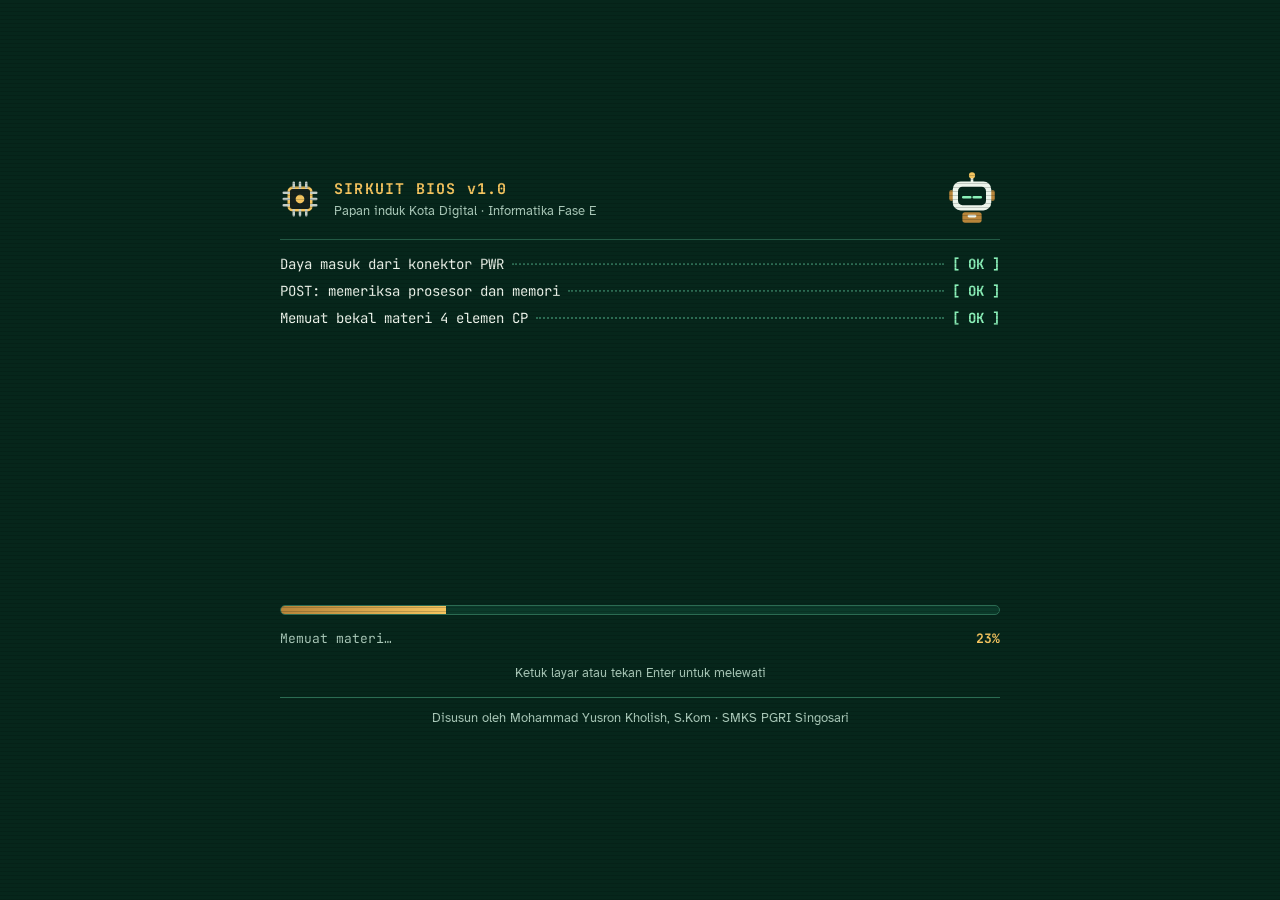
<file: gim-informatika-x/index.html>
<!doctype html>
<html lang="id">
<head>
<meta charset="utf-8">
<meta name="viewport" content="width=device-width, initial-scale=1, viewport-fit=cover">
<title>Nyalakan Sirkuit</title>
<meta name="claude:viewport-fit-sides" content="cover">
<meta name="description" content="Gim edukasi Informatika kelas X SMK (Fase E): tujuh misi berpikir komputasional, literasi digital, analisis data, serta algoritma dan pemrograman, ditutup Ujian Akhir.">
<meta name="theme-color" content="#06261b">
<style>
:root{
  /* Tata letak: papan sirkuit. Peta = papan induk (7 chip mengelilingi prosesor); layar lain = panel modul di atas papan. */
  --mask:#0b3a2a;
  --mask-deep:#06261b;
  --panel:#0f4632;
  --panel-hi:#155840;
  --line:#2b6b52;
  --ic:#16211c;
  --ic-hi:#22312a;
  --pin:#c3cdc7;
  --copper:#b8853a;
  --copper-lit:#f4c45f;
  --copper-hi:#ffd67e;
  --silk:#eef5ec;
  --silk-dim:#a9c8b8;
  --ink:#1c1406;
  --ok:#8af0b8;
  --ok-bg:rgba(138,240,184,.13);
  --bad:#ff9b84;
  --bad-bg:rgba(255,155,132,.13);
  --sel:#94d6ff;
  --sel-bg:rgba(148,214,255,.14);
  --led-off:#3a4a43;
  --shade:rgba(2,14,9,.55);
  --py-k:#f4c45f; --py-s:#b6e2ff; --py-n:#ffb8a0; --py-f:#d9c6ff; --py-c:#86a596;
  --sheet-bg:#f7f9f5; --sheet-head:#dfe7e0; --sheet-line:#b7c5ba;
  --f-display:"Chakra Petch","Bahnschrift","Segoe UI",system-ui,sans-serif;
  --f-body:"Atkinson Hyperlegible","Segoe UI",system-ui,-apple-system,Roboto,sans-serif;
  --f-mono:"JetBrains Mono",ui-monospace,"Cascadia Mono",Consolas,monospace;
  --r:8px;
  color-scheme:dark;
  background:var(--mask);
  padding-top:env(safe-area-inset-top,0px);
  padding-bottom:env(safe-area-inset-bottom,0px);
}
*,*::before,*::after{box-sizing:border-box}
html{-webkit-text-size-adjust:100%}
body{margin:0;min-height:100vh;background-color:var(--mask);color:var(--silk);font-family:var(--f-body);font-size:16px;line-height:1.55;
  background-image:radial-gradient(circle at 1px 1px,rgba(238,245,236,.05) 1px,transparent 1.6px);background-size:22px 22px}
body::before{content:"";position:fixed;inset:0 0 auto;height:env(safe-area-inset-top,0px);z-index:40;background:var(--mask-deep)}
[hidden]{display:none!important}
img,svg{max-width:100%}
button,input,textarea{font:inherit;color:inherit}
a{color:var(--copper-lit)}
h1,h2,h3{font-family:var(--f-display);line-height:1.15;text-wrap:balance;margin:0}
h1{font-size:clamp(28px,4.6vw,40px);font-weight:700;letter-spacing:.01em}
h2{font-size:22px;font-weight:700}
h3,.h3{font-size:18px;font-weight:600;font-family:var(--f-display)}
p{margin:0}
ul,ol{margin:0}
code,.mono{font-family:var(--f-mono);font-size:.92em}
code,.mono,.code,.code-tx,.report,.sheet,.fx,textarea{font-variant-ligatures:none;font-feature-settings:"liga" 0,"calt" 0}
code{background:var(--mask-deep);border:1px solid var(--line);border-radius:5px;padding:1px 6px;white-space:pre-wrap;word-break:break-word}
.big{font-size:22px}
.small{font-size:14px}
.muted{color:var(--silk-dim)}
.eyebrow{font-family:var(--f-mono);font-size:12px;font-weight:700;letter-spacing:.14em;text-transform:uppercase;color:var(--copper-lit)}
.lead{font-size:18px;color:var(--silk-dim);max-width:60ch}
.sr{position:absolute!important;width:1px;height:1px;overflow:hidden;clip:rect(0 0 0 0);white-space:nowrap}
.stack{display:flex;flex-direction:column;gap:16px}
.row{display:flex;flex-wrap:wrap;gap:10px;align-items:center}
.row.end{justify-content:flex-end}
.between{justify-content:space-between}
.panel{background:var(--panel);border:1px solid var(--line);border-radius:14px;padding:20px}
:focus-visible{outline:3px solid var(--sel);outline-offset:2px}
[tabindex="-1"]:focus,[tabindex="-1"]:focus-visible{outline:none}
.ic{width:20px;height:20px;flex:none;fill:none;stroke:currentColor;stroke-width:2;stroke-linecap:round;stroke-linejoin:round;vertical-align:-4px}

/* ---------- Tombol ---------- */
.btn{display:inline-flex;align-items:center;justify-content:center;gap:8px;min-height:44px;padding:9px 18px;border-radius:var(--r);border:1px solid var(--line);
  background:var(--panel-hi);color:var(--silk);font-family:var(--f-display);font-weight:600;font-size:16px;letter-spacing:.02em;cursor:pointer;text-decoration:none;
  transition:background .15s,border-color .15s,transform .08s;text-align:center}
.btn:hover{border-color:var(--silk-dim)}
.btn:active{transform:translateY(1px)}
.btn-gold{background:var(--copper-lit);border-color:var(--copper-lit);color:var(--ink)}
.btn-gold:hover{background:var(--copper-hi);border-color:var(--copper-hi)}
.btn-ghost{background:transparent}
.btn-sm{min-height:36px;padding:6px 12px;font-size:14px}
.btn-lg{min-height:56px;padding:12px 30px;font-size:20px}
.btn-block{width:100%}
.btn[disabled]{opacity:.45;cursor:not-allowed;transform:none}
.iconbtn{width:40px;height:40px;display:grid;place-items:center;border:1px solid var(--line);background:var(--panel);border-radius:var(--r);cursor:pointer;flex:none}
.pill{display:inline-flex;align-items:center;gap:6px;font-family:var(--f-mono);font-size:13px;font-weight:700;padding:5px 11px;border:1px solid var(--line);border-radius:999px;background:var(--panel);font-variant-numeric:tabular-nums;white-space:nowrap}
.pill .ic{width:16px;height:16px;color:var(--copper-lit)}

/* ---------- Bilah atas ---------- */
.topbar{position:sticky;top:env(safe-area-inset-top,0px);z-index:30;background:var(--mask-deep);border-bottom:1px solid var(--line);
  padding-left:max(16px,env(safe-area-inset-left,0px));padding-right:max(16px,env(safe-area-inset-right,0px))}
.topbar-in{max-width:1120px;margin:0 auto;display:flex;align-items:center;gap:10px;padding-block:10px}
.brand{display:flex;align-items:center;gap:10px;background:none;border:0;padding:4px;cursor:pointer;font-family:var(--f-display);font-weight:700;font-size:19px;letter-spacing:.02em;min-width:0}
.brand .logo{width:30px;height:30px;flex:none}
.lg-a{fill:var(--ic);stroke:var(--copper-lit);stroke-width:2}.lg-b{fill:var(--copper-lit)}.lg-c{fill:none;stroke:var(--pin);stroke-width:2;stroke-linecap:round}
.b-short{display:none}
.hud{margin-left:auto;display:flex;align-items:center;gap:8px}
.nav{max-width:1120px;margin:0 auto;display:flex;gap:6px;overflow-x:auto;padding-bottom:10px;scrollbar-width:none}
.nav::-webkit-scrollbar{display:none}
.nav button{flex:none;display:inline-flex;align-items:center;gap:7px;min-height:38px;padding:6px 14px;border-radius:999px;border:1px solid var(--line);background:transparent;cursor:pointer;font-weight:700;font-size:14px}
.nav button .ic{width:17px;height:17px}
.nav button[aria-current="page"]{background:var(--copper-lit);border-color:var(--copper-lit);color:var(--ink)}
.demo-bar{background:var(--copper-lit);color:var(--ink);font-weight:700;padding-block:8px;padding-left:max(16px,env(safe-area-inset-left,0px));padding-right:max(16px,env(safe-area-inset-right,0px))}
.demo-bar .wrap{display:flex;gap:12px;align-items:center;justify-content:space-between;flex-wrap:wrap}
.demo-bar .btn{background:var(--ink);color:var(--copper-lit);border-color:var(--ink)}
main{display:block;padding-left:max(16px,env(safe-area-inset-left,0px));padding-right:max(16px,env(safe-area-inset-right,0px));padding-block:22px 56px}
main:focus{outline:none}
.wrap{max-width:1120px;margin:0 auto}
.narrow{max-width:560px;margin:0 auto}
.crumb{margin-bottom:14px}

/* ---------- Bit (maskot) ---------- */
.bit{flex:none;display:block}
.bit .bh{fill:var(--silk)} .bit .bf{fill:var(--mask-deep)} .bit .be{fill:var(--ok)} .bit .bel{fill:none;stroke:var(--ok);stroke-width:3;stroke-linecap:round}
.bit .bl{fill:var(--copper-lit)} .bit .bb{fill:var(--copper)} .bit .ba{stroke:var(--silk);stroke-width:3;stroke-linecap:round}
.say{display:flex;gap:12px;align-items:flex-start}
.bubble{position:relative;background:var(--silk);color:var(--ink);padding:12px 15px;border-radius:12px;font-size:16px;line-height:1.45;min-width:0}
.bubble::before{content:"";position:absolute;left:-8px;top:16px;border:8px solid transparent;border-right-color:var(--silk);border-left:0}
.bubble code{background:rgba(0,0,0,.08);border-color:rgba(0,0,0,.18)}

/* ---------- Splash ---------- */
.splash{min-height:calc(100vh - 80px);display:grid;place-items:center;text-align:center;padding-block:24px}
.splash-in{display:flex;flex-direction:column;align-items:center;gap:16px;max-width:660px}
.splash-art{width:min(420px,88vw);height:auto}
.splash-title{font-size:clamp(46px,12vw,100px);line-height:.92;text-transform:uppercase;letter-spacing:.015em}
.splash-title .lit{display:block;color:var(--copper-lit);text-shadow:0 0 22px rgba(244,196,95,.5)}
.credit{font-size:14px;color:var(--silk-dim);border-top:1px solid var(--line);padding-top:12px;margin-top:6px}
.sp-base{fill:none;stroke:var(--copper);stroke-width:4;stroke-linejoin:round;opacity:.45}
.sp-lit{fill:none;stroke:var(--copper-lit);stroke-width:4;stroke-linejoin:round;stroke-dasharray:240;stroke-dashoffset:240;animation:draw 1s ease-out forwards}
.sp-chip{fill:var(--ic);stroke:var(--line);stroke-width:1.5}
.sp-pin{fill:var(--pin)}
.sp-led{fill:var(--led-off);animation:ledon .25s forwards}
.sp-txt{fill:var(--silk-dim);font-family:var(--f-mono);font-size:10px;font-weight:700}
@keyframes draw{to{stroke-dashoffset:0}}
@keyframes ledon{to{fill:var(--ok)}}

/* ---------- Layar boot (sebelum layar judul) ---------- */
.boot{position:fixed;inset:0;z-index:60;background:var(--mask-deep);display:grid;place-items:center;cursor:pointer;overflow:auto;
  padding:max(16px,env(safe-area-inset-top,0px)) max(16px,env(safe-area-inset-right,0px)) max(16px,env(safe-area-inset-bottom,0px)) max(16px,env(safe-area-inset-left,0px))}
.boot::after{content:"";position:fixed;inset:0;pointer-events:none;background:repeating-linear-gradient(0deg,var(--shade) 0 1px,transparent 1px 4px);opacity:.35}
.boot-in{width:min(720px,100%);display:flex;flex-direction:column;gap:14px;font-family:var(--f-mono);font-variant-ligatures:none;animation:crt .5s ease-out both;transform-origin:center}
@keyframes crt{0%{transform:scale(.6,.004);filter:brightness(3)}55%{transform:scale(1,.004);filter:brightness(2)}100%{transform:none;filter:none}}
.boot-head{display:flex;align-items:center;gap:14px;border-bottom:1px solid var(--line);padding-bottom:12px}
.boot-head .logo{width:40px;height:40px;flex:none}
.boot-brand{font-weight:700;color:var(--copper-lit);letter-spacing:.08em;font-size:15px}
.boot-sub{color:var(--silk-dim);font-size:13px;font-family:var(--f-body)}
#boot-bit{margin-left:auto}
.boot-log{list-style:none;padding:0;margin:0;display:flex;flex-direction:column;gap:5px;font-size:14px}
.boot-log li{display:flex;align-items:baseline;gap:8px;animation:blIn .16s ease-out both}
.bl-t{white-space:nowrap;overflow:hidden;text-overflow:ellipsis;min-width:0;color:var(--silk)}
.bl-d{flex:1;min-width:14px;border-bottom:2px dotted var(--line);transform:translateY(-4px)}
.bl-s{white-space:nowrap;font-weight:700;animation:blIn .14s .1s ease-out both}
.bl-s.ok{color:var(--ok)} .bl-s.siap{color:var(--copper-lit)} .bl-s.padam{color:var(--silk-dim)}
@keyframes blIn{from{opacity:0;transform:translateX(-6px)}to{opacity:1;transform:none}}
.boot-bar{height:10px;border:1px solid var(--line);border-radius:99px;background:var(--mask);overflow:hidden}
.boot-bar i{display:block;height:100%;width:0;background:linear-gradient(90deg,var(--copper),var(--copper-lit));transition:width .2s ease}
.boot.ready .boot-bar i{box-shadow:0 0 14px var(--copper-lit)}
.boot-meta{display:flex;justify-content:space-between;gap:12px;font-size:13px;color:var(--silk-dim)}
.boot-meta b{color:var(--copper-lit);font-variant-numeric:tabular-nums}
.boot.ready .boot-meta span{color:var(--ok);font-weight:700}
.boot-skip{font-size:13px;color:var(--silk-dim);text-align:center;font-family:var(--f-body);animation:kedip 1.6s ease-in-out infinite}
@keyframes kedip{50%{opacity:.35}}
.boot-credit{font-family:var(--f-body);font-size:13px;color:var(--silk-dim);text-align:center;border-top:1px solid var(--line);padding-top:10px}
.boot.out{animation:bootOut .3s ease-in forwards}
@keyframes bootOut{to{opacity:0;filter:brightness(2.2)}}
@media (max-width:420px){.boot-log{font-size:12.5px}.boot-brand{font-size:14px}}

/* ---------- Papan sirkuit (peta) ---------- */
.hub{display:grid;grid-template-columns:minmax(0,1fr) 340px;gap:28px;align-items:start}
.hub-head{margin-bottom:14px;display:flex;flex-direction:column;gap:4px}
.board{container-type:inline-size;position:relative;width:100%;max-width:max(340px,min(660px,calc((100vh - 230px) * .952)));aspect-ratio:100/105;margin-inline:auto;border-radius:18px;
  background:radial-gradient(ellipse at 50% 50%,var(--panel) 0%,var(--mask) 72%);border:1px solid var(--line);
  box-shadow:inset 0 0 0 7px var(--mask-deep),inset 0 0 0 8px var(--line)}
.traces{position:absolute;inset:0;width:100%;height:100%}
.trace{fill:none;stroke:var(--copper);stroke-width:5;stroke-linecap:round;stroke-linejoin:round;opacity:.33;vector-effect:non-scaling-stroke}
.trace.lit{opacity:1;stroke:var(--copper-lit)}
.flow{fill:none;stroke:var(--silk);stroke-width:2;stroke-linecap:round;stroke-dasharray:3 13;vector-effect:non-scaling-stroke;animation:flow 1s linear infinite;opacity:.9}
@keyframes flow{to{stroke-dashoffset:-16}}
.deco{fill:none;stroke:var(--line);stroke-width:3;stroke-linecap:round;stroke-linejoin:round;vector-effect:non-scaling-stroke}
.via{fill:var(--mask-deep);stroke:var(--copper);stroke-width:2;vector-effect:non-scaling-stroke}
.hole{fill:var(--mask-deep);stroke:var(--copper);stroke-width:3;vector-effect:non-scaling-stroke}
.silk{fill:var(--silk-dim);font-family:var(--f-mono);font-size:1.9px;font-weight:700;letter-spacing:.12px;opacity:.75}
.chip{position:absolute;transform:translate(-50%,-50%);width:24%;height:14.6%;padding:4px 7px 4px 9px;display:flex;flex-direction:column;justify-content:center;gap:1px;text-align:left;
  background:linear-gradient(180deg,var(--ic-hi),var(--ic));border:1px solid var(--mask-deep);border-radius:5px;cursor:pointer;color:var(--silk);
  box-shadow:0 3px 0 var(--mask-deep),0 8px 16px var(--shade);transition:transform .15s}
.chip:hover{transform:translate(-50%,-52%)}
.chip::before,.chip::after{content:"";position:absolute;left:12%;right:12%;height:5px;background:repeating-linear-gradient(90deg,var(--pin) 0 3px,transparent 3px 8px)}
.chip::before{top:-6px}.chip::after{bottom:-6px}
.c-code{font-family:var(--f-mono);font-weight:700;font-size:clamp(9px,1.75cqw,12px);color:var(--silk-dim);letter-spacing:.05em;line-height:1.2}
.c-name{font-family:var(--f-display);font-weight:700;font-size:clamp(11px,2.65cqw,17px);line-height:1.08}
.c-stat{display:flex;align-items:center;gap:2px;color:var(--copper-lit);font-size:clamp(9px,1.7cqw,12px);font-family:var(--f-mono);line-height:1.2}
.c-stat .ic{width:clamp(10px,2.2cqw,15px);height:clamp(10px,2.2cqw,15px)}
.c-stat .off{color:var(--led-off)}
.c-led{position:absolute;top:6px;right:6px;width:7px;height:7px;border-radius:50%;background:var(--led-off)}
.c-k{display:none;color:var(--silk-dim);font-weight:700;margin-right:3px}
@container (max-width:470px){.chip .c-code{display:none}.c-k{display:inline}.chip{padding:3px 5px 3px 7px}.chip.cpu .c-code{display:none}}
.chip.done .c-led{background:var(--ok);box-shadow:0 0 8px var(--ok)}
.chip.part .c-led{background:var(--copper-lit);box-shadow:0 0 8px var(--copper-lit)}
.chip.next{outline:2px solid var(--copper-lit);outline-offset:4px;animation:pulse 1.8s ease-in-out infinite}
@keyframes pulse{50%{outline-color:transparent}}
.chip.locked{cursor:not-allowed;opacity:.55}
.chip.locked .c-stat{color:var(--silk-dim)}
.chip.cpu{width:34%;height:23%;align-items:center;text-align:center;padding:8px;
  background:linear-gradient(135deg,var(--ic-hi),var(--ic));border-radius:8px}
.chip.cpu::before,.chip.cpu::after{left:8%;right:8%}
.chip.cpu .die{position:absolute;inset:16%;border:1px solid var(--line);border-radius:4px;pointer-events:none}
.chip.cpu .c-name{font-size:clamp(18px,5cqw,30px);letter-spacing:.06em}
.chip.cpu.on{box-shadow:0 0 0 2px var(--copper-lit),0 0 34px rgba(244,196,95,.45)}
.chip.cpu.on .c-name{color:var(--copper-lit)}
.pwr{position:absolute;transform:translate(-50%,-50%);width:10%;height:13%;border-radius:4px;background:var(--ic);border:1px solid var(--line);display:flex;flex-direction:column;align-items:center;justify-content:center;gap:3px;
  font-family:var(--f-mono);font-weight:700;font-size:clamp(8px,1.6cqw,11px);color:var(--silk-dim)}
.pwr i{width:8px;height:8px;border-radius:50%;background:var(--ok);box-shadow:0 0 8px var(--ok)}
.side{display:flex;flex-direction:column;gap:16px}
.player .who{display:flex;justify-content:space-between;align-items:flex-start;gap:12px}
.stat3{display:grid;grid-template-columns:repeat(3,1fr);gap:8px;margin-block:14px 12px}
.stat3 div{background:var(--mask);border:1px solid var(--line);border-radius:10px;padding:8px 10px;display:flex;flex-direction:column}
.stat3 b{font-family:var(--f-display);font-size:20px;font-variant-numeric:tabular-nums}
.stat3 span{font-size:12px;color:var(--silk-dim);font-family:var(--f-mono);letter-spacing:.06em;text-transform:uppercase}
.xpbar{height:8px;background:var(--mask-deep);border-radius:99px;overflow:hidden;border:1px solid var(--line)}
.xpbar i{display:block;height:100%;background:linear-gradient(90deg,var(--copper),var(--copper-lit))}
.steps{list-style:none;padding:0;display:grid;gap:10px;counter-reset:s;margin-top:10px}
.steps li{display:grid;grid-template-columns:28px 1fr;gap:10px;align-items:start;font-size:15px}
.steps li::before{counter-increment:s;content:counter(s);font-family:var(--f-mono);font-weight:700;font-size:13px;width:26px;height:26px;border-radius:50%;display:grid;place-items:center;border:1px solid var(--copper-lit);color:var(--copper-lit)}

/* ---------- Briefing ---------- */
.brief-head{display:flex;flex-direction:column;gap:10px;margin-bottom:22px}
.brief-head .say{max-width:720px;margin-top:6px}
.brief-grid{display:grid;grid-template-columns:minmax(0,1fr) 330px;gap:24px;align-items:start}
.mcards{display:grid;grid-template-columns:repeat(auto-fill,minmax(min(100%,240px),1fr));gap:12px}
.mcard{background:var(--panel);border:1px solid var(--line);border-radius:12px;padding:14px 16px;display:flex;flex-direction:column;gap:6px}
.mcard h3{font-size:17px;color:var(--copper-lit)}
.mcard p{font-size:15.5px}
.kerja{border-left:3px solid var(--copper-lit);padding:10px 14px;background:var(--mask-deep);border-radius:0 10px 10px 0}
.mission{position:sticky;top:calc(env(safe-area-inset-top,0px) + 118px)}
.spec{list-style:none;padding:0;display:grid;gap:8px}
.spec li{display:flex;justify-content:space-between;gap:14px;border-bottom:1px dashed var(--line);padding-bottom:7px;font-size:15px}
.spec li b{font-family:var(--f-mono);text-align:right}

/* ---------- Area main ---------- */
.play{max-width:900px;margin:0 auto;display:flex;flex-direction:column;gap:14px}
.play-top{display:flex;align-items:center;gap:10px;flex-wrap:wrap}
.play-top .eyebrow{flex:1;min-width:140px}
.pips{display:flex;gap:5px}
.pips i{flex:1;height:7px;border-radius:4px;background:var(--mask-deep);border:1px solid var(--line)}
.pips i.done{background:var(--copper-lit);border-color:var(--copper-lit)}
.pips i.now{background:var(--silk-dim)}
.task{background:var(--panel);border:1px solid var(--line);border-radius:14px;padding:20px;display:flex;flex-direction:column;gap:14px;min-width:0}
.task-kind{font-family:var(--f-mono);font-size:12px;font-weight:700;letter-spacing:.12em;text-transform:uppercase;color:var(--silk-dim)}
.task-q{font-family:var(--f-body);font-size:19px;font-weight:700;line-height:1.4;text-wrap:pretty}
.task-q:focus{outline:none}
.task-actions{display:flex;gap:10px;justify-content:space-between;flex-wrap:wrap}
.hintbox .bubble{font-size:15px}
.fb{border-radius:14px;padding:16px 18px;border:2px solid var(--line);background:var(--panel);display:flex;flex-direction:column;gap:12px}
.fb.ok{border-color:var(--ok)} .fb.bad{border-color:var(--bad)} .fb.part{border-color:var(--copper-lit)}
.fb-head{display:flex;align-items:center;gap:12px}
.fb-title{font-family:var(--f-display);font-size:21px;font-weight:700}
.fb.ok .fb-title{color:var(--ok)} .fb.bad .fb-title{color:var(--bad)} .fb.part .fb-title{color:var(--copper-lit)}
.fb-body{display:flex;flex-direction:column;gap:8px}
.fb .btn{align-self:flex-start}

/* Pilihan ganda */
.opts{display:grid;gap:10px}
.opt{display:grid;grid-template-columns:32px minmax(0,1fr) 22px;gap:12px;align-items:center;text-align:left;padding:11px 14px;min-height:54px;border:1px solid var(--line);background:var(--mask);border-radius:10px;cursor:pointer;line-height:1.4}
.opt:hover{border-color:var(--silk-dim)}
.opt .k{font-family:var(--f-mono);font-weight:700;width:30px;height:30px;display:grid;place-items:center;border:1px solid var(--line);border-radius:7px;font-size:14px}
.opt[aria-pressed="true"]{border-color:var(--sel);background:var(--sel-bg)}
.opt[aria-pressed="true"] .k{background:var(--sel);color:var(--ink);border-color:var(--sel)}
.opt.ok{border-color:var(--ok);background:var(--ok-bg)} .opt.ok .k{background:var(--ok);color:var(--ink);border-color:var(--ok)}
.opt.bad{border-color:var(--bad);background:var(--bad-bg)} .opt.bad .k{background:var(--bad);color:var(--ink);border-color:var(--bad)}
.opt[disabled]{cursor:default}
.opt code{white-space:pre-wrap}

/* Kode */
.code{font-family:var(--f-mono);font-size:14.5px;line-height:1.6;background:var(--mask-deep);border:1px solid var(--line);border-radius:10px;padding:10px 0;overflow-x:auto}
.code .ln{display:grid;grid-template-columns:40px max-content;white-space:pre;padding:1px 16px 1px 0;width:100%;min-width:max-content;text-align:left;background:none;border:0;border-left:3px solid transparent;cursor:default}
.code .ln::before{content:attr(data-n);color:var(--py-c);text-align:right;padding-right:14px}
.code.pick .ln{cursor:pointer}
.code.pick .ln:hover{background:var(--sel-bg)}
.code .ln[aria-pressed="true"]{background:var(--sel-bg);border-left-color:var(--sel)}
.code .ln.ok{background:var(--ok-bg);border-left-color:var(--ok)}
.code .ln.bad{background:var(--bad-bg);border-left-color:var(--bad)}
.py-k{color:var(--py-k);font-weight:700} .py-s{color:var(--py-s)} .py-n{color:var(--py-n)} .py-f{color:var(--py-f)} .py-c{color:var(--py-c);font-style:italic}
.bug-info{display:flex;flex-direction:column;gap:6px;border-left:3px solid var(--copper-lit);padding:8px 14px;background:var(--mask-deep);border-radius:0 10px 10px 0}

/* Kelompokkan / pasangkan */
.tray{display:flex;flex-wrap:wrap;gap:8px;min-height:60px;padding:12px;border:1px dashed var(--line);border-radius:12px;background:var(--mask);align-items:flex-start}
.tok{display:block;padding:9px 13px;border-radius:9px;border:1px solid var(--line);background:var(--panel-hi);cursor:grab;text-align:left;touch-action:none;max-width:100%;font-size:15.5px;line-height:1.35;user-select:none;-webkit-user-select:none}
.tok:hover{border-color:var(--silk-dim)}
.tok[aria-pressed="true"]{border-color:var(--sel);box-shadow:0 0 0 2px var(--sel);background:var(--sel-bg)}
.tok.ok{border-color:var(--ok);background:var(--ok-bg)}
.tok.bad{border-color:var(--bad);background:var(--bad-bg)}
.tok .fix{display:block;font-size:13px;color:var(--bad);font-family:var(--f-mono);font-weight:700;margin-top:3px}
.tok.dragging{opacity:.35}
.ghost{position:fixed;left:0;top:0;pointer-events:none;z-index:100;opacity:.95;transform:translate(-50%,-50%) rotate(-2deg);box-shadow:0 10px 24px var(--shade);max-width:280px}
.bins{display:grid;grid-template-columns:repeat(auto-fit,minmax(min(100%,190px),1fr));gap:10px}
.bin{border:1px solid var(--line);border-radius:12px;background:var(--mask);min-height:120px;display:flex;flex-direction:column;cursor:pointer}
.bin-head{display:flex;justify-content:space-between;align-items:center;gap:8px;font-family:var(--f-display);font-weight:700;font-size:16px;padding:10px 12px;border:0;border-bottom:1px solid var(--line);text-align:left;background:var(--ic);border-radius:12px 12px 0 0;cursor:pointer;color:var(--copper-lit)}
.bin-head .cnt{font-family:var(--f-mono);font-size:12px;color:var(--silk-dim)}
.bin-body{padding:8px;display:flex;flex-direction:column;gap:6px;flex:1}
.bin.hot{border-color:var(--sel);background:var(--sel-bg)}
.pairs{display:grid;gap:8px}
.pair{display:grid;grid-template-columns:minmax(96px,28%) minmax(0,1fr);gap:10px;align-items:stretch}
.pair .term{font-family:var(--f-display);font-weight:700;display:flex;align-items:center;padding:10px 12px;background:var(--ic);border:1px solid var(--line);border-radius:9px;color:var(--copper-lit);line-height:1.2}
.slot{min-height:50px;border:1px dashed var(--line);border-radius:9px;padding:6px;display:flex;align-items:center;cursor:pointer;background:var(--mask);text-align:left;width:100%}
.slot.hot{border-color:var(--sel);background:var(--sel-bg)}
.slot .ph{color:var(--silk-dim);font-size:14px;padding-left:6px}
.slot .tok{cursor:pointer;width:100%}

/* Urutkan */
.urut{display:grid;grid-template-columns:minmax(0,1fr) minmax(0,1fr);gap:16px}
.ulist{list-style:none;padding:0;display:flex;flex-direction:column;gap:8px;margin-top:8px}
.uitem{width:100%;display:grid;grid-template-columns:28px minmax(0,1fr);gap:10px;align-items:center;text-align:left;padding:10px 12px;border:1px solid var(--line);border-radius:9px;background:var(--panel-hi);cursor:pointer;line-height:1.4}
.uitem:hover{border-color:var(--silk-dim)}
.uitem .no{font-family:var(--f-mono);font-weight:700;font-size:13px;width:26px;height:26px;border-radius:6px;display:grid;place-items:center;background:var(--mask-deep);color:var(--copper-lit)}
.uitem .no .ic{width:14px;height:14px}
.uitem.ok{border-color:var(--ok);background:var(--ok-bg)} .uitem.bad{border-color:var(--bad);background:var(--bad-bg)}
.uitem[disabled]{cursor:default}
.uslot{border:1px dashed var(--line);border-radius:9px;min-height:48px;display:grid;grid-template-columns:28px 1fr;gap:10px;align-items:center;padding:8px 12px;color:var(--silk-dim)}
.uslot .no{font-family:var(--f-mono);font-weight:700;font-size:13px;text-align:center}
.code-tx{font-family:var(--f-mono);font-size:14px;white-space:pre;overflow-x:auto;display:block}

/* Tabel data */
.dt-wrap{overflow-x:auto;border:1px solid var(--line);border-radius:12px}
table.dt{border-collapse:collapse;width:100%;min-width:560px;font-size:15px;font-variant-numeric:tabular-nums}
.dt caption{text-align:left;padding:10px 12px;font-family:var(--f-display);font-weight:700;background:var(--ic);color:var(--copper-lit)}
.dt th,.dt td{padding:7px 10px;border-bottom:1px solid var(--line);text-align:left;white-space:nowrap}
.dt th{font-family:var(--f-mono);font-size:12px;letter-spacing:.06em;text-transform:uppercase;color:var(--silk-dim);background:var(--mask-deep)}
.dt td.num{font-family:var(--f-mono);color:var(--silk-dim)}
.dt tr.flag td{background:var(--sel-bg)}
.dt tr.ok td{background:var(--ok-bg)} .dt tr.miss td,.dt tr.bad td{background:var(--bad-bg)}
.dt td.kosong{background-image:repeating-linear-gradient(45deg,transparent 0 6px,var(--line) 6px 7px)}
.tg{width:38px;height:38px;border-radius:8px;border:1px solid var(--line);background:var(--mask);display:grid;place-items:center;cursor:pointer;color:var(--silk);font-family:var(--f-mono);font-weight:700;font-size:14px}
.tg:hover{border-color:var(--sel)}
.tg[aria-pressed="true"]{background:var(--sel);border-color:var(--sel);color:var(--ink)}
.reasons{list-style:none;padding:0;display:grid;gap:6px}
.reasons li{display:flex;gap:8px;align-items:flex-start}
.reasons li.ok .ic{color:var(--ok)} .reasons li.miss .ic,.reasons li.bad .ic{color:var(--bad)}

/* Spreadsheet & grafik */
.sheet-wrap{display:inline-flex;flex-direction:column;max-width:100%;border:1px solid var(--sheet-line);border-radius:8px;overflow:hidden;background:var(--sheet-bg);color:var(--ink);align-self:flex-start}
.fx{display:flex;align-items:center;gap:10px;padding:6px 10px;border-bottom:1px solid var(--sheet-line);font-family:var(--f-mono);font-size:14px;background:var(--sheet-bg)}
.fx span{font-style:italic;font-weight:700;color:var(--copper)}
.fx code{background:transparent;border:0;padding:0;color:var(--ink)}
.sheet{border-collapse:collapse;font-family:var(--f-mono);font-size:14.5px;font-variant-numeric:tabular-nums}
.sheet th,.sheet td{border:1px solid var(--sheet-line);padding:5px 14px;min-width:44px}
.sheet th{background:var(--sheet-head);font-weight:700;font-size:12.5px;text-align:center}
.sheet td.hd{font-weight:700}
.sheet td.num{text-align:right}
.chart{margin:0;max-width:520px;background:var(--mask-deep);border:1px solid var(--line);border-radius:12px;padding:12px}
.chart figcaption{font-family:var(--f-display);font-weight:700;margin-bottom:6px}
.chart svg{width:100%;height:auto;display:block}
.ch-grid{stroke:var(--line);stroke-width:1}
.ch-ax{fill:var(--silk-dim);font-family:var(--f-mono);font-size:11px}
.ch-cat{fill:var(--silk);font-family:var(--f-mono);font-size:11.5px}
.ch-val{fill:var(--silk);font-family:var(--f-mono);font-size:12px;font-weight:700}
.ch-bar{fill:var(--copper-lit)}
.abc{display:flex;flex-wrap:wrap;gap:3px}
.abc span{width:26px;height:28px;display:grid;place-items:center;font-family:var(--f-mono);font-weight:700;font-size:13px;background:var(--mask-deep);border:1px solid var(--line);border-radius:5px}

/* Kartu kilat */
.qmeta{display:flex;justify-content:space-between;gap:10px}
.timer{height:8px;background:var(--mask-deep);border-radius:99px;overflow:hidden;border:1px solid var(--line)}
.timer i{display:block;height:100%;background:var(--copper-lit);transform-origin:left center}
.qcard{border:1px solid var(--line);background:var(--mask);border-radius:14px;padding:24px 20px;min-height:130px;display:grid;place-items:center;text-align:center;font-size:19px;font-weight:700;line-height:1.45;overflow-wrap:anywhere}
.qbtns{display:grid;grid-template-columns:1fr 1fr;gap:10px}
.qbtn{min-height:62px;font-size:18px}
.q-a{border-color:var(--ok)} .q-b{border-color:var(--bad)}
.qbtn[disabled]{opacity:.5}
.qbtn.ok,.qbtn.bad{opacity:1}
.qbtn.ok{background:var(--ok);color:var(--ink);border-color:var(--ok)}
.qbtn.bad{background:var(--bad);color:var(--ink);border-color:var(--bad)}
.qfb{display:flex;flex-direction:column;gap:10px;align-items:flex-start}
.qsum{list-style:none;padding:0;display:grid;gap:8px}
.qsum li{display:flex;gap:8px;align-items:flex-start}
.qsum li.ok>.ic{color:var(--ok)} .qsum li.bad>.ic{color:var(--bad)}
.qsum .big{font-size:16px}

/* Robot kurir */
.robot-wrap{display:grid;grid-template-columns:minmax(0,1fr) minmax(0,1fr);gap:20px;align-items:start}
.rgrid{position:relative;display:grid;grid-template-columns:repeat(var(--w),1fr);aspect-ratio:var(--w)/var(--h);width:100%;max-width:440px;margin-inline:auto;
  background:var(--mask-deep);border:2px solid var(--line);border-radius:12px;overflow:hidden}
.rcell{position:relative;box-shadow:inset 0 0 0 .5px var(--line)}
.rcell svg{position:absolute;left:10%;top:10%;width:80%;height:80%}
.g-b{fill:var(--ic-hi);stroke:var(--line);stroke-width:1.5}
.g-w{fill:var(--silk-dim);opacity:.45}
.sv-b{fill:var(--copper-lit)} .sv-l{fill:var(--ink)} .sv-led{fill:var(--ok)}
.rcell.goal{background:rgba(244,196,95,.12)}
.rcell.start::after{content:"";position:absolute;inset:30%;border:2px dashed var(--silk-dim);border-radius:50%;opacity:.5}
.rbot{position:absolute;left:0;top:0;width:calc(100% / var(--w));height:calc(100% / var(--h));transition:transform .34s ease;display:grid;place-items:center;pointer-events:none;z-index:2}
.rb-in{width:84%;height:84%;transition:transform .3s ease}
.rb-in svg{width:100%;height:100%;display:block}
.bt-n{fill:var(--copper-lit)}.bt-b{fill:var(--silk)}.bt-f{fill:var(--mask-deep)}.bt-e{fill:var(--ok)}
.rbot.bump .rb-in{animation:bump .35s}
.rbot.win .rb-in svg{filter:drop-shadow(0 0 8px var(--copper-lit))}
@keyframes bump{30%{transform:var(--rot) scale(.82)}60%{transform:var(--rot) scale(1.08)}}
.rctrl{display:flex;flex-direction:column;gap:12px;min-width:0}
.palette{display:grid;grid-template-columns:repeat(3,1fr);gap:8px}
.cmd{display:flex;flex-direction:column;align-items:center;gap:4px;padding:10px 6px;min-height:68px;border-radius:10px;border:1px solid var(--copper-lit);background:var(--ic);cursor:pointer;font-weight:700;font-size:14px}
.cmd .ic{width:26px;height:26px;color:var(--copper-lit)}
.cmd:hover{background:var(--ic-hi)}
.cmd[disabled],.blk[disabled]{opacity:.5;cursor:default}
.prog-head{display:flex;justify-content:space-between;align-items:center;gap:8px;flex-wrap:wrap}
.prog{list-style:none;padding:10px;margin:0;display:flex;flex-wrap:wrap;gap:6px;min-height:62px;border:1px dashed var(--line);border-radius:10px;background:var(--mask)}
.blk{display:flex;flex-direction:column;align-items:center;justify-content:center;width:44px;height:48px;border-radius:8px;border:1px solid var(--line);background:var(--panel-hi);cursor:pointer;font-family:var(--f-mono);font-size:11px;font-weight:700;gap:1px}
.blk .ic{width:18px;height:18px;color:var(--copper-lit)}
.blk.run{background:var(--copper-lit);color:var(--ink);border-color:var(--copper-lit)}
.blk.run .ic{color:var(--ink)}
.prog .empty{align-self:center;padding:4px}
.rmsg{min-height:1.5em;font-weight:700;color:var(--copper-lit)}

/* Hasil */
.result{max-width:900px;margin:0 auto;display:flex;flex-direction:column;gap:22px}
.score-hero{display:grid;grid-template-columns:auto minmax(0,1fr);gap:28px;align-items:center}
.score-big{font-family:var(--f-display);font-size:clamp(72px,15vw,120px);font-weight:700;line-height:.9;font-variant-numeric:tabular-nums;color:var(--copper-lit)}
.score-big small{font-size:.28em;color:var(--silk-dim);margin-left:4px}
.stars-big{display:flex;gap:8px;margin-bottom:10px}
.stars-big .ic{width:42px;height:42px;color:var(--led-off)}
.stars-big .on{color:var(--copper-lit)}
.status{font-family:var(--f-display);font-size:22px;font-weight:700}
.status.ok{color:var(--ok)} .status.part{color:var(--copper-lit)} .status.bad{color:var(--bad)}
.review{display:flex;flex-direction:column;gap:8px}
.review details{border:1px solid var(--line);border-radius:12px;background:var(--panel)}
.review summary{display:grid;grid-template-columns:28px minmax(0,1fr) auto;gap:10px;align-items:center;padding:12px 14px;cursor:pointer;list-style:none}
.review summary::-webkit-details-marker{display:none}
.rv-n{font-family:var(--f-mono);font-weight:700;color:var(--silk-dim)}
.rv-t{font-weight:700;overflow-wrap:anywhere}
.rv-b{padding:0 16px 14px 52px;display:flex;flex-direction:column;gap:8px}
.chipstat{display:inline-flex;align-items:center;gap:6px;padding:3px 10px;border-radius:99px;font-size:13px;font-weight:700;border:1px solid;white-space:nowrap;font-family:var(--f-mono)}
.chipstat.ok{color:var(--ok);border-color:var(--ok)} .chipstat.part{color:var(--copper-lit);border-color:var(--copper-lit)}
.chipstat.bad{color:var(--bad);border-color:var(--bad)} .chipstat.none{color:var(--silk-dim);border-color:var(--line)}
.kunci-ul,.kunci-ol{padding-left:22px;display:grid;gap:4px}

/* Lencana */
.badges{display:grid;grid-template-columns:repeat(auto-fill,minmax(140px,1fr));gap:12px}
.badge{display:flex;flex-direction:column;align-items:center;gap:6px;text-align:center;padding:14px 10px;border:1px solid var(--line);border-radius:12px;background:var(--panel)}
.badge svg{width:58px;height:58px}
.badge b{font-family:var(--f-display);font-size:15px;line-height:1.2}
.badge span{font-size:13px;color:var(--silk-dim);line-height:1.35}
.badge.off{opacity:.5}
.hex{fill:var(--ic);stroke:var(--line);stroke-width:3}
.badge.on .hex{fill:var(--copper);stroke:var(--copper-lit)}
.hex-t{fill:var(--silk);font-family:var(--f-mono);font-weight:700;font-size:15px}
.badge.on .hex-t{fill:var(--ink)}

/* Tabel umum */
.tbl-wrap{overflow-x:auto}
table.tbl{width:100%;border-collapse:collapse;font-size:15px}
.tbl th,.tbl td{padding:10px 12px;border-bottom:1px solid var(--line);text-align:left;vertical-align:top}
.tbl th{font-family:var(--f-mono);font-size:12px;letter-spacing:.08em;text-transform:uppercase;color:var(--silk-dim);white-space:nowrap}
.tbl td.n{font-family:var(--f-mono);font-variant-numeric:tabular-nums;white-space:nowrap}
.grid2{display:grid;grid-template-columns:repeat(auto-fit,minmax(min(100%,300px),1fr));gap:16px}
.report{font-family:var(--f-mono);font-size:13.5px;line-height:1.6;background:var(--mask-deep);border:1px solid var(--line);border-radius:12px;padding:14px;white-space:pre-wrap;overflow-wrap:anywhere;margin:0;max-height:360px;overflow:auto}
label{font-weight:700;font-size:15px}
input[type="text"],input[type="password"],textarea{width:100%;padding:11px 13px;border-radius:9px;border:1px solid var(--line);background:var(--mask-deep);color:var(--silk);font-size:16px}
textarea{min-height:150px;font-family:var(--f-mono);font-size:13.5px}
input:focus,textarea:focus{outline:2px solid var(--sel);outline-offset:1px;border-color:var(--sel)}
.field{display:flex;flex-direction:column;gap:6px}
.err{color:var(--bad);font-weight:700;min-height:1.4em}
.okmsg{color:var(--ok);font-weight:700}
.dim-list{padding-left:20px;display:grid;gap:6px}

/* Modal & toast */
.backdrop{position:fixed;inset:0;background:var(--shade);backdrop-filter:blur(2px);display:grid;place-items:center;z-index:80;
  padding:max(16px,env(safe-area-inset-top,0px)) max(16px,env(safe-area-inset-right,0px)) max(16px,env(safe-area-inset-bottom,0px)) max(16px,env(safe-area-inset-left,0px))}
.modal{width:min(620px,100%);max-height:calc(100vh - 40px);overflow:auto;background:var(--panel);border:1px solid var(--line);border-radius:16px;padding:20px;display:flex;flex-direction:column;gap:14px}
.modal img{border-radius:10px;border:1px solid var(--line)}
.toast{position:fixed;left:50%;bottom:calc(20px + env(safe-area-inset-bottom,0px));transform:translateX(-50%);background:var(--silk);color:var(--ink);padding:11px 18px;border-radius:12px;font-weight:700;z-index:90;max-width:calc(100% - 32px);box-shadow:0 10px 26px var(--shade);text-align:center}

/* ---------- Responsif ---------- */
@media (max-width:900px){
  .hub,.brief-grid{grid-template-columns:minmax(0,1fr)}
  .mission{position:static}
}
@media (max-width:720px){
  .robot-wrap{grid-template-columns:minmax(0,1fr)}
  .score-hero{grid-template-columns:minmax(0,1fr);gap:12px}
}
@media (max-width:640px){
  .urut{grid-template-columns:minmax(0,1fr)}
  .task{padding:16px}
  .task-q{font-size:18px}
  .b-full{display:none}.b-short{display:inline}
  .brand{font-size:17px}
  .pair{grid-template-columns:minmax(0,1fr)}
  .rv-b{padding-left:16px}
  table.dt{min-width:0;font-size:13px}
  .dt th,.dt td{white-space:normal;padding:6px 5px}
  .dt th{font-size:10px;letter-spacing:.02em}
  .tg{width:34px;height:34px}
  .sm-hide{display:none}
}
@media (max-width:420px){
  #btn-fs{display:none}
  .pill{padding:5px 9px;font-size:12.5px}
  .qbtn{font-size:16px}
}
@media (prefers-reduced-motion:reduce){
  *,*::before,*::after{animation:none!important;transition:none!important;scroll-behavior:auto!important}
  .sp-lit{stroke-dashoffset:0}
  .sp-led{fill:var(--ok)}
}
@media print{
  body{background:#fff;background-image:none;color:#000}
  body::before,.topbar,.demo-bar,.no-print,.toast,.backdrop{display:none!important}
  main{padding:0}
  .panel,.report,.badge{background:#fff!important;color:#000!important;border-color:#999!important}
  .tbl th,.tbl td,.muted,.eyebrow,.badge span{color:#000!important;border-color:#999!important}
  .chipstat{color:#000!important;border-color:#000!important}
  .report{max-height:none}
}
</style>
</head>
<body>
<noscript><p style="padding:24px;color:#eef5ec;background:#0b3a2a">Gim ini membutuhkan JavaScript. Aktifkan JavaScript di browser, lalu muat ulang halaman.</p></noscript>

<svg width="0" height="0" style="position:absolute" aria-hidden="true">
  <symbol id="i-star" viewBox="0 0 24 24"><path fill="currentColor" stroke="none" d="M12 2.6l2.85 5.95 6.5.82-4.77 4.5 1.22 6.45L12 17.2l-5.8 3.12 1.22-6.45L2.65 9.37l6.5-.82z"/></symbol>
  <symbol id="i-lock" viewBox="0 0 24 24"><rect x="5" y="11" width="14" height="10" rx="2"/><path d="M8 11V8a4 4 0 0 1 8 0v3"/></symbol>
  <symbol id="i-check" viewBox="0 0 24 24"><path d="M5 12.5l4.5 4.5L19 7.5"/></symbol>
  <symbol id="i-x" viewBox="0 0 24 24"><path d="M6 6l12 12M18 6L6 18"/></symbol>
  <symbol id="i-bolt" viewBox="0 0 24 24"><path fill="currentColor" stroke="none" d="M13.5 2L4 14h7l-1.5 8L20 10h-7z"/></symbol>
  <symbol id="i-sound" viewBox="0 0 24 24"><path d="M4 9v6h4l5 4V5L8 9z"/><path d="M16.5 8.5a5 5 0 0 1 0 7M19 6a8.5 8.5 0 0 1 0 12"/></symbol>
  <symbol id="i-mute" viewBox="0 0 24 24"><path d="M4 9v6h4l5 4V5L8 9z"/><path d="M17 9.5l5 5M22 9.5l-5 5"/></symbol>
  <symbol id="i-back" viewBox="0 0 24 24"><path d="M15 5l-7 7 7 7"/></symbol>
  <symbol id="i-play" viewBox="0 0 24 24"><path fill="currentColor" stroke="none" d="M7 4.5l12.5 7.5L7 19.5z"/></symbol>
  <symbol id="i-hint" viewBox="0 0 24 24"><path d="M9 18h6M10 21h4"/><path d="M12 3a6 6 0 0 0-3.6 10.8c.6.5 1.1 1.2 1.1 2V16h5v-.2c0-.8.5-1.5 1.1-2A6 6 0 0 0 12 3z"/></symbol>
  <symbol id="i-board" viewBox="0 0 24 24"><rect x="3" y="3" width="18" height="18" rx="2"/><rect x="9" y="9" width="6" height="6" rx="1"/><path d="M12 3v6M12 15v6M3 12h6M15 12h6"/></symbol>
  <symbol id="i-target" viewBox="0 0 24 24"><circle cx="12" cy="12" r="9"/><circle cx="12" cy="12" r="5"/><circle cx="12" cy="12" r="1.2"/></symbol>
  <symbol id="i-report" viewBox="0 0 24 24"><path d="M7 3h7l5 5v13H7z"/><path d="M14 3v5h5M10 13h6M10 17h6"/></symbol>
  <symbol id="i-teacher" viewBox="0 0 24 24"><circle cx="12" cy="8" r="4"/><path d="M4 21a8 8 0 0 1 16 0"/></symbol>
  <symbol id="i-info" viewBox="0 0 24 24"><circle cx="12" cy="12" r="9"/><path d="M12 11v6M12 7.5v.2"/></symbol>
  <symbol id="i-expand" viewBox="0 0 24 24"><path d="M4 9V4h5M20 9V4h-5M4 15v5h5M20 15v5h-5"/></symbol>
  <symbol id="i-copy" viewBox="0 0 24 24"><rect x="8" y="8" width="12" height="12" rx="2"/><path d="M16 8V5a1 1 0 0 0-1-1H5a1 1 0 0 0-1 1v10a1 1 0 0 0 1 1h3"/></symbol>
  <symbol id="i-send" viewBox="0 0 24 24"><path d="M21 3L10 14M21 3l-7 18-4-7-7-4z"/></symbol>
  <symbol id="i-reset" viewBox="0 0 24 24"><path d="M3 12a9 9 0 1 0 3-6.7L3 8"/><path d="M3 3v5h5"/></symbol>
  <symbol id="i-up" viewBox="0 0 24 24"><path d="M12 20V5M5.5 11.5L12 5l6.5 6.5"/></symbol>
  <symbol id="i-left" viewBox="0 0 24 24"><path d="M9 14L4 9l5-5"/><path d="M4 9h10a6 6 0 0 1 6 6v5"/></symbol>
  <symbol id="i-right" viewBox="0 0 24 24"><path d="M15 14l5-5-5-5"/><path d="M20 9H10a6 6 0 0 0-6 6v5"/></symbol>
  <symbol id="i-undo" viewBox="0 0 24 24"><path d="M9 14L4 9l5-5"/><path d="M4 9h11a5 5 0 0 1 0 10h-3"/></symbol>
  <symbol id="i-print" viewBox="0 0 24 24"><path d="M6 9V3h12v6"/><rect x="3" y="9" width="18" height="8" rx="2"/><path d="M7 14h10v7H7z"/></symbol>
  <symbol id="i-award" viewBox="0 0 24 24"><circle cx="12" cy="9" r="6"/><path d="M8.5 14L7 22l5-3 5 3-1.5-8"/></symbol>
  <symbol id="i-cpu" viewBox="0 0 24 24"><rect x="6" y="6" width="12" height="12" rx="1.5"/><rect x="9.5" y="9.5" width="5" height="5"/><path d="M9 2v4M15 2v4M9 18v4M15 18v4M2 9h4M2 15h4M18 9h4M18 15h4"/></symbol>
</svg>

<header class="topbar" id="topbar" hidden>
  <div class="topbar-in">
    <button class="brand" data-go="peta" aria-label="Kembali ke papan sirkuit">
      <svg class="logo" viewBox="0 0 32 32" aria-hidden="true"><rect class="lg-a" x="7" y="7" width="18" height="18" rx="3"/><circle class="lg-b" cx="16" cy="16" r="3.5"/><path class="lg-c" d="M11 3v4M16 3v4M21 3v4M11 25v4M16 25v4M21 25v4M3 11h4M3 16h4M3 21h4M25 11h4M25 16h4M25 21h4"/></svg>
      <span class="b-full">Nyalakan Sirkuit!</span><span class="b-short">Sirkuit</span>
    </button>
    <div class="hud">
      <span class="pill" id="hud-xp" title="Total XP"><svg class="ic"><use href="#i-bolt"/></svg><b>0</b> XP</span>
      <span class="pill" id="hud-star" title="Bintang terkumpul"><svg class="ic"><use href="#i-star"/></svg><b>0</b>/21</span>
      <button class="iconbtn" id="btn-suara" data-act="suara" aria-label="Matikan suara"></button>
      <button class="iconbtn" id="btn-fs" data-act="layar" aria-label="Layar penuh"><svg class="ic"><use href="#i-expand"/></svg></button>
    </div>
  </div>
  <nav class="nav" aria-label="Menu utama">
    <button data-go="peta"><svg class="ic"><use href="#i-board"/></svg>Papan</button>
    <button data-go="tujuan"><svg class="ic"><use href="#i-target"/></svg>Tujuan Pembelajaran</button>
    <button data-go="rapor"><svg class="ic"><use href="#i-report"/></svg>Rapor &amp; Lencana</button>
    <button data-go="guru"><svg class="ic"><use href="#i-teacher"/></svg>Ruang Guru</button>
    <button data-go="tentang"><svg class="ic"><use href="#i-info"/></svg>Tentang</button>
  </nav>
</header>
<div class="demo-bar" id="demo-bar" hidden><div class="wrap"><span>MODE DEMO: semua chip terbuka, progres tidak disimpan.</span><button class="btn btn-sm" data-act="demo-off">Matikan Mode Demo</button></div></div>
<main id="app" tabindex="-1"></main>
<div id="modal-root"></div>
<div class="toast" id="toast" role="status" hidden></div>

<script>
"use strict";
/* =====================================================================
   DATA GIM — guru cukup mengubah bagian ini (pengaturan, materi, soal).
   Aturan soal pilihan ganda: opsi PERTAMA pada "o" adalah jawaban benar
   (urutan opsi diacak otomatis saat ditampilkan).
   ===================================================================== */
/*@@DATA-MULAI@@*/
const KONFIG = {
  judul: "Nyalakan Sirkuit!",
  mapel: "Informatika",
  fase: "E",
  kelas: "X SMK (semua konsentrasi keahlian)",
  alokasi: "2 × 2 JP (bisa dimainkan bertahap per chip)",
  kktp: 75,            // skor minimal tuntas untuk setiap misi dan Ujian Akhir
  syaratBuka: 50,      // skor minimal agar chip berikutnya terbuka
  detikKilat: 15,      // waktu per kartu pada tugas kartu kilat
  pinGuru: "1234",     // GANTI sebelum dibagikan ke siswa
  waGuru: "",          // nomor WA guru, contoh "6281234567890" (kosong = siswa memilih kontak)
  penyusun: "Mohammad Yusron Kholish, S.Kom",
  sekolah: "SMKS PGRI Singosari",
  versi: "1.0 · Oktober 2026",
  sumberCP: "Keputusan Kepala BSKAP Kemendikdasmen Nomor 046/H/KR/2025 tentang Capaian Pembelajaran",
  garam: "sirkuit-x-2026"  // bahan kode verifikasi laporan (boleh diganti)
};

const CP = [
  {kode:"BK", nama:"Berpikir Komputasional", isi:"Menerapkan strategi algoritmik standar (pencarian dan pengurutan) serta struktur data dasar untuk menyelesaikan persoalan sehari-hari secara runtut melalui dekomposisi, pengenalan pola, abstraksi, dan algoritma."},
  {kode:"LD", nama:"Literasi Digital (diperkaya konsep TIK)", isi:"Memahami keterkaitan perangkat keras, perangkat lunak, dan pengguna; menjelaskan cara kerja jaringan dan internet beserta pengamanannya; memanfaatkan aplikasi perkantoran dan mesin pencari secara efektif; mengevaluasi informasi digital melalui cek fakta dan membaca lateral; serta bersikap aman, etis, dan menghargai HAKI di ruang digital."},
  {kode:"AD", nama:"Analisis Data", isi:"Mengumpulkan, membersihkan, mengolah, dan menyajikan data dengan alat bantu yang sesuai, lalu menarik kesimpulan dengan memperhatikan privasi dan keamanan data."},
  {kode:"AP", nama:"Algoritma dan Pemrograman", isi:"Menulis, menelusuri, dan memperbaiki program prosedural terstruktur (variabel, percabangan, perulangan, list) dalam bahasa pemrograman tekstual."}
];

const PROFIL_LULUSAN = [
  ["Penalaran Kritis","Menelusuri program, membersihkan data, dan memilah informasi aman atau berbahaya berdasarkan alasan yang jelas."],
  ["Kreativitas","Menyusun berbagai kemungkinan program untuk robot kurir dan memilih yang paling efisien."],
  ["Kemandirian","Memantau kemajuan sendiri lewat skor, bintang, dan rapor, lalu mengulang misi untuk memperbaiki hasil."],
  ["Kewargaan","Bersikap aman, etis, dan bertanggung jawab di ruang digital serta menghargai hak cipta."],
  ["Komunikasi","Menjelaskan alasan jawaban saat diskusi pembahasan dan menyampaikan laporan hasil belajar kepada guru."]
];

/* Tiap misi = satu chip di papan. rencana: [jenis tugas, kunci bank, jumlah] */
const LEVEL = [
  { id:"bk", kode:"U1", el:"BK", elemen:"Berpikir Komputasional", nama:"Robot Kurir", tp:"10.1",
    tujuan:"Menerapkan dekomposisi, pengenalan pola, abstraksi, dan algoritma; menyusun langkah penyelesaian yang runtut; serta memilih strategi pencarian, pengurutan, dan struktur data yang tepat.",
    lencana:"Arsitek Algoritma",
    cerita:"Paket data harus kuantar ke server, tapi jalanan Kota Digital penuh gedung. Susun perintah yang tepat untukku!",
    materi:[
      ["Dekomposisi","Memecah masalah besar menjadi bagian kecil. Contoh: persiapan pentas seni dibagi menjadi konsumsi, dekorasi, sound system, dan susunan acara."],
      ["Pengenalan pola","Menemukan kesamaan atau keteraturan. Contoh: antrean kantin selalu paling panjang lima menit setelah bel istirahat."],
      ["Abstraksi","Mengambil informasi penting dan mengabaikan detail yang tidak perlu. Contoh: peta rute bus hanya menampilkan halte dan jalur."],
      ["Algoritma","Langkah-langkah yang runtut, jelas, dan ada akhirnya. Contoh: SOP menyalakan server, resep, atau program robot."],
      ["Strategi standar","Pencarian linear memeriksa data satu per satu; pencarian biner membagi dua data yang sudah urut. Bubble sort menukar dua data bersebelahan yang urutannya salah. Queue bekerja FIFO, stack bekerja LIFO."]
    ],
    duniaKerja:"Teknisi jaringan memecah keluhan \"internet kantor mati\" menjadi pemeriksaan kabel, perangkat, konfigurasi, dan layanan ISP (dekomposisi), lalu mengikuti SOP perbaikan langkah demi langkah (algoritma).",
    rencana:[["robot",null,3],["kelompok","pilarBK",1],["pilih","bk",2]] },
  { id:"sk", kode:"U2", el:"LD", elemen:"Literasi Digital: Sistem Komputer", nama:"Rakit Komputer", tp:"10.2",
    tujuan:"Menjelaskan keterkaitan perangkat keras, perangkat lunak, dan pengguna; fungsi komponen komputer; peran sistem operasi; serta urutan proses booting.",
    lencana:"Teknisi Muda",
    cerita:"Komputer di lab ini tidak mau menyala dengan benar. Ayo kenali komponennya dan urutan kerjanya!",
    materi:[
      ["Tiga unsur sistem komputer","Perangkat keras (hardware), perangkat lunak (software), dan pengguna (brainware) harus bekerja sama. Tanpa salah satunya, komputer tidak berguna."],
      ["Input → proses → output","Data masuk lewat perangkat input, diolah prosesor (CPU) dengan bantuan RAM, lalu hasilnya keluar lewat perangkat output dan disimpan di media penyimpanan."],
      ["RAM dan penyimpanan","RAM cepat tetapi sementara (volatile, isinya hilang saat listrik mati). SSD dan hard disk menyimpan data secara permanen."],
      ["Peran sistem operasi","Mengelola proses, memori, file, dan perangkat (melalui driver), serta menyediakan antarmuka bagi pengguna dan aplikasi."],
      ["Proses booting","Daya masuk → BIOS/UEFI menjalankan POST → bootloader → kernel sistem operasi dimuat ke RAM → layar login."]
    ],
    duniaKerja:"Teknisi servis laptop membaca bunyi beep dan tahapan booting untuk menebak komponen yang rusak sebelum membongkar perangkat.",
    rencana:[["kelompok","ipos",1],["pasang","komponen",1],["urut","booting",1],["pilih","sk",2]] },
  { id:"jki", kode:"U3", el:"LD", elemen:"Literasi Digital: Jaringan dan Internet", nama:"Jalur Data", tp:"10.3",
    tujuan:"Menjelaskan perangkat dan cara kerja jaringan komputer serta internet, alamat IP dan DNS, serta menerapkan pengamanan dasar seperti enkripsi dan HTTPS.",
    lencana:"Navigator Jaringan",
    cerita:"Pesan dari lab harus sampai ke server sekolah dengan aman. Bantu aku memilih perangkat dan mengamankan jalurnya!",
    materi:[
      ["Jenis jaringan","LAN mencakup satu ruangan atau gedung (lab komputer), MAN mencakup satu kota, WAN menghubungkan antarkota hingga antarnegara. Internet adalah WAN terbesar."],
      ["Perangkat jaringan","Modem/ONT menerima sinyal dari ISP, router menghubungkan antarjaringan, switch menghubungkan banyak komputer dalam LAN, access point memancarkan Wi-Fi."],
      ["Alamat IP dan DNS","Alamat IPv4 terdiri dari 4 angka 0–255 yang dipisah titik, misalnya 192.168.1.10. DNS menerjemahkan nama domain menjadi alamat IP."],
      ["Enkripsi","Mengubah pesan asli (plaintext) menjadi pesan acak (ciphertext) memakai kunci. HTTPS dan Wi-Fi WPA2/WPA3 memakai enkripsi agar data tidak mudah disadap."]
    ],
    duniaKerja:"Administrator jaringan sekolah mengatur alamat IP tiap lab, memasang access point, dan memastikan Wi-Fi memakai enkripsi WPA2/WPA3 dengan kata sandi kuat.",
    rencana:[["pasang","jaringan",1],["urut","website",1],["ipkilat",null,1],["sandi",null,1],["pilih","jki",1]] },
  { id:"tik", kode:"U4", el:"LD", elemen:"Literasi Digital: TIK Perkantoran", nama:"Kantor Digital", tp:"10.4",
    tujuan:"Memanfaatkan fitur lanjut pengolah kata, pengolah angka, dan presentasi, serta mesin pencari dengan operator yang tepat untuk mengolah dan menyajikan informasi.",
    lencana:"Ahli Perkantoran Digital",
    cerita:"Kantor tata usaha kebanjiran pekerjaan. Pilih aplikasi dan rumus yang tepat supaya semuanya cepat beres!",
    materi:[
      ["Pengolah kata","Style Heading untuk daftar isi otomatis, mail merge untuk surat massal dengan nama berbeda, track changes untuk revisi bersama."],
      ["Pengolah angka","Rumus selalu diawali tanda =. Fungsi penting: SUM, AVERAGE, MAX, MIN, COUNTIF, IF, dan VLOOKUP. Pemisah argumen bisa ; atau , tergantung pengaturan bahasa aplikasi."],
      ["Presentasi","Slide Master menyeragamkan desain semua slide. Satu ide per slide, teks singkat, dan catatan pembicara untuk detailnya."],
      ["Mesin pencari","Pakai kata kunci spesifik. \"Tanda kutip\" untuk frasa persis, site: untuk situs atau domain tertentu, filetype: untuk jenis file, tanda minus (-) untuk membuang kata."]
    ],
    duniaKerja:"Staf administrasi perkantoran memakai mail merge untuk mencetak 200 surat undangan bernama berbeda dalam hitungan menit, lalu merekap kehadiran dengan COUNTIF.",
    rencana:[["kelompok","aplikasi",1],["sheet",null,2],["pilih","tik",2]] },
  { id:"ad", kode:"U5", el:"AD", elemen:"Analisis Data", nama:"Detektif Data", tp:"10.5",
    tujuan:"Membersihkan, mengolah, dan menyajikan data dalam tabel atau grafik yang tepat, membaca grafik untuk menarik kesimpulan, serta menjaga privasi data.",
    lencana:"Detektif Data",
    cerita:"Data kantin, ekskul, dan peminjaman laptop berantakan. Bantu aku menemukan data yang keliru dan membaca grafiknya!",
    materi:[
      ["Siklus analisis data","Kumpulkan → bersihkan → olah → sajikan → simpulkan."],
      ["Pembersihan data","Cari data ganda (duplikat), data kosong, format yang salah (angka ditulis huruf), dan nilai yang tidak masuk akal (umur 150 tahun)."],
      ["Memilih grafik","Batang untuk membandingkan kategori, garis untuk perubahan dari waktu ke waktu, lingkaran untuk proporsi bagian dari keseluruhan (100%)."],
      ["Ukuran pemusatan","Rata-rata = jumlah data ÷ banyak data. Median = nilai tengah data yang sudah urut. Modus = nilai yang paling sering muncul."],
      ["Privasi data","Kumpulkan data seperlunya, minta izin, dan sembunyikan identitas (nama, NIK, nomor HP) saat membagikan hasil."]
    ],
    duniaKerja:"Analis data di perusahaan e-commerce membersihkan data transaksi ganda sebelum membuat grafik penjualan untuk rapat manajemen.",
    rencana:[["tabel",null,1],["grafik",null,2],["kelompok","grafikJenis",1],["pilih","ad",1]] },
  { id:"ap", kode:"U6", el:"AP", elemen:"Algoritma dan Pemrograman", nama:"Pemburu Bug", tp:"10.6",
    tujuan:"Membaca, menelusuri, menyusun, dan memperbaiki program prosedural sederhana dalam Python yang memuat variabel, percabangan, perulangan, dan list.",
    lencana:"Pemburu Bug",
    cerita:"Program-program di server ini penuh bug. Telusuri kodenya baris demi baris dan temukan kesalahannya!",
    materi:[
      ["Variabel dan tipe data","Variabel menyimpan nilai: umur = 16 (int), tinggi = 165.5 (float), nama = \"Bit\" (str), lulus = True (bool)."],
      ["Percabangan","if, elif, dan else memilih perintah berdasarkan kondisi. Operator pembanding: >, >=, <, <=, == (sama dengan), != (tidak sama dengan)."],
      ["Perulangan","for i in range(1, 4) menghasilkan 1, 2, 3 (angka akhir tidak ikut). while mengulang selama kondisinya benar, jadi pastikan kondisinya suatu saat menjadi salah."],
      ["List dan indeks","buah = [\"apel\", \"jeruk\"], maka buah[0] adalah \"apel\". Indeks dimulai dari 0."],
      ["Menelusuri program","Catat nilai setiap variabel baris demi baris (tabel telusur). Cara ini paling ampuh untuk menemukan bug."]
    ],
    duniaKerja:"Programmer junior di software house menelusuri kode dan memperbaiki bug sebelum aplikasi kasir dipakai klien.",
    rencana:[["tebak",null,2],["bug",null,2],["urut","kode",1]] },
  { id:"dsi", kode:"U7", el:"LD", elemen:"Literasi Digital: Etika dan Keamanan", nama:"Warga Digital", tp:"10.7",
    tujuan:"Mengevaluasi informasi digital melalui cek fakta dan membaca lateral, melindungi akun dan data pribadi, serta menghargai hak kekayaan intelektual dan lisensi perangkat lunak.",
    lencana:"Warga Digital Bijak",
    cerita:"Notifikasi aneh berdatangan! Pilah mana yang aman dan mana yang berbahaya, lalu jaga hak cipta karya digital.",
    materi:[
      ["Cek fakta dan membaca lateral","Jangan hanya membaca satu halaman. Buka tab baru untuk mencari tahu siapa sumbernya dan bandingkan dengan sumber tepercaya lain, termasuk situs cek fakta."],
      ["Keamanan akun","Gunakan kata sandi panjang dan unik untuk tiap akun, aktifkan verifikasi dua langkah, jangan pernah membagikan kode OTP, dan waspadai tautan atau file .apk dari nomor tak dikenal."],
      ["Jejak digital","Unggahan, komentar, dan foto bisa tersimpan lama dan dilacak. Pikir dulu sebelum mengunggah."],
      ["HAKI dan lisensi","Karya digital dilindungi hak cipta (UU No. 28 Tahun 2014). Kenali lisensi proprietary, freeware, shareware, open source, dan Creative Commons; selalu cantumkan sumber."],
      ["Data pribadi","Data pribadi dilindungi UU No. 27 Tahun 2022 tentang Pelindungan Data Pribadi. Bagikan seperlunya saja."]
    ],
    duniaKerja:"Admin media sosial perusahaan memeriksa lisensi setiap gambar sebelum diunggah agar perusahaan tidak terkena tuntutan pelanggaran hak cipta.",
    rencana:[["kilat","aman",1],["kelompok","lisensi",1],["pilih","dsi",3]] }
];

/* Ujian Akhir: 15 soal acak dari semua elemen */
const UJIAN = {
  rencana:[["pilih","bk",2],["pilih","sk",2],["pilih","jki",1],["sandi",null,1],["sheet",null,1],["pilih","tik",1],
           ["grafik",null,1],["pilih","ad",1],["tebak",null,1],["bug",null,1],["pilih","dsi",2],["urut","*",1]]
};

const BANK = {
  pilih: {
    bk: [
      {q:"Kamu mencari nama <b>Rina</b> di daftar 300 siswa yang <b>sudah urut abjad</b>. Strategi paling efisien adalah…",
       o:["Buka bagian tengah daftar, lalu lanjutkan hanya ke separuh yang mungkin berisi nama itu (pencarian biner)","Periksa satu per satu dari nama pertama sampai ketemu (pencarian linear)","Buka halaman secara acak sampai menemukan nama itu","Urutkan ulang daftar dari Z ke A terlebih dahulu"],
       b:"Pencarian biner membuang separuh data di setiap langkah, sehingga 300 data cukup diperiksa paling banyak sekitar 9 kali (2 pangkat 9 = 512). Syaratnya, data harus sudah urut.",
       h:"Manfaatkan fakta bahwa daftarnya sudah urut abjad."},
      {q:"Algoritma yang baik memiliki ciri-ciri berikut, <b>KECUALI</b>…",
       o:["Langkahnya boleh ambigu agar bisa ditafsirkan bebas","Setiap langkah jelas dan tidak bermakna ganda","Memiliki akhir (tidak berjalan selamanya)","Menghasilkan keluaran yang benar untuk masukan yang sah"],
       b:"Algoritma harus jelas (tidak ambigu), memiliki akhir, dan menghasilkan keluaran yang benar. Langkah yang ambigu membuat komputer atau orang lain bisa salah menjalankannya.",
       h:"Bayangkan algoritma dijalankan komputer yang tidak bisa menebak maksudmu."},
      {q:"Data <code>7, 3, 9, 1, 5</code> diurutkan naik dengan <b>bubble sort</b> (bandingkan dua angka bersebelahan, tukar jika urutannya salah). Susunan setelah <b>putaran pertama</b> adalah…",
       o:["3, 7, 1, 5, 9","3, 7, 9, 1, 5","1, 3, 5, 7, 9","3, 1, 7, 5, 9"],
       b:"Putaran 1: (7,3) ditukar → 3,7,9,1,5; (7,9) tetap; (9,1) ditukar → 3,7,1,9,5; (9,5) ditukar → 3,7,1,5,9. Angka terbesar (9) \"menggelembung\" ke ujung kanan.",
       h:"Bandingkan dari kiri ke kanan satu pasang demi satu pasang."},
      {q:"Penjualan donat di kantin: Senin 20, Selasa 25, Rabu 30, Kamis 35. Jika polanya tetap, perkiraan penjualan hari Jumat adalah…",
       o:["40","35","45","50"],
       b:"Polanya bertambah 5 setiap hari (pengenalan pola), sehingga Jumat = 35 + 5 = 40.",
       h:"Cari selisih penjualan antarhari."},
      {q:"Kamu membuat simulasi rute ojek daring. Informasi yang <b>paling tidak diperlukan</b> sehingga boleh diabaikan (abstraksi) adalah…",
       o:["Warna jaket pengemudi","Titik penjemputan","Titik tujuan","Jalan yang bisa dilalui beserta jaraknya"],
       b:"Abstraksi berarti mengambil informasi penting saja. Untuk menghitung rute, yang dibutuhkan adalah titik jemput, tujuan, serta jalan beserta jaraknya. Warna jaket tidak memengaruhi rute.",
       h:"Mana yang tidak memengaruhi perhitungan rute?"},
      {q:"Pencarian linear pada 100 data yang <b>tidak urut</b>, dalam kasus terburuk (data ada di posisi terakhir atau tidak ada), memerlukan berapa kali perbandingan?",
       o:["100","1","7","50"],
       b:"Pencarian linear memeriksa data satu per satu. Pada kasus terburuk, seluruh 100 data harus diperiksa.",
       h:"Pencarian linear memeriksa satu per satu dari awal."},
      {q:"Antrean pembeli di loket: yang datang pertama dilayani pertama. Struktur data yang sesuai adalah…",
       o:["Queue (antrean) dengan prinsip FIFO","Stack (tumpukan) dengan prinsip LIFO","Array dua dimensi","Graf berarah"],
       b:"Queue bekerja dengan prinsip First In First Out (FIFO): data yang pertama masuk, pertama keluar, seperti antrean loket.",
       h:"FIFO = First In First Out."},
      {q:"Tumpukan piring di wastafel: piring yang terakhir diletakkan diambil paling dulu. Konsep ini sesuai struktur data…",
       o:["Stack (tumpukan) dengan prinsip LIFO","Queue (antrean) dengan prinsip FIFO","Tabel","Pohon (tree)"],
       b:"Stack bekerja dengan prinsip Last In First Out (LIFO). Contoh di komputer: tombol Undo menyimpan aksi terakhir di atas tumpukan.",
       h:"LIFO = Last In First Out."}
    ],
    sk: [
      {q:"Saat kamu menekan tombol <b>Simpan</b> di aplikasi pengolah kata, perangkat lunak yang mengatur penulisan file ke SSD adalah…",
       o:["Sistem operasi (manajemen file)","BIOS/UEFI","Monitor","Driver printer"],
       b:"Aplikasi meminta sistem operasi untuk menyimpan file. Sistem operasi mengatur di mana dan bagaimana data ditulis ke media penyimpanan.",
       h:"Siapa perantara antara aplikasi dan perangkat keras?"},
      {q:"Laptop menjadi sangat lambat saat membuka banyak tab browser dan aplikasi sekaligus. Penyebab yang paling mungkin adalah…",
       o:["RAM penuh sehingga sistem memakai media penyimpanan sebagai memori tambahan yang lebih lambat","Kecerahan monitor terlalu tinggi","Keyboard laptop rusak","Kabel charger terlalu panjang"],
       b:"Setiap aplikasi yang terbuka memakai RAM. Jika RAM penuh, sistem operasi memindahkan sebagian data ke penyimpanan (virtual memory) yang jauh lebih lambat.",
       h:"Komponen mana yang dipakai oleh aplikasi yang sedang terbuka?"},
      {q:"Dokumen yang belum disimpan hilang ketika listrik tiba-tiba padam karena…",
       o:["Data masih berada di RAM yang bersifat volatile","Data otomatis dihapus oleh antivirus","SSD hanya bisa menyimpan saat listrik padam","Monitor mati sehingga data ikut hilang"],
       b:"RAM bersifat volatile: isinya hilang tanpa aliran listrik. Data baru aman setelah disimpan ke SSD atau hard disk.",
       h:"Ingat sifat RAM."},
      {q:"Contoh <b>brainware</b> dalam sistem komputer adalah…",
       o:["Kasir yang mengoperasikan aplikasi penjualan","Sistem operasi","Printer struk","Kabel LAN"],
       b:"Brainware adalah manusia yang menggunakan dan mengelola komputer, misalnya operator, teknisi, programmer, atau kasir.",
       h:"Brainware bukan benda."},
      {q:"Arsitektur komputer yang menyimpan program dan data di memori yang sama, lalu instruksinya diambil dan dijalankan CPU satu per satu, dikenal sebagai…",
       o:["Arsitektur Von Neumann","Model OSI","Topologi bintang","Algoritma Dijkstra"],
       b:"Arsitektur Von Neumann menjadi dasar komputer modern: CPU, memori yang menyimpan data sekaligus program, serta perangkat input dan output.",
       h:"Nama arsitektur ini berasal dari seorang ilmuwan."},
      {q:"Kapasitas penyimpanan berikut yang paling besar adalah…",
       o:["1 TB","1 GB","512 MB","1.000 KB"],
       b:"Urutan satuan: KB < MB < GB < TB. 1 TB kira-kira 1.000 GB.",
       h:"Urutkan: kilo, mega, giga, tera."},
      {q:"Fungsi utama <b>driver</b> printer adalah…",
       o:["Menjadi penerjemah agar sistem operasi dapat mengendalikan printer","Mempercepat koneksi internet","Mengisi tinta printer secara otomatis","Membersihkan virus di printer"],
       b:"Driver berisi instruksi khusus agar sistem operasi dapat berkomunikasi dengan perangkat keras tertentu.",
       h:"Driver adalah perangkat lunak penghubung."},
      {q:"Komputer berbunyi <i>beep</i> berulang dan layar tetap gelap saat dinyalakan. Tahap yang gagal kemungkinan besar adalah…",
       o:["POST oleh BIOS/UEFI saat memeriksa perangkat keras","Saat sistem operasi menampilkan layar login","Saat aplikasi pengolah kata dibuka","Saat file disimpan ke flashdisk"],
       b:"Bunyi beep berulang adalah kode kesalahan POST, misalnya RAM atau kartu grafis tidak terpasang dengan baik. Sistem operasi bahkan belum dimuat.",
       h:"Bunyi beep muncul sebelum sistem operasi dimuat."}
    ],
    jki: [
      {q:"Ikon gembok dan alamat yang diawali <code>https://</code> di browser menandakan bahwa…",
       o:["Data antara browser dan server dienkripsi","Situs tersebut pasti resmi dan bebas penipuan","Internet sedang dalam mode hemat kuota","Situs tidak memakai alamat IP"],
       b:"HTTPS mengenkripsi data selama perjalanan. Namun situs penipuan pun bisa memakai HTTPS, jadi tetap periksa alamat situsnya.",
       h:"Huruf S pada HTTPS berarti secure (terenkripsi)."},
      {q:"Jaringan yang menghubungkan komputer-komputer di dalam satu lab sekolah disebut…",
       o:["LAN (Local Area Network)","MAN (Metropolitan Area Network)","WAN (Wide Area Network)","Internet satelit"],
       b:"LAN mencakup area kecil seperti ruangan, lab, atau gedung.",
       h:"Local = lokal atau setempat."},
      {q:"Pernyataan yang benar tentang alamat IPv4 adalah…",
       o:["Terdiri dari 4 bagian angka 0–255 yang dipisah titik (total 32 bit)","Terdiri dari 6 bagian huruf dan angka","Setiap bagian boleh bernilai sampai 999","Bagian-bagiannya dipisahkan dengan koma"],
       b:"Contoh IPv4: 192.168.1.10. Ada 4 oktet, masing-masing 8 bit (0–255), total 32 bit.",
       h:"Satu oktet berisi 8 bit."},
      {q:"Pengaturan keamanan Wi-Fi yang paling disarankan saat ini adalah…",
       o:["WPA3 (atau WPA2) dengan kata sandi yang kuat","WEP karena paling lama dipakai","Tanpa kata sandi agar mudah tersambung","Cukup menyembunyikan nama Wi-Fi"],
       b:"WEP sudah usang dan mudah dibobol. WPA2 dan WPA3 memakai enkripsi yang jauh lebih kuat.",
       h:"Pilih standar enkripsi terbaru."},
      {q:"Fungsi utama DNS adalah…",
       o:["Menerjemahkan nama domain menjadi alamat IP","Memancarkan sinyal Wi-Fi","Mengenkripsi kata sandi pengguna","Mempercepat kinerja prosesor"],
       b:"Manusia mudah mengingat nama domain, sedangkan komputer berkomunikasi dengan alamat IP. DNS menjembatani keduanya.",
       h:"DNS sering diibaratkan buku telepon internet."},
      {q:"Topologi jaringan yang semua komputernya terhubung ke satu switch pusat disebut…",
       o:["Topologi bintang (star)","Topologi bus","Topologi ring","Topologi mesh"],
       b:"Pada topologi bintang, setiap komputer punya kabel sendiri ke switch pusat. Jika satu kabel putus, komputer lain tetap tersambung.",
       h:"Bentuknya seperti bintang dengan satu titik tengah."},
      {q:"Saat memakai Wi-Fi publik di kafe, tindakan yang paling aman adalah…",
       o:["Menunda login akun penting dan transaksi, atau memakai data seluler","Login internet banking karena sinyalnya kuat","Mematikan antivirus agar koneksi lancar","Membagikan folder tanpa kata sandi"],
       b:"Wi-Fi publik bisa dipantau orang lain di jaringan yang sama. Hindari aktivitas sensitif di jaringan terbuka.",
       h:"Jaringan publik dipakai banyak orang yang tidak kamu kenal."}
    ],
    tik: [
      {q:"Kata kunci paling tepat untuk mencari <b>modul jaringan komputer berformat PDF</b> hanya dari situs berdomain <b>go.id</b> adalah…",
       o:["<code>modul jaringan komputer filetype:pdf site:go.id</code>","<code>modul jaringan komputer pdf pemerintah</code>","<code>site:pdf modul jaringan komputer go.id</code>","<code>\"modul\" OR \"jaringan\" OR \"pdf\"</code>"],
       b:"Operator <code>filetype:pdf</code> membatasi jenis file, sedangkan <code>site:go.id</code> membatasi hasil hanya dari domain go.id.",
       h:"Ada operator khusus untuk jenis file dan untuk domain situs."},
      {q:"Agar mesin pencari mencari frasa <b>pelindungan data pribadi</b> secara persis (kata-katanya berurutan), kata kunci ditulis…",
       o:["<code>\"pelindungan data pribadi\"</code>","<code>pelindungan + data + pribadi</code>","<code>pelindungan-data-pribadi</code>","<code>(pelindungan) data (pribadi)</code>"],
       b:"Tanda kutip membuat mesin pencari mencari frasa yang sama persis dan berurutan.",
       h:"Ingat operator untuk frasa persis."},
      {q:"Kamu mencari resep <b>kue lumpur</b>, tetapi hasilnya dipenuhi video. Kata kunci yang tepat untuk membuang hasil berisi kata \"video\" adalah…",
       o:["<code>resep kue lumpur -video</code>","<code>resep kue lumpur +video</code>","<code>resep kue lumpur video</code>","<code>resep kue lumpur site:video</code>"],
       b:"Tanda minus (-) di depan kata membuang hasil yang mengandung kata tersebut.",
       h:"Ada tanda untuk mengecualikan kata."},
      {q:"Fitur pengolah kata untuk membuat daftar isi yang dapat <b>diperbarui otomatis</b> adalah…",
       o:["Menerapkan Style Heading pada judul lalu menyisipkan daftar isi otomatis","Mengetik daftar isi secara manual dengan titik-titik","Menebalkan semua judul bab","Menyisipkan tabel dua kolom"],
       b:"Daftar isi otomatis membaca judul yang diberi Style Heading. Jika halaman berubah, cukup perbarui (update) daftar isinya.",
       h:"Daftar isi otomatis membaca format khusus pada judul."},
      {q:"Agar logo, warna, dan jenis huruf <b>semua slide</b> seragam serta mudah diubah sekaligus, gunakan…",
       o:["Slide Master","Transisi slide","Animasi teks","Mode presentasi"],
       b:"Slide Master adalah templat induk; perubahan di sana berlaku untuk semua slide yang memakainya.",
       h:"Cari fitur 'induk' dari semua slide."},
      {q:"Sel C2 berisi rumus <code>=A2*B2</code>. Jika rumus disalin ke sel C3, rumusnya menjadi…",
       o:["<code>=A3*B3</code>","<code>=A2*B2</code>","<code>=A3*B2</code>","<code>=$A$2*$B$2</code>"],
       b:"Alamat sel relatif ikut bergeser saat disalin. Pindah satu baris ke bawah, sehingga A2 menjadi A3 dan B2 menjadi B3.",
       h:"Alamat sel tanpa tanda $ disebut alamat relatif."},
      {q:"Pada rumus <code>=B2*$E$1</code>, tanda <code>$</code> pada <code>$E$1</code> berfungsi agar…",
       o:["Sel E1 tetap dirujuk saat rumus disalin (alamat absolut)","Hasil rumus ditampilkan dalam mata uang dolar","Sel E1 disembunyikan","Rumus dihitung lebih cepat"],
       b:"Tanda $ mengunci kolom dan baris sehingga alamat tidak bergeser saat rumus disalin. Ini disebut alamat absolut.",
       h:"Bandingkan dengan alamat relatif yang ikut bergeser."},
      {q:"Rumus yang benar untuk memberi status <b>Tuntas</b> jika nilai di B2 minimal 75, dan <b>Remedial</b> jika kurang, adalah…",
       o:["<code>=IF(B2&gt;=75;\"Tuntas\";\"Remedial\")</code>","<code>=IF(B2&gt;75;\"Tuntas\";\"Remedial\")</code>","<code>=IF(B2&lt;=75;\"Tuntas\";\"Remedial\")</code>","<code>=SUM(B2&gt;=75;\"Tuntas\")</code>"],
       b:"\"Minimal 75\" berarti nilai 75 juga tuntas, sehingga operatornya &gt;=. Pemisah argumen bisa ; atau , tergantung pengaturan bahasa aplikasi.",
       h:"Apakah nilai tepat 75 termasuk tuntas?"}
    ],
    ad: [
      {q:"Data berikut yang termasuk <b>data kuantitatif</b> adalah…",
       o:["Tinggi badan siswa (cm)","Warna favorit siswa","Nama ekskul yang diikuti","Asal kota siswa"],
       b:"Data kuantitatif berupa angka hasil pengukuran atau perhitungan. Data kualitatif berupa kategori atau deskripsi.",
       h:"Mana yang bisa diukur dengan angka?"},
      {q:"Kamu akan membagikan hasil survei kelas ke grup WhatsApp. Tindakan yang menjaga privasi responden adalah…",
       o:["Menghapus nama dan nomor HP responden, cukup tampilkan rekapnya","Membagikan file mentah lengkap dengan nomor HP","Menambahkan foto responden agar menarik","Menyebutkan nama siswa yang jawabannya berbeda"],
       b:"Data pribadi tidak perlu ikut dibagikan. Rekap atau data yang sudah dianonimkan sudah cukup untuk menyampaikan hasil.",
       h:"Data apa yang sebenarnya dibutuhkan pembaca?"},
      {q:"Rata-rata dari data <code>6, 8, 10, 12</code> adalah…",
       o:["9","8","10","36"],
       b:"Rata-rata = (6 + 8 + 10 + 12) ÷ 4 = 36 ÷ 4 = 9.",
       h:"Jumlahkan semua data, lalu bagi dengan banyaknya data."},
      {q:"Median dari data <code>3, 7, 9, 4, 5</code> adalah…",
       o:["5","9","4","5,6"],
       b:"Urutkan dulu: 3, 4, 5, 7, 9. Nilai tengahnya adalah 5.",
       h:"Median adalah nilai tengah setelah data diurutkan."},
      {q:"Modus dari ukuran sepatu <code>39, 40, 40, 41, 42, 40, 39</code> adalah…",
       o:["40","39","41","42"],
       b:"Modus adalah nilai yang paling sering muncul. Angka 40 muncul 3 kali.",
       h:"Hitung berapa kali tiap ukuran muncul."},
      {q:"Mengapa data perlu dibersihkan sebelum diolah?",
       o:["Agar kesimpulan tidak keliru karena data ganda, kosong, atau salah","Agar ukuran file menjadi lebih besar","Agar grafik terlihat lebih berwarna","Agar data tidak bisa dibaca orang lain"],
       b:"Data kotor menghasilkan perhitungan dan kesimpulan yang salah (garbage in, garbage out).",
       h:"Bayangkan data ganda ikut dihitung."},
      {q:"Urutan tahapan analisis data yang benar adalah…",
       o:["Mengumpulkan → membersihkan → mengolah → menyajikan → menyimpulkan","Menyimpulkan → mengumpulkan → menyajikan → mengolah → membersihkan","Mengolah → mengumpulkan → menyimpulkan → membersihkan → menyajikan","Menyajikan → mengolah → membersihkan → mengumpulkan → menyimpulkan"],
       b:"Data dikumpulkan, dibersihkan, diolah, disajikan dalam tabel atau grafik, lalu disimpulkan.",
       h:"Kesimpulan selalu dibuat paling akhir."},
      {q:"Formulir pendaftaran ekskul meminta NIK, nama ibu kandung, dan nomor rekening orang tua. Masalah utama formulir ini adalah…",
       o:["Mengumpulkan data pribadi berlebihan yang tidak diperlukan","Formulirnya kurang berwarna","Pertanyaannya terlalu sedikit","Tidak ada pertanyaan tentang hobi"],
       b:"Prinsip pelindungan data: kumpulkan data seperlunya sesuai tujuan. Data sensitif seperti NIK dan nomor rekening berisiko disalahgunakan bila bocor.",
       h:"Apakah data itu diperlukan untuk mendaftar ekskul?"}
    ],
    dsi: [
      {q:"Kamu menemukan artikel berjudul <i>\"Air kelapa menyembuhkan semua penyakit\"</i> di situs yang belum pernah kamu dengar. Langkah <b>membaca lateral</b> yang tepat adalah…",
       o:["Membuka tab baru untuk mencari tahu tentang situs dan klaim itu dari sumber tepercaya lain","Membaca artikel itu berulang kali sampai paham","Melihat jumlah suka dan bagikan sebagai tanda kebenaran","Percaya karena tampilan situsnya profesional"],
       b:"Membaca lateral berarti meninggalkan halaman sejenak untuk memeriksa siapa sumbernya dan apa kata sumber lain. Tampilan profesional dan jumlah suka bukan bukti kebenaran.",
       h:"Lateral = ke samping, yaitu membuka sumber lain."},
      {q:"Kata sandi yang paling kuat di antara pilihan berikut adalah…",
       o:["<code>Kopi!Hujan#Senja27</code>","<code>rahasia123</code>","<code>Budi2009</code>","<code>12345678</code>"],
       b:"Kata sandi kuat itu panjang serta memadukan huruf besar, huruf kecil, angka, dan simbol, tanpa memuat data pribadi yang mudah ditebak.",
       h:"Lihat panjang dan variasi karakternya."},
      {q:"Kamu ingin memakai foto dari internet untuk poster acara sekolah. Tindakan yang paling tepat adalah…",
       o:["Memakai foto berlisensi Creative Commons sesuai syaratnya dan mencantumkan pembuatnya","Mengambil foto apa saja karena sudah tersebar di internet","Memotong tanda air (watermark) pada foto agar terlihat rapi","Mengakui foto itu sebagai karya sendiri"],
       b:"Karya di internet tetap dilindungi hak cipta. Pakai karya berlisensi terbuka atau minta izin, lalu cantumkan sumbernya.",
       h:"Ada di internet tidak sama dengan bebas dipakai."},
      {q:"Seorang teman terus diejek dan fotonya disebarkan di grup kelas. Sikap yang tepat adalah…",
       o:["Tidak ikut menyebarkan, menyimpan bukti, lalu melapor ke wali kelas atau guru BK","Ikut berkomentar agar suasana grup ramai","Diam saja karena bukan urusan kita","Membalas dengan menyebarkan foto pelaku"],
       b:"Perundungan siber (cyberbullying) harus dihentikan, bukan diperbesar. Simpan bukti dan laporkan kepada orang dewasa yang berwenang.",
       h:"Pilih tindakan yang menghentikan perundungan."},
      {q:"Undang-undang yang mengatur pelindungan data pribadi di Indonesia adalah…",
       o:["UU Nomor 27 Tahun 2022","UU Nomor 28 Tahun 2014","UU Nomor 20 Tahun 2003","UU Nomor 14 Tahun 2005"],
       b:"UU No. 27 Tahun 2022 mengatur Pelindungan Data Pribadi. UU No. 28 Tahun 2014 mengatur Hak Cipta, UU No. 20 Tahun 2003 tentang Sistem Pendidikan Nasional, dan UU No. 14 Tahun 2005 tentang Guru dan Dosen.",
       h:"UU ini terbit paling baru di antara pilihan."},
      {q:"Yang dimaksud <b>jejak digital</b> adalah…",
       o:["Rekam jejak aktivitas dan data kita di internet yang bisa tersimpan lama dan dilacak","Bekas sidik jari di layar sentuh","Riwayat pengisian daya baterai HP","Jumlah langkah kaki yang dihitung aplikasi"],
       b:"Unggahan, komentar, pencarian, dan lokasi bisa terekam. Jejak digital memengaruhi reputasi, termasuk saat melamar kerja.",
       h:"Berhubungan dengan aktivitas online."},
      {q:"Verifikasi dua langkah (2FA) membuat akun lebih aman karena…",
       o:["Login memerlukan kode atau konfirmasi tambahan selain kata sandi","Kata sandi tidak perlu diingat lagi","Akun tidak bisa dibuka siapa pun, termasuk pemiliknya","Kuota internet menjadi lebih hemat"],
       b:"Meskipun kata sandi bocor, penyerang masih membutuhkan faktor kedua seperti kode di HP pemilik akun.",
       h:"Ada lapisan kedua setelah kata sandi."},
      {q:"Pesan berantai: <i>\"Sebarkan ke 10 grup atau akun WhatsApp-mu diblokir besok!\"</i> Ciri hoaks yang paling tampak adalah…",
       o:["Memaksa menyebarkan dan menakut-nakuti tanpa sumber yang jelas","Ditulis dalam bahasa Indonesia","Dikirim oleh teman dekat","Pesannya pendek"],
       b:"Hoaks sering memancing emosi, mendesak untuk disebarkan, dan tidak mencantumkan sumber resmi.",
       h:"Perhatikan nada pesannya."},
      {q:"Kamu menemukan potongan kode program di internet untuk tugas. Tindakan yang etis adalah…",
       o:["Memahami kodenya dan mencantumkan sumber sesuai lisensinya","Menyalin semuanya dan mengakuinya sebagai karya sendiri","Menghapus nama pembuat aslinya","Menjual kode itu ke teman"],
       b:"Menghargai HAKI berarti mematuhi lisensi dan mencantumkan sumber. Memahami kodenya juga membuatmu benar-benar belajar.",
       h:"Menghargai karya orang lain."}
    ]
  },

  kelompok: {
    pilarBK: {judul:"Empat pilar berpikir komputasional", q:"Kelompokkan setiap kegiatan ke pilar berpikir komputasional yang paling tepat.",
      wadah:["Dekomposisi","Pengenalan Pola","Abstraksi","Algoritma"], ambil:5,
      item:[["Membagi proyek website sekolah menjadi desain, konten, dan pemrograman","Dekomposisi"],
            ["Memecah persiapan class meeting menjadi lomba, konsumsi, hadiah, dan dokumentasi","Dekomposisi"],
            ["Memisahkan masalah aplikasi kasir menjadi bagian input, perhitungan, dan cetak struk","Dekomposisi"],
            ["Menyadari Wi-Fi lab selalu lambat setiap jam istirahat","Pengenalan Pola"],
            ["Mengamati printer selalu macet setiap memakai kertas yang lembap","Pengenalan Pola"],
            ["Melihat nilai kuis cenderung naik setelah siswa berlatih soal","Pengenalan Pola"],
            ["Peta rute bus hanya menampilkan halte dan jalur, tanpa gambar rumah","Abstraksi"],
            ["Denah lab hanya mencatat posisi meja, PC, dan stopkontak","Abstraksi"],
            ["Ikon toilet di denah sekolah dibuat tanpa detail wastafel dan keramik","Abstraksi"],
            ["Menulis SOP menyalakan server langkah demi langkah","Algoritma"],
            ["Menyusun urutan langkah mengganti toner printer agar bisa diikuti teman","Algoritma"],
            ["Menuliskan resep nasi goreng dari awal sampai siap disajikan","Algoritma"]],
      b:"Dekomposisi = memecah masalah. Pengenalan pola = menemukan keteraturan. Abstraksi = memilih informasi penting. Algoritma = menyusun langkah runtut.",
      h:"Tanyakan: kegiatan ini memecah masalah, menemukan pola, menyederhanakan, atau menyusun langkah?"},
    ipos: {judul:"Input, proses, output, penyimpanan", q:"Kelompokkan perangkat berikut sesuai fungsinya dalam sistem komputer.",
      wadah:["Input","Proses","Output","Penyimpanan"], ambil:8,
      item:[["Keyboard","Input"],["Mouse","Input"],["Scanner","Input"],["Mikrofon","Input"],["Webcam","Input"],["Pemindai sidik jari","Input"],
            ["Prosesor (CPU)","Proses"],["Kartu grafis (GPU)","Proses"],
            ["Monitor","Output"],["Printer","Output"],["Speaker","Output"],["Proyektor","Output"],
            ["SSD","Penyimpanan"],["Hard disk","Penyimpanan"],["Flashdisk","Penyimpanan"],["Kartu microSD","Penyimpanan"]],
      b:"Perangkat input memasukkan data, perangkat proses mengolah data (CPU, GPU), perangkat output mengeluarkan hasil, dan media penyimpanan menyimpan data secara permanen.",
      h:"Perhatikan arah data: masuk, diolah, keluar, atau disimpan?"},
    aplikasi: {judul:"Memilih aplikasi perkantoran", q:"Kelompokkan pekerjaan berikut ke aplikasi yang paling tepat.",
      wadah:["Pengolah Kata","Pengolah Angka","Presentasi"], ambil:6,
      item:[["Mencetak 100 surat undangan dengan nama penerima berbeda (mail merge)","Pengolah Kata"],
            ["Membuat daftar isi otomatis untuk laporan PKL","Pengolah Kata"],
            ["Merevisi proposal bersama dengan fitur lacak perubahan (track changes)","Pengolah Kata"],
            ["Menyeragamkan format judul bab dengan Style Heading","Pengolah Kata"],
            ["Menghitung rata-rata nilai satu kelas","Pengolah Angka"],
            ["Memberi status Lulus/Remedial otomatis dengan fungsi IF","Pengolah Angka"],
            ["Mencari harga barang dari tabel daftar harga dengan VLOOKUP","Pengolah Angka"],
            ["Merekap data penjualan bulanan lalu membuat grafiknya","Pengolah Angka"],
            ["Menyajikan hasil proyek di depan kelas dengan slide","Presentasi"],
            ["Menyeragamkan logo dan warna semua slide memakai Slide Master","Presentasi"],
            ["Menyiapkan catatan pembicara (speaker notes) untuk sidang PKL","Presentasi"],
            ["Membuat slide promosi produk teaching factory","Presentasi"]],
      b:"Pengolah kata untuk dokumen teks, pengolah angka untuk perhitungan dan pengolahan data tabel, presentasi untuk menyajikan informasi secara visual di depan audiens.",
      h:"Fokus pada hasil akhirnya: dokumen, perhitungan, atau tayangan?"},
    grafikJenis: {judul:"Memilih jenis grafik", q:"Kelompokkan setiap kebutuhan ke jenis grafik yang paling tepat.",
      wadah:["Grafik Batang","Grafik Garis","Grafik Lingkaran"], ambil:5,
      item:[["Membandingkan jumlah siswa tiap konsentrasi keahlian","Grafik Batang"],
            ["Membandingkan nilai rata-rata empat kelas","Grafik Batang"],
            ["Membandingkan penjualan tiga produk teaching factory","Grafik Batang"],
            ["Perkembangan suhu ruang server setiap jam","Grafik Garis"],
            ["Jumlah pengunjung website sekolah tiap bulan selama setahun","Grafik Garis"],
            ["Perubahan harga cabai setiap minggu","Grafik Garis"],
            ["Persentase siswa berdasarkan pilihan ekskul (total 100%)","Grafik Lingkaran"],
            ["Proporsi pemakaian uang saku dalam sebulan","Grafik Lingkaran"],
            ["Persentase sistem operasi yang terpasang di komputer lab","Grafik Lingkaran"]],
      b:"Grafik batang untuk membandingkan kategori, grafik garis untuk perubahan dari waktu ke waktu, grafik lingkaran untuk bagian dari keseluruhan.",
      h:"Kata kuncinya: membandingkan, perkembangan atau perubahan, atau persentase?"},
    lisensi: {judul:"Jenis lisensi perangkat lunak", q:"Kelompokkan deskripsi berikut ke jenis lisensi yang tepat.",
      wadah:["Proprietary","Freeware","Shareware","Open Source"], ambil:5,
      item:[["Harus membeli lisensi, dan kode sumbernya dirahasiakan pembuatnya","Proprietary"],
            ["Satu lisensi hanya boleh dipasang di satu komputer sesuai perjanjian","Proprietary"],
            ["Gratis dipakai tanpa batas waktu, tetapi kode sumbernya tertutup","Freeware"],
            ["Pemutar musik yang bebas diunduh gratis, namun kodenya tidak boleh dimodifikasi","Freeware"],
            ["Boleh dicoba gratis selama 30 hari, setelah itu harus membeli","Shareware"],
            ["Versi percobaan dibatasi fiturnya; fitur lengkap harus membayar","Shareware"],
            ["Kode sumber terbuka dan boleh dipelajari, diubah, serta disebarkan (contoh: Linux)","Open Source"],
            ["Komunitas boleh ikut memperbaiki kode program lalu membagikannya kembali","Open Source"]],
      b:"Proprietary: berbayar dan tertutup. Freeware: gratis tetapi tertutup. Shareware: coba dulu, bayar kemudian. Open source: kode terbuka untuk dipelajari, diubah, dan dibagikan.",
      h:"Perhatikan dua hal: berbayar atau gratis, dan kode sumbernya terbuka atau tertutup."}
  },

  pasang: {
    komponen: {judul:"Komponen dan fungsinya", q:"Pasangkan setiap komponen dengan fungsinya.", ambil:5,
      pasangan:[["CPU","Menjalankan (mengeksekusi) instruksi program"],
                ["RAM","Menyimpan data sementara selama program berjalan; isinya hilang saat listrik mati"],
                ["SSD","Menyimpan sistem operasi dan file secara permanen"],
                ["Motherboard","Papan induk tempat semua komponen saling terhubung"],
                ["PSU","Mengubah listrik AC dari stopkontak menjadi DC untuk komponen"],
                ["Sistem operasi","Mengelola perangkat keras dan menjadi perantara bagi aplikasi"],
                ["Driver","Program agar sistem operasi dapat mengenali dan mengendalikan perangkat keras"],
                ["BIOS/UEFI","Firmware yang memeriksa perangkat keras (POST) saat komputer baru dinyalakan"]],
      h:"Mulai dari pasangan yang paling kamu yakini, sisanya jadi lebih mudah."},
    jaringan: {judul:"Perangkat jaringan dan fungsinya", q:"Pasangkan setiap perangkat jaringan dengan fungsinya.", ambil:4,
      pasangan:[["Router","Menghubungkan antarjaringan dan menentukan jalur paket data"],
                ["Switch","Menghubungkan banyak komputer dalam satu LAN memakai kabel"],
                ["Access Point","Memancarkan jaringan nirkabel (Wi-Fi) ke perangkat di sekitarnya"],
                ["Modem/ONT","Mengubah sinyal dari penyedia internet (ISP) agar bisa dipakai jaringan lokal"],
                ["Fiber optik","Media transmisi yang mengirim data dalam bentuk cahaya"],
                ["NIC","Kartu antarmuka pada komputer untuk terhubung ke jaringan"]],
      h:"Pikirkan di mana perangkat itu dipasang: di komputer, di lab, atau di pintu masuk internet."}
  },

  urut: {
    booting: [{judul:"Urutan proses booting", q:"Urutkan proses booting komputer dari awal sampai siap dipakai.",
      langkah:["Tombol power ditekan dan PSU mengalirkan daya ke komponen",
               "BIOS/UEFI menjalankan POST untuk memeriksa perangkat keras",
               "BIOS/UEFI mencari media boot lalu menjalankan bootloader",
               "Bootloader memuat kernel sistem operasi ke RAM",
               "Sistem operasi siap dan menampilkan layar login"],
      b:"Booting dimulai dari daya, pemeriksaan perangkat keras (POST), bootloader, pemuatan kernel ke RAM, lalu sistem operasi siap dipakai.",
      h:"Komputer memeriksa perangkat kerasnya dulu sebelum memuat sistem operasi."}],
    website: [{judul:"Perjalanan membuka website", q:"Urutkan yang terjadi saat kamu membuka sebuah website.",
      langkah:["Kamu mengetik alamat www.contoh.sch.id di browser",
               "Komputer bertanya ke server DNS: berapa alamat IP nama domain itu?",
               "Server DNS menjawab dengan alamat IP server web",
               "Browser mengirim permintaan (request) HTTPS ke alamat IP tersebut",
               "Server web mengirim halaman (response), lalu browser menampilkannya"],
      b:"Nama domain diterjemahkan dulu menjadi alamat IP oleh DNS. Setelah alamat IP diketahui, browser meminta halaman ke server web, lalu server mengirimkan halamannya.",
      h:"Komputer butuh alamat IP sebelum bisa menghubungi server web."}],
    kode: [
      {judul:"Susun program diskon", q:"Susun baris kode Python agar program menghitung harga setelah diskon 10%.", kode:true,
       langkah:['harga = 50000','diskon = harga * 10 / 100','bayar = harga - diskon','print("Bayar:", bayar)'],
       b:"Variabel harus diberi nilai sebelum dipakai: harga → diskon (butuh harga) → bayar (butuh harga dan diskon) → tampilkan hasil.",
       h:"Sebuah variabel hanya bisa dipakai setelah diberi nilai."},
      {judul:"Susun program kelulusan", q:"Susun baris kode Python agar program menampilkan Tuntas atau Remedial.", kode:true,
       langkah:['nilai = int(input("Nilai: "))','if nilai >= 75:','    print("Tuntas")','else:','    print("Remedial")'],
       b:"Masukan dibaca dulu, lalu kondisi if diperiksa. Baris yang menjorok di bawah if dijalankan jika kondisi benar, dan baris di bawah else dijalankan jika kondisi salah.",
       h:"Perhatikan indentasi: baris yang menjorok milik baris di atasnya."},
      {judul:"Susun program penjumlahan", q:"Susun baris kode Python agar program menampilkan jumlah 1 + 2 + 3.", kode:true,
       langkah:['total = 0','for i in range(1, 4):','    total = total + i','print(total)'],
       b:"total diberi nilai awal 0, lalu perulangan menambahkan 1, 2, dan 3. print ditulis setelah perulangan (tidak menjorok) agar hasil akhir 6 ditampilkan sekali.",
       h:"Nilai awal ditulis sebelum perulangan, hasil ditampilkan setelahnya."}
    ]
  },

  kilat: {
    aman: {judul:"Aman atau bahaya?", q:"Tentukan apakah tindakan berikut <b>Aman</b> atau <b>Bahaya</b>.", tombol:["Aman","Bahaya"], ambil:6,
      item:[["SMS: \"Selamat! Anda menang Rp50 juta. Klik tautan ini dan isi data KTP.\"","Bahaya","Hadiah tiba-tiba yang meminta klik tautan dan data pribadi adalah ciri penipuan (phishing)."],
            ["Mengaktifkan verifikasi dua langkah di akun email","Aman","Verifikasi dua langkah menambah lapisan keamanan selain kata sandi."],
            ["Memakai tanggal lahir sebagai kata sandi semua akun","Bahaya","Mudah ditebak, dan jika satu akun bocor, semua akun ikut terancam."],
            ["Mengunduh aplikasi hanya dari toko aplikasi resmi","Aman","Toko resmi memeriksa aplikasi sehingga risiko malware lebih kecil."],
            ["Memberikan kode OTP kepada \"petugas bank\" yang menelepon","Bahaya","Kode OTP bersifat rahasia. Petugas resmi tidak pernah meminta OTP."],
            ["Memeriksa ejaan alamat situs sebelum memasukkan kata sandi","Aman","Situs palsu sering memakai alamat yang mirip, misalnya huruf yang ditukar."],
            ["Mengunggah foto tiket pesawat yang kode booking-nya terlihat jelas","Bahaya","Kode booking bisa disalahgunakan orang lain untuk mengubah atau membatalkan tiket."],
            ["Keluar (logout) dari akun setelah memakai komputer lab bersama","Aman","Mencegah orang berikutnya masuk ke akunmu."],
            ["Memasang file \"undangan.apk\" kiriman nomor tak dikenal di WhatsApp","Bahaya","File .apk dari sumber tak jelas bisa berisi malware pencuri data, termasuk OTP perbankan."],
            ["Memperbarui sistem operasi dan aplikasi secara rutin","Aman","Pembaruan menutup celah keamanan yang sudah diketahui."],
            ["Langsung meneruskan berita heboh ke semua grup tanpa cek sumber","Bahaya","Berpotensi menyebarkan hoaks. Cek fakta dulu sebelum membagikan."],
            ["Memakai kata sandi berbeda dan panjang untuk setiap akun penting","Aman","Kata sandi unik membatasi kerugian jika satu akun bocor."],
            ["Login internet banking memakai Wi-Fi publik gratis tanpa kata sandi","Bahaya","Jaringan terbuka berisiko disadap. Tunda transaksi penting atau pakai data seluler."],
            ["Mengecek kebenaran berita di situs cek fakta sebelum membagikannya","Aman","Membantu menghentikan penyebaran hoaks."]],
      b:"Waspadai pesan yang mendesak, menjanjikan hadiah, atau meminta data rahasia. Biasakan kata sandi unik, verifikasi dua langkah, pembaruan rutin, dan cek fakta."}
  },

  tebak: [
    {kode:['nilai = 80','if nilai >= 75:','    print("Tuntas")','else:','    print("Remedial")'], o:["Tuntas","Remedial","Tuntas Remedial","80"],
     b:"80 >= 75 bernilai True, sehingga blok if dijalankan dan mencetak Tuntas. Blok else dilewati.", h:"Periksa dulu kondisi pada baris if."},
    {kode:['total = 0','for i in range(1, 5):','    total = total + i','print(total)'], o:["10","15","4","0"],
     b:"range(1, 5) menghasilkan 1, 2, 3, 4 (angka 5 tidak ikut). total = 1 + 2 + 3 + 4 = 10.", h:"Angka akhir pada range tidak ikut dihitung."},
    {kode:['x = 5','x = x * 2','x = x - 3','print(x)'], o:["7","2","10","13"],
     b:"x = 5 → x = 5 × 2 = 10 → x = 10 − 3 = 7.", h:"Telusuri nilai x baris demi baris."},
    {kode:['buah = ["apel", "jeruk", "mangga"]','print(buah[1])'], o:["jeruk","apel","mangga","Error"],
     b:"Indeks list dimulai dari 0: buah[0] = apel, buah[1] = jeruk, buah[2] = mangga.", h:"Indeks pertama adalah 0."},
    {kode:['n = 3','while n > 0:','    print(n, end=" ")','    n = n - 1'], o:["3 2 1","3 2 1 0","1 2 3","3"],
     b:"n bernilai 3, 2, lalu 1. Saat n menjadi 0, kondisi n > 0 bernilai salah sehingga perulangan berhenti.", h:"Kapan kondisi n > 0 menjadi salah?"},
    {kode:['a = 7','b = 2','print(a // b, a % b)'], o:["3 1","3.5 1","3 0","1 3"],
     b:"// adalah pembagian bulat (7 // 2 = 3), sedangkan % adalah sisa bagi (7 % 2 = 1).", h:"// membulatkan ke bawah, % mengambil sisa."},
    {kode:['kata = "SMK"','print(kata * 2)'], o:["SMKSMK","SMK2","SMK SMK","Error"],
     b:"Operator * pada string mengulang teks sebanyak angka yang diberikan, tanpa spasi.", h:"Perkalian teks berarti pengulangan."},
    {kode:['suhu = 30','if suhu > 32:','    print("Panas")','elif suhu > 25:','    print("Hangat")','else:','    print("Sejuk")'], o:["Hangat","Panas","Sejuk","Panas Hangat"],
     b:"30 > 32 salah, lalu 30 > 25 benar sehingga mencetak Hangat. Setelah satu cabang dijalankan, cabang lainnya dilewati.", h:"Periksa kondisi dari atas ke bawah."},
    {kode:['kata = "INFORMATIKA"','print(len(kata))'], o:["11","10","12","INFORMATIKA"],
     b:"len() menghitung jumlah karakter. I-N-F-O-R-M-A-T-I-K-A berjumlah 11 huruf.", h:"Hitung hurufnya satu per satu."},
    {kode:['a = 10','b = 3','print(a > b and b > 5)'], o:["False","True","10","Error"],
     b:"a > b bernilai True, tetapi b > 5 bernilai False. Operator and hanya menghasilkan True jika kedua sisi True.", h:"and membutuhkan kedua kondisi benar."}
  ],

  bug: [
    {tujuan:"Menampilkan angka 1 sampai 5.", hasil:"Yang muncul hanya 1, 2, 3, 4.", kode:['for i in range(1, 5):','    print(i)'], salah:0, fix:'for i in range(1, 6):',
     b:"range(1, 5) berhenti sebelum 5, sehingga angka 5 tidak tercetak.", h:"Ingat sifat angka akhir pada range."},
    {tujuan:"Menghitung rata-rata tiga nilai (hasil seharusnya 80).", hasil:"Program menampilkan 193.33…", kode:['a = 80','b = 90','c = 70','rata = a + b + c / 3','print(rata)'], salah:3, fix:'rata = (a + b + c) / 3',
     b:"Pembagian dikerjakan lebih dulu daripada penjumlahan, sehingga yang dibagi 3 hanya c. Gunakan tanda kurung.", h:"Ingat urutan operasi hitung."},
    {tujuan:"Menampilkan Lulus jika nilai minimal 75.", hasil:"Saat nilai 75 dimasukkan, tidak muncul apa-apa.", kode:['nilai = int(input("Nilai: "))','if nilai > 75:','    print("Lulus")'], salah:1, fix:'if nilai >= 75:',
     b:"\"Minimal 75\" berarti 75 juga lulus, jadi operatornya harus >= bukan >.", h:"Apakah 75 > 75 bernilai benar?"},
    {tujuan:"Menjumlahkan semua angka di dalam list (hasil seharusnya 20).", hasil:"Program menampilkan 10.", kode:['angka = [4, 6, 10]','total = 0','for x in angka:','    total = x','print(total)'], salah:3, fix:'    total = total + x',
     b:"total = x menimpa nilai total dengan angka terakhir. Seharusnya nilai lama ditambah x.", h:"Apakah total benar-benar bertambah di setiap putaran?"},
    {tujuan:"Menampilkan hitung mundur 3, 2, 1.", hasil:"Program tidak pernah berhenti, angkanya terus bertambah.", kode:['n = 3','while n > 0:','    print(n)','    n = n + 1'], salah:3, fix:'    n = n - 1',
     b:"n terus bertambah sehingga kondisi n > 0 selalu benar (perulangan tak terbatas). Seharusnya n dikurangi.", h:"Agar perulangan berhenti, kondisinya harus suatu saat salah."},
    {tujuan:"Menampilkan nama ketiga, yaitu Citra.", hasil:"Muncul pesan IndexError: list index out of range.", kode:['nama = ["Andi", "Budi", "Citra"]','print(nama[3])'], salah:1, fix:'print(nama[2])',
     b:"Indeks dimulai dari 0, sehingga nama ketiga berada di indeks 2. Indeks 3 tidak ada.", h:"Indeks list dimulai dari 0."},
    {tujuan:"Menampilkan teks Umurku 16.", hasil:"Muncul pesan TypeError: can only concatenate str (not \"int\") to str.", kode:['umur = 16','print("Umurku " + umur)'], salah:1, fix:'print("Umurku " + str(umur))',
     b:"Teks (str) tidak bisa langsung digabung dengan angka (int). Ubah angka menjadi teks dengan str().", h:"Perhatikan tipe data yang digabungkan."},
    {tujuan:"Menampilkan Akses diterima jika PIN yang dimasukkan 1234.", hasil:"Muncul pesan SyntaxError.", kode:['pin = input("PIN: ")','if pin = "1234":','    print("Akses diterima")'], salah:1, fix:'if pin == "1234":',
     b:"Satu tanda = dipakai untuk memberi nilai. Untuk membandingkan, gunakan dua tanda ==.", h:"Bedakan tanda untuk memberi nilai dan untuk membandingkan."}
  ],

  tabel: [
    {judul:"Data Pendaftar Ekstrakurikuler", kolom:["Nama","Kelas","Umur","Ekskul"],
     baris:[["Andi Pratama","X TKJ 1","16","Futsal"],["Siti Aminah","X AKL 2","15","Paduan Suara"],["Andi Pratama","X TKJ 1","16","Futsal"],["Bayu Saputra","X TKR 1","150","Pramuka"],
            ["","X MPLB 1","16","PMR"],["Dewi Lestari","X TKJ 2","enam belas","Basket"],["Rudi Hartono","X RPL 1","17","Robotik"],["Maya Sari","X MPLB 2","15","Tari"]],
     salah:{2:"Duplikat dari baris 1 (data ganda).",3:"Umur 150 tahun tidak masuk akal.",4:"Nama pendaftar kosong.",5:"Umur ditulis dengan huruf; seharusnya angka."},
     b:"Data ganda, kosong, salah format, dan tidak masuk akal harus diperbaiki atau dihapus sebelum data diolah.", h:"Ada 4 baris bermasalah. Bandingkan antarbaris dan periksa apakah setiap nilai masuk akal."},
    {judul:"Penjualan Kantin Minggu Ini", kolom:["Hari","Menu","Terjual","Harga (Rp)"],
     baris:[["Senin","Nasi Goreng","25","10000"],["Senin","Es Teh","40","3000"],["Selasa","Nasi Goreng","-5","10000"],["Selasa","Es Teh","38","3000"],
            ["Rabu","Mi Ayam","","8000"],["Kamis","Nasi Goreng","27","10000"],["Kamis","Nasi Goreng","27","10000"],["Jumat","Mi Ayam","31","delapan ribu"]],
     salah:{2:"Jumlah terjual tidak mungkin negatif.",4:"Jumlah terjual kosong.",6:"Duplikat dari baris 6 (data ganda).",7:"Harga ditulis dengan huruf; seharusnya angka."},
     b:"Data penjualan yang kotor membuat total pendapatan dan grafik penjualan menjadi salah.", h:"Ada 4 baris bermasalah. Periksa angka negatif, sel kosong, baris kembar, dan format angka."},
    {judul:"Peminjaman Laptop Lab", kolom:["Tanggal","Nama","Kelas","Jam Pinjam","Jam Kembali"],
     baris:[["12/10/2026","Fajar","X TKJ 1","07.30","09.00"],["12/10/2026","Nabila","X RPL 2","09.15","08.00"],["13/10/2026","Rizky","X TKJ 2","10.00","11.30"],["31/02/2026","Putri","X AKL 1","07.30","09.00"],
            ["13/10/2026","Rizky","X TKJ 2","10.00","11.30"],["14/10/2026","","X MPLB 1","13.00","14.00"],["15/10/2026","Citra","X TKR 1","08.00","09.30"],["15/10/2026","Bagus","X TKJ 1","12.30","14.00"]],
     salah:{1:"Jam kembali lebih awal daripada jam pinjam.",3:"Tanggal 31 Februari tidak ada.",4:"Duplikat dari baris 3 (data ganda).",5:"Nama peminjam kosong."},
     b:"Pemeriksaan logika (jam kembali setelah jam pinjam, tanggal yang benar-benar ada) sama pentingnya dengan mencari data kosong dan ganda.", h:"Ada 4 baris bermasalah. Periksa tanggal, urutan jam, baris kembar, dan sel kosong."}
  ],

  robot: [
    {tingkat:1, arah:"E", peta:["S...#.","###.#.","...G..",".#....","......"]},
    {tingkat:1, arah:"S", peta:[".S#...","..#.#.","#...#.",".##G#.","......"]},
    {tingkat:2, arah:"E", peta:["S..#..","##.#..","...#.#",".#...G","......"]},
    {tingkat:2, arah:"S", peta:["S....#",".###.#",".#G#..",".#.##.","...#.."]},
    {tingkat:2, arah:"E", peta:["S..#..",".#...#",".#.#.G","...#..","##...."]},
    {tingkat:3, arah:"E", peta:["S.#...","#...#.","##.#..","...#G.",".#...."]},
    {tingkat:3, arah:"E", peta:["S.#..G","..#.#.","#...#.","..#...","#....."]},
    {tingkat:3, arah:"E", peta:["S.#...",".##.#.","....#G","#.#...","......"]}
  ]
};
/*@@DATA-SELESAI@@*/

/* =====================================================================
   MESIN GIM — tidak perlu diubah untuk mengganti soal.
   ===================================================================== */
const $ = (s, r = document) => r.querySelector(s);
const $$ = (s, r = document) => [...r.querySelectorAll(s)];
const esc = s => String(s == null ? "" : s).replace(/[&<>"']/g, c => ({"&":"&amp;","<":"&lt;",">":"&gt;",'"':"&quot;","'":"&#39;"}[c]));
const tanpaTag = s => String(s).replace(/<[^>]*>/g, "");
const rand = (a, b) => a + Math.floor(Math.random() * (b - a + 1));
const pick = a => a[Math.floor(Math.random() * a.length)];
const acak = a => { const b = [...a]; for (let i = b.length - 1; i > 0; i--) { const j = Math.floor(Math.random() * (i + 1)); [b[i], b[j]] = [b[j], b[i]]; } return b; };
const tidur = ms => new Promise(r => setTimeout(r, ms));
const RM = !!(window.matchMedia && matchMedia("(prefers-reduced-motion: reduce)").matches);
const DI_FRAME = (() => { try { return window.self !== window.top; } catch (e) { return true; } })();
const ic = (n, cls = "") => `<svg class="ic ${cls}" aria-hidden="true"><use href="#i-${n}"/></svg>`;
document.documentElement.lang = "id";

/* ---------- Penyimpanan (localStorage dengan cadangan memori) ---------- */
const KUNCI = "nyalakan-sirkuit-v1";
const stateAwal = () => ({v:1, profil:null, level:{}, ujian:null, lencana:{}, suara:true});
function muat() {
  try { const t = localStorage.getItem(KUNCI); if (t) { const o = JSON.parse(t); if (o && o.v === 1) return Object.assign(stateAwal(), o); } } catch (e) {}
  return stateAwal();
}
let S = muat(), DEMO = false, S_ASLI = null, GURU_OK = false, MAIN = null, CTL = null, HASIL = null;
function simpan() { if (DEMO) return; try { localStorage.setItem(KUNCI, JSON.stringify(S)); } catch (e) {} }

const skorLevel = id => (S.level[id] && S.level[id].best) || 0;
const pernah = id => !!(S.level[id] && S.level[id].main);
const bintangDari = s => s >= 90 ? 3 : s >= KONFIG.kktp ? 2 : s >= KONFIG.syaratBuka ? 1 : 0;
const terbuka = i => DEMO || i === 0 || skorLevel(LEVEL[i - 1].id) >= KONFIG.syaratBuka;
const ujianTerbuka = () => DEMO || LEVEL.every(L => skorLevel(L.id) >= KONFIG.syaratBuka);
const xpTotal = () => LEVEL.reduce((a, L) => a + skorLevel(L.id) * 10, 0) + (S.ujian ? S.ujian.best * 20 : 0);
const bintangTotal = () => LEVEL.reduce((a, L) => a + bintangDari(skorLevel(L.id)), 0);
const XP_MAKS = LEVEL.length * 1000 + 2000;
const jumlahTugas = r => r.reduce((a, x) => a + x[2], 0);
function tglLokal(d = new Date()) { const p = n => String(n).padStart(2, "0"); return `${p(d.getDate())}/${p(d.getMonth() + 1)}/${d.getFullYear()}`; }
function tglPanjang(d = new Date()) { try { return d.toLocaleDateString("id-ID", {day:"numeric", month:"long", year:"numeric"}); } catch (e) { return tglLokal(d); } }
function statusTP(id) {
  if (!pernah(id)) return ["none", "Belum dicoba"];
  const s = skorLevel(id);
  if (s >= 90) return ["ok", "Mahir"];
  if (s >= KONFIG.kktp) return ["ok", "Cakap · tercapai"];
  if (s >= KONFIG.syaratBuka) return ["part", "Berkembang"];
  return ["bad", "Perlu bimbingan"];
}

const LENCANA = [
  ...LEVEL.map(L => ({id:"tuntas-" + L.id, nama:L.lencana, ket:`Tuntas misi ${L.kode} ${L.nama}`, label:L.kode})),
  {id:"sempurna", nama:"Sirkuit Sempurna", ket:"Mendapat skor 100 di salah satu misi", label:"100"},
  {id:"mandiri", nama:"Teknisi Mandiri", ket:"Tuntas satu misi tanpa memakai petunjuk", label:"M"},
  {id:"gigih", nama:"Pantang Padam", ket:"Memainkan satu misi sebanyak 3 kali", label:"×3"},
  {id:"bintang", nama:"Bintang Penuh", ket:"Mendapat 3 bintang di semua misi", label:"21"},
  {id:"prosesor", nama:"Prosesor Aktif", ket:"Lulus Ujian Akhir", label:"CPU"}
];

/* ---------- Suara (Web Audio, tanpa file) ---------- */
let AC = null;
function nada(f, d, tipe = "triangle", mulai = 0, vol = .05) {
  const t0 = AC.currentTime + mulai, o = AC.createOscillator(), g = AC.createGain();
  o.type = tipe; o.frequency.value = f; g.gain.setValueAtTime(vol, t0); g.gain.exponentialRampToValueAtTime(.0001, t0 + d);
  o.connect(g).connect(AC.destination); o.start(t0); o.stop(t0 + d + .02);
}
function bunyi(j) {
  if (!S.suara) return;
  try {
    if (!AC) AC = new (window.AudioContext || window.webkitAudioContext)();
    if (AC.state === "suspended") AC.resume();
    if (j === "klik") nada(900, .05, "triangle", 0, .03);
    else if (j === "benar") { nada(660, .1); nada(990, .16, "triangle", .09); }
    else if (j === "sebagian") nada(540, .14);
    else if (j === "salah") nada(170, .22, "square", 0, .03);
    else if (j === "naik") [523, 659, 784, 1047].forEach((f, k) => nada(f, .15, "triangle", k * .1));
    else if (j === "tabrak") nada(120, .2, "sawtooth", 0, .03);
    else if (j === "langkah") nada(720, .04, "sine", 0, .025);
  } catch (e) {}
}

/* ---------- Gambar ---------- */
function bit(mood = "biasa", size = 64) {
  const mata = mood === "tidur" ? '<path class="bel" d="M22 30h8M34 30h8"/>'
    : mood === "senang" ? '<path class="bel" d="M22 30q4-6 8 0M34 30q4-6 8 0"/>'
    : mood === "sedih" ? '<path class="bel" d="M22 27q4 5 8 0M34 27q4 5 8 0"/><path class="bel" d="M28 35q4-2 8 0"/>'
    : '<rect class="be" x="22" y="24" width="7" height="9" rx="2"/><rect class="be" x="35" y="24" width="7" height="9" rx="2"/>';
  return `<svg class="bit" viewBox="0 0 64 64" width="${size}" height="${size}" aria-hidden="true"><line class="ba" x1="32" y1="5" x2="32" y2="12"/><circle class="bl" cx="32" cy="5" r="3.5"/><rect class="bb" x="6" y="22" width="5" height="12" rx="2"/><rect class="bb" x="53" y="22" width="5" height="12" rx="2"/><rect class="bh" x="10" y="12" width="44" height="33" rx="9"/><rect class="bf" x="16" y="18" width="32" height="21" rx="5"/>${mata}<rect class="bb" x="21" y="47" width="22" height="12" rx="3"/><rect class="bh" x="27" y="50" width="10" height="3" rx="1.5"/></svg>`;
}
const bintangHTML = (b, cls = "") => [0, 1, 2].map(k => ic("star", k < b ? "on " + cls : "off " + cls)).join("");
function svgGedung() { return '<svg viewBox="0 0 40 40" aria-hidden="true"><rect class="g-b" x="7" y="5" width="26" height="31" rx="2"/><g class="g-w"><rect x="11" y="9" width="6" height="5"/><rect x="23" y="9" width="6" height="5"/><rect x="11" y="18" width="6" height="5"/><rect x="23" y="18" width="6" height="5"/><rect x="11" y="27" width="6" height="5"/><rect x="23" y="27" width="6" height="5"/></g></svg>'; }
function svgServer() { return '<svg viewBox="0 0 40 40" aria-hidden="true"><rect class="sv-b" x="8" y="5" width="24" height="9" rx="2"/><rect class="sv-b" x="8" y="16" width="24" height="9" rx="2"/><rect class="sv-b" x="8" y="27" width="24" height="9" rx="2"/><rect class="sv-l" x="11" y="8.5" width="10" height="2"/><rect class="sv-l" x="11" y="19.5" width="10" height="2"/><rect class="sv-l" x="11" y="30.5" width="10" height="2"/><circle class="sv-led" cx="28" cy="9.5" r="1.8"/><circle class="sv-led" cx="28" cy="20.5" r="1.8"/><circle class="sv-led" cx="28" cy="31.5" r="1.8"/></svg>'; }
function svgBot() { return '<svg viewBox="0 0 40 40" aria-hidden="true"><polygon class="bt-n" points="33,12 40,20 33,28"/><circle class="bt-b" cx="19" cy="20" r="15"/><rect class="bt-f" x="12" y="10" width="17" height="20" rx="5"/><rect class="bt-e" x="21" y="13" width="5" height="5" rx="1.5"/><rect class="bt-e" x="21" y="22" width="5" height="5" rx="1.5"/></svg>'; }
function lencanaSVG(label) { return `<svg viewBox="0 0 64 64" aria-hidden="true"><polygon class="hex" points="32,4 56,18 56,46 32,60 8,46 8,18"/><text class="hex-t" x="32" y="37.5" text-anchor="middle">${esc(label)}</text></svg>`; }

/* Sorot sintaks Python sederhana */
function hlPy(line) {
  const re = /(#.*$)|("[^"]*"|'[^']*')|\b(if|elif|else|for|while|in|and|or|not|True|False|None|def|return)\b|\b(print|range|input|int|float|str|len)\b|\b(\d+(?:\.\d+)?)\b/g;
  let out = "", last = 0, m;
  while ((m = re.exec(line))) {
    const cls = m[1] ? "c" : m[2] ? "s" : m[3] ? "k" : m[4] ? "f" : "n";
    out += esc(line.slice(last, m.index)) + `<span class="py-${cls}">${esc(m[0])}</span>`; last = re.lastIndex;
  }
  return out + esc(line.slice(last));
}
const kodeHTML = baris => `<div class="code" role="region" aria-label="Kode program">${baris.map((l, i) => `<div class="ln" data-n="${i + 1}">${hlPy(l) || " "}</div>`).join("")}</div>`;

/* ---------- Penyusun tugas ---------- */
function ringkas(s, n = 90) { const t = tanpaTag(s).replace(/\s+/g, " ").trim(); return t.length > n ? t.slice(0, n - 1) + "…" : t; }
function tPilih(d, jenis = "Pilihan ganda") {
  return {t:"pilih", jenis, judul:d.judul || ringkas(d.q), q:d.q, kode:d.kode, html:d.html, opsi:acak(d.o.map((x, i) => ({x, ok:i === 0}))), b:d.b, h:d.h};
}
function tKelompok(d) {
  const per = d.wadah.map(w => acak(d.item.filter(it => it[1] === w))[0]).filter(Boolean);
  const sisa = acak(d.item.filter(it => !per.includes(it))).slice(0, Math.max(0, d.ambil - per.length));
  return {t:"kelompok", jenis:"Kelompokkan", judul:d.judul, q:d.q, wadah:d.wadah, item:acak([...per, ...sisa]).map(it => ({x:it[0], k:it[1]})), b:d.b, h:d.h};
}
function tPasang(d) {
  const p = acak(d.pasangan).slice(0, d.ambil);
  return {t:"kelompok", jenis:"Pasangkan", judul:d.judul, q:d.q, baris:true, wadah:p.map(x => x[0]), item:acak(p.map(x => ({x:x[1], k:x[0]}))),
    b:`<ul class="kunci-ul">${p.map(x => `<li><b>${x[0]}</b>: ${x[1]}</li>`).join("")}</ul>`, h:d.h};
}
function tKilat(d) {
  return {t:"kilat", jenis:"Kartu kilat", judul:d.judul, q:d.q, tombol:d.tombol, item:acak(d.item).slice(0, d.ambil).map(x => ({x:esc(x[0]), k:x[1], w:x[2]})), b:d.b};
}
function solusiRobot(t) {
  const g = t.peta, H = g.length, W = g[0].length, D = {N:[0,-1], E:[1,0], S:[0,1], W:[-1,0]}, A = ["N","E","S","W"];
  let s, goal; g.forEach((r, y) => [...r].forEach((c, x) => { if (c === "S") s = [x, y]; if (c === "G") goal = [x, y]; }));
  const q = [{x:s[0], y:s[1], d:t.arah, p:[]}], lihat = new Set([s.join() + t.arah]);
  while (q.length) {
    const c = q.shift(); if (c.x === goal[0] && c.y === goal[1]) return c.p;
    for (const mv of ["M", "L", "R"]) {
      let {x, y, d} = c;
      if (mv === "M") { x += D[d][0]; y += D[d][1]; if (x < 0 || y < 0 || x >= W || y >= H || g[y][x] === "#") continue; }
      else d = A[(A.indexOf(d) + (mv === "L" ? 3 : 1)) % 4];
      const k = x + "," + y + d; if (lihat.has(k)) continue; lihat.add(k); q.push({x, y, d, p:c.p.concat(mv)});
    }
  }
  return [];
}

const NAMA_SISWA = ["Andi","Sari","Dimas","Putri","Rizky","Nabila","Fajar","Ayu","Bagus","Citra"];
function opsiAngka(benar, calon, satuan = "") {
  const lain = [...new Set(calon.filter(v => v !== benar && v >= 0))];
  let k = 1; while (lain.length < 3) { const v = benar + k * 5 * (k % 2 ? 1 : -1); if (v >= 0 && v !== benar && !lain.includes(v)) lain.push(v); k++; }
  return [benar, ...acak(lain).slice(0, 3)].map(v => `${v}${satuan}`);
}
function genSheet(f) {
  const nama = acak(NAMA_SISWA).slice(0, 5); let v = [];
  for (let c = 0; c < 300; c++) {
    v = nama.map(() => rand(55, 98)); const r = v.reduce((a, b) => a + b, 0) % 5; v[4] -= r;
    if (v.some(x => x >= 75) && v.some(x => x < 75) && new Set(v).size === 5 && v[4] >= 50) break;
  }
  const tot = v.reduce((a, b) => a + b, 0), rata = tot / 5, mx = Math.max(...v), mn = Math.min(...v), cnt = v.filter(x => x >= 75).length;
  let rumus, o, bahas, h, tanya = "Berapa hasil rumus";
  if (f === "SUM") { rumus = "=SUM(B2:B6)"; o = opsiAngka(tot, [rata, mx, tot - mn, tot + mx]); bahas = `SUM menjumlahkan B2 sampai B6: ${v.join(" + ")} = ${tot}.`; h = "SUM menjumlahkan semua angka dalam rentang."; }
  else if (f === "AVERAGE") { rumus = "=AVERAGE(B2:B6)"; o = opsiAngka(rata, [tot, mx, mn, rata + 5]); bahas = `AVERAGE = jumlah ÷ banyak data = ${tot} ÷ 5 = ${rata}.`; h = "AVERAGE menghitung rata-rata."; }
  else if (f === "MAX") { rumus = "=MAX(B2:B6)"; o = opsiAngka(mx, [mn, rata, ...v]); bahas = `MAX mengambil nilai terbesar dalam rentang, yaitu ${mx} (${nama[v.indexOf(mx)]}).`; h = "MAX mencari nilai terbesar."; }
  else if (f === "MIN") { rumus = "=MIN(B2:B6)"; o = opsiAngka(mn, [mx, rata, ...v]); bahas = `MIN mengambil nilai terkecil dalam rentang, yaitu ${mn} (${nama[v.indexOf(mn)]}).`; h = "MIN mencari nilai terkecil."; }
  else if (f === "COUNTIF") { rumus = '=COUNTIF(B2:B6;">=75")'; const lain = [5 - cnt, cnt + 1, cnt - 1, 5, 0].filter(x => x >= 0 && x <= 5 && x !== cnt); o = [cnt, ...acak([...new Set(lain)]).slice(0, 3)].map(String); bahas = `COUNTIF menghitung banyak sel yang memenuhi syarat ≥ 75: ${v.filter(x => x >= 75).join(", ")}, jadi ada ${cnt} sel.`; h = "COUNTIF menghitung banyak sel yang memenuhi syarat, bukan menjumlahkan nilainya."; }
  else { const k = rand(0, 4), sel = `B${k + 2}`, val = v[k], hasil = val >= 75 ? "Tuntas" : "Remedial"; rumus = `=IF(${sel}>=75;"Tuntas";"Remedial")`; tanya = "Apa hasil rumus";
    o = [hasil, hasil === "Tuntas" ? "Remedial" : "Tuntas", "TRUE", "#NAME?"]; bahas = `${sel} berisi ${val}. Kondisi ${val} >= 75 bernilai ${val >= 75 ? "BENAR" : "SALAH"}, sehingga hasilnya "${hasil}".`; h = "IF(kondisi; jika benar; jika salah)."; }
  const html = `<div class="sheet-wrap"><div class="fx"><span>fx</span><code>${esc(rumus)}</code></div><div style="overflow-x:auto"><table class="sheet"><thead><tr><th></th><th>A</th><th>B</th></tr></thead><tbody><tr><th>1</th><td class="hd">Nama</td><td class="hd">Nilai</td></tr>${nama.map((n, i) => `<tr><th>${i + 2}</th><td>${n}</td><td class="num">${v[i]}</td></tr>`).join("")}</tbody></table></div></div>`;
  return tPilih({q:`Lihat tabel nilai berikut. ${tanya} <code>${esc(rumus)}</code>?`, judul:`Spreadsheet: ${rumus}`, html, o:o.map(x => `<code>${esc(x)}</code>`), b:bahas, h}, "Spreadsheet");
}
const TEMA_GRAFIK = [
  {judul:"Pengunjung perpustakaan minggu ini", kat:["Senin","Selasa","Rabu","Kamis","Jumat"], sat:"orang"},
  {judul:"Penjualan produk teaching factory", kat:["Kaos","Topi","Tumbler","Stiker"], sat:"unit"},
  {judul:"Peserta ekstrakurikuler kelas X", kat:["Futsal","Pramuka","PMR","Robotik","Tari"], sat:"siswa"},
  {judul:"Kuota internet terpakai per lab", kat:["Lab 1","Lab 2","Lab 3","Lab 4"], sat:"GB"}
];
function svgBatang(kat, v) {
  const W = 360, H = 220, pl = 34, pr = 8, pt = 20, pb = 30, maxY = Math.ceil(Math.max(...v) / 10) * 10, cw = (W - pl - pr) / kat.length, bw = cw * .56;
  const y = val => pt + (H - pt - pb) * (1 - val / maxY);
  let s = `<svg viewBox="0 0 ${W} ${H}" role="img" aria-label="Grafik batang: ${kat.map((k, i) => `${k} ${v[i]}`).join(", ")}">`;
  for (let t = 0; t <= maxY; t += 10) s += `<line class="ch-grid" x1="${pl}" x2="${W - pr}" y1="${y(t)}" y2="${y(t)}"/><text class="ch-ax" x="${pl - 6}" y="${y(t) + 4}" text-anchor="end">${t}</text>`;
  kat.forEach((k, i) => { const cx = pl + i * cw + cw / 2;
    s += `<rect class="ch-bar" x="${cx - bw / 2}" y="${y(v[i])}" width="${bw}" height="${H - pb - y(v[i])}" rx="3"/><text class="ch-val" x="${cx}" y="${y(v[i]) - 6}" text-anchor="middle">${v[i]}</text><text class="ch-cat" x="${cx}" y="${H - pb + 18}" text-anchor="middle">${esc(k)}</text>`; });
  return s + "</svg>";
}
function genGrafik(jenis) {
  const tm = pick(TEMA_GRAFIK); let v;
  do { v = tm.kat.map(() => rand(2, 12) * 5); } while (new Set(v).size !== v.length);
  const mx = Math.max(...v), mn = Math.min(...v), tot = v.reduce((a, b) => a + b, 0), kmx = tm.kat[v.indexOf(mx)], kmn = tm.kat[v.indexOf(mn)];
  let q, o, b;
  if (jenis === "max") { q = "Berdasarkan grafik, kategori dengan nilai <b>tertinggi</b> adalah…"; o = [kmx, ...acak(tm.kat.filter(k => k !== kmx)).slice(0, 3)]; b = `Batang tertinggi adalah ${kmx} dengan nilai ${mx} ${tm.sat}.`; }
  else if (jenis === "min") { q = "Berdasarkan grafik, kategori dengan nilai <b>terendah</b> adalah…"; o = [kmn, ...acak(tm.kat.filter(k => k !== kmn)).slice(0, 3)]; b = `Batang terendah adalah ${kmn} dengan nilai ${mn} ${tm.sat}.`; }
  else if (jenis === "selisih") { q = "Berapa <b>selisih</b> antara nilai tertinggi dan terendah pada grafik?"; o = opsiAngka(mx - mn, [mx, mn, mx + mn, mx - mn + 10], " " + tm.sat); b = `Tertinggi ${kmx} = ${mx}, terendah ${kmn} = ${mn}. Selisihnya ${mx} − ${mn} = ${mx - mn} ${tm.sat}.`; }
  else { q = "Berapa <b>jumlah total</b> seluruh data pada grafik?"; o = opsiAngka(tot, [tot - 10, tot + 10, mx * v.length, tot + 5], " " + tm.sat); b = `Jumlahkan semua batang: ${v.join(" + ")} = ${tot} ${tm.sat}.`; }
  const html = `<figure class="chart"><figcaption>${tm.judul} (${tm.sat})</figcaption>${svgBatang(tm.kat, v)}</figure>`;
  return tPilih({q, judul:`Baca grafik: ${tm.judul}`, html, o, b, h:"Baca angka di atas setiap batang dengan teliti."}, "Baca grafik");
}
const caesar = (s, n) => s.replace(/[A-Z]/g, c => String.fromCharCode(((c.charCodeAt(0) - 65 + n) % 26 + 26) % 26 + 65));
function genSandi() {
  const kata = pick(["DATA","AMAN","KUNCI","SANDI","LOGIN","PAKET","SERVER","ROUTER","JARINGAN"]), n = rand(1, 5), c = caesar(kata, n), enk = Math.random() < .5;
  const isi = (benar, calon) => { const s = [...new Set(calon.filter(x => x !== benar))]; let k = 6; while (s.length < 3) { const x = caesar(benar, k++); if (x !== benar && !s.includes(x)) s.push(x); } return [benar, ...s.slice(0, 3)]; };
  const contoh = `A→${caesar("A", n)}, B→${caesar("B", n)}`;
  const abc = `<div class="abc" aria-label="Alfabet A sampai Z">${"ABCDEFGHIJKLMNOPQRSTUVWXYZ".split("").map(h => `<span>${h}</span>`).join("")}</div>`;
  let q, o, b;
  if (enk) { q = `Enkripsi kata <code>${kata}</code> dengan sandi Caesar geser <b>${n}</b> ke kanan (${contoh}, dan seterusnya). Hasilnya…`;
    o = isi(c, [caesar(kata, n + 1), caesar(kata, -n), caesar(kata, n === 1 ? 3 : n - 1)]);
    b = `Setiap huruf digeser ${n} ke kanan: ${[...kata].map(h => `${h}→${caesar(h, n)}`).join(", ")}. Hasilnya <code>${c}</code>. Hanya penerima yang tahu kuncinya (geser ${n}) yang mudah mengembalikan pesan ini.`; }
  else { q = `Pesan rahasia <code>${c}</code> dibuat dengan sandi Caesar geser <b>${n}</b> ke kanan. Apa pesan aslinya?`;
    o = isi(kata, [caesar(c, n), caesar(c, -(n + 1)), caesar(c, n === 1 ? -3 : -(n - 1))]);
    b = `Untuk mendekripsi, geser setiap huruf ${n} ke kiri: ${[...c].map(h => `${h}→${caesar(h, -n)}`).join(", ")}. Pesan aslinya <code>${kata}</code>.`; }
  return tPilih({q, judul:"Sandi Caesar", html:abc, o:o.map(x => `<code>${x}</code>`), b, h:"Hitung pergeseran huruf satu per satu memakai alfabet di atas. Setelah Z, kembali ke A."}, "Enkripsi");
}
function genIP() {
  const ok = () => rand(0, 255), hs = () => rand(1, 254);
  const valid = [() => `192.168.${ok()}.${hs()}`, () => `10.${ok()}.${ok()}.${hs()}`, () => `172.${rand(16, 31)}.${ok()}.${hs()}`, () => `192.0.2.${hs()}`, () => `198.51.100.${hs()}`, () => `203.0.113.${hs()}`];
  const salah = [
    () => { const b = rand(256, 320), p = [192, 168, ok(), hs()]; p[rand(2, 3)] = b; return [p.join("."), `Ada angka ${b}, padahal setiap bagian maksimal 255.`]; },
    () => [`192.168.${ok()}`, "Hanya ada 3 bagian; IPv4 harus terdiri dari 4 bagian."],
    () => [`10.${ok()}.${ok()}.${hs()}.${hs()}`, "Ada 5 bagian; IPv4 harus tepat 4 bagian."],
    () => [`192.168.1${pick(["a","b","x"])}.${hs()}`, "Mengandung huruf; IPv4 hanya berisi angka."],
    () => [`192,168,${ok()},${hs()}`, "Pemisahnya harus titik, bukan koma."]
  ];
  const item = [...acak(valid).slice(0, 3).map(f => [f(), "Valid", "Terdiri dari 4 bagian dan semuanya angka 0–255."]),
                ...acak(salah).slice(0, 3).map(f => { const [ip, w] = f(); return [ip, "Tidak valid", w]; })];
  return {t:"kilat", jenis:"Kartu kilat", judul:"Alamat IPv4 valid atau tidak?", q:"Tentukan apakah alamat IPv4 berikut <b>Valid</b> atau <b>Tidak valid</b>.", tombol:["Valid","Tidak valid"],
    item:acak(item).map(([x, k, w]) => ({x:`<span class="mono big">${esc(x)}</span>`, k, w})), b:"IPv4 terdiri dari 4 bagian angka 0–255 yang dipisahkan titik."};
}

function susunTugas(rencana) {
  const out = [];
  for (const [jenis, kunci, n] of rencana) {
    if (jenis === "pilih") acak(BANK.pilih[kunci]).slice(0, n).forEach(d => out.push(tPilih(d)));
    else if (jenis === "tebak") acak(BANK.tebak).slice(0, n).forEach(d => out.push(tPilih({q:"Apa keluaran (output) program berikut?", judul:"Tebak output: " + d.kode[d.kode.length - 1].trim(), kode:d.kode, o:d.o.map(x => `<code>${esc(x)}</code>`), b:d.b, h:d.h}, "Telusuri program")));
    else if (jenis === "bug") acak(BANK.bug).slice(0, n).forEach(d => out.push({t:"bug", jenis:"Cari bug", judul:"Cari bug: " + d.tujuan, q:"Program ini belum sesuai tujuan. Di baris mana bug-nya?", ...d}));
    else if (jenis === "kelompok") for (let i = 0; i < n; i++) out.push(tKelompok(BANK.kelompok[kunci]));
    else if (jenis === "pasang") for (let i = 0; i < n; i++) out.push(tPasang(BANK.pasang[kunci]));
    else if (jenis === "urut") { const pool = kunci === "*" ? Object.values(BANK.urut).flat() : BANK.urut[kunci]; acak(pool).slice(0, n).forEach(d => out.push({t:"urut", jenis:"Urutkan", ...d})); }
    else if (jenis === "tabel") acak(BANK.tabel).slice(0, n).forEach(d => out.push({t:"tabel", jenis:"Bersihkan data", q:`Tandai baris data yang bermasalah pada tabel <b>${d.judul}</b>.`, ...d, judul:"Bersihkan data: " + d.judul}));
    else if (jenis === "kilat") for (let i = 0; i < n; i++) out.push(tKilat(BANK.kilat[kunci]));
    else if (jenis === "robot") { [1, 2, 3].slice(0, n).forEach(tk => { const m = pick(BANK.robot.filter(r => r.tingkat === tk)); out.push({t:"robot", jenis:"Robot kurir", judul:`Robot kurir · peta ${["", "mudah", "sedang", "sulit"][tk]}`, q:"Susun program agar Bit mengantar paket ke server.", ...m, sol:solusiRobot(m)}); }); }
    else if (jenis === "sheet") acak(["SUM","AVERAGE","MAX","MIN","COUNTIF","IF"]).slice(0, n).forEach(f => out.push(genSheet(f)));
    else if (jenis === "grafik") acak(["max","min","selisih","total"]).slice(0, n).forEach(j => out.push(genGrafik(j)));
    else if (jenis === "sandi") for (let i = 0; i < n; i++) out.push(genSandi());
    else if (jenis === "ipkilat") for (let i = 0; i < n; i++) out.push(genIP());
  }
  return out;
}

/* ---------- Jenis tugas ---------- */
const kepala = t => `<p class="task-kind">${t.jenis}</p><h2 class="task-q" tabindex="-1">${t.q}</h2>`;
const TIPE = {};

TIPE.pilih = (t, el, ctx) => {
  let p = -1;
  el.innerHTML = kepala(t) + (t.html || "") + (t.kode ? kodeHTML(t.kode) : "") +
    `<div class="opts" role="group" aria-label="Pilihan jawaban">${t.opsi.map((o, i) => `<button class="opt" data-i="${i}" aria-pressed="false"><span class="k">${"ABCD"[i]}</span><span>${o.x}</span><span class="mk"></span></button>`).join("")}</div>`;
  el.addEventListener("click", e => {
    const b = e.target.closest(".opt"); if (!b || b.disabled) return;
    p = +b.dataset.i; $$(".opt", el).forEach(x => x.setAttribute("aria-pressed", String(x === b))); ctx.siap(true); bunyi("klik");
  });
  return {
    periksa(tampil) {
      const bi = t.opsi.findIndex(o => o.ok);
      $$(".opt", el).forEach((b, i) => { b.disabled = true; if (tampil) { if (i === bi) { b.classList.add("ok"); $(".mk", b).innerHTML = ic("check"); } else if (i === p) { b.classList.add("bad"); $(".mk", b).innerHTML = ic("x"); } } });
      return {nilai:t.opsi[p].ok ? 1 : 0, jawab:t.opsi[p].x, kunci:t.opsi[bi].x};
    }
  };
};

TIPE.bug = (t, el, ctx) => {
  let p = -1;
  el.innerHTML = kepala(t) + `<div class="bug-info"><p><b>Tujuan program:</b> ${t.tujuan}</p>${t.hasil ? `<p><b>Yang terjadi:</b> ${esc(t.hasil)}</p>` : ""}</div>
    <p class="muted small">Ketuk baris kode yang menyebabkan bug.</p>
    <div class="code pick" role="group" aria-label="Baris kode">${t.kode.map((l, i) => `<button class="ln" data-l="${i}" data-n="${i + 1}" aria-pressed="false" aria-label="Baris ${i + 1}: ${esc(l.trim())}"><span>${hlPy(l) || " "}</span></button>`).join("")}</div>`;
  el.addEventListener("click", e => {
    const b = e.target.closest("[data-l]"); if (!b || b.disabled) return;
    p = +b.dataset.l; $$("[data-l]", el).forEach(x => x.setAttribute("aria-pressed", String(x === b))); ctx.siap(true); bunyi("klik");
  });
  return {
    periksa(tampil) {
      $$("[data-l]", el).forEach((b, i) => { b.disabled = true; if (tampil) { if (i === t.salah) b.classList.add("ok"); else if (i === p) b.classList.add("bad"); } });
      return {nilai:p === t.salah ? 1 : 0, jawab:`Baris ${p + 1}`, kunci:`Baris ${t.salah + 1}: <code>${esc(t.kode[t.salah].trim())}</code>`, bahas:`<p>${t.b}</p><p><b>Perbaikan:</b> <code>${esc(t.fix.trim())}</code></p>`};
    }
  };
};

TIPE.kelompok = (t, el, ctx) => {
  const n = t.item.length, pos = Array(n).fill(-1), satu = !!t.baris, ac = new AbortController();
  let sel = -1, cek = false, tandai = false, drag = null, tahan = false;
  el.innerHTML = kepala(t) + `<p class="muted small">${satu ? "Ketuk kartu fungsi, lalu ketuk kotak di samping istilah yang cocok." : "Ketuk kartu, lalu ketuk kotak tujuannya."} Kartu juga bisa diseret. Ketuk kartu yang sudah ditempatkan untuk memindahkannya.</p>
    <div class="tray" data-zone="-1" aria-label="Kartu yang belum ditempatkan"></div><div class="${satu ? "pairs" : "bins"}"></div>`;
  const tray = $(".tray", el), wadahEl = $(satu ? ".pairs" : ".bins", el);
  const kelasTok = i => !tandai ? "" : (t.wadah[pos[i]] === t.item[i].k ? "ok" : "bad");
  const tok = (i, dalamSlot) => {
    const fix = tandai && kelasTok(i) === "bad" ? `<span class="fix">→ ${t.item[i].k}</span>` : "";
    return dalamSlot ? `<span class="tok ${kelasTok(i)}" data-tok="${i}">${t.item[i].x}${fix}</span>`
      : `<button class="tok ${kelasTok(i)}" data-tok="${i}" aria-pressed="${sel === i}" ${cek ? "disabled" : ""}>${t.item[i].x}${fix}</button>`;
  };
  function gambar(fokus) {
    const sisa = [...Array(n).keys()].filter(i => pos[i] === -1);
    tray.innerHTML = sisa.length ? sisa.map(i => tok(i)).join("") : `<span class="muted small">${cek ? "Hasil pemeriksaan ditandai pada kartu." : "Semua kartu sudah ditempatkan. Tekan Periksa."}</span>`;
    if (satu) wadahEl.innerHTML = t.wadah.map((w, z) => { const i = pos.indexOf(z);
      return `<div class="pair"><div class="term">${w}</div><button class="slot" data-zone="${z}" ${cek ? "disabled" : ""} aria-label="Kotak untuk ${esc(tanpaTag(w))}${i >= 0 ? ": " + esc(tanpaTag(t.item[i].x)) : ", kosong"}">${i >= 0 ? tok(i, true) : '<span class="ph">Ketuk untuk menempatkan</span>'}</button></div>`; }).join("");
    else wadahEl.innerHTML = t.wadah.map((w, z) => { const isi = [...Array(n).keys()].filter(i => pos[i] === z);
      return `<div class="bin" data-zone="${z}"><button class="bin-head" data-zone="${z}" ${cek ? "disabled" : ""}>${w}<span class="cnt">${isi.length}</span></button><div class="bin-body">${isi.map(i => tok(i)).join("")}</div></div>`; }).join("");
    ctx.siap(pos.every(x => x !== -1));
    if (typeof fokus === "function") fokus = fokus();
    if (fokus) { const f = el.querySelector(fokus); if (f) f.focus({preventScroll:true}); }
  }
  function taruh(i, z) { if (satu) { const lama = pos.indexOf(z); if (lama >= 0 && lama !== i) pos[lama] = -1; } pos[i] = z; bunyi("klik"); }
  el.addEventListener("click", e => {
    if (cek) return; if (tahan) { tahan = false; return; }
    const tk = e.target.closest("button.tok"), zone = e.target.closest("[data-zone]");
    if (tk) { const i = +tk.dataset.tok; if (pos[i] !== -1) { pos[i] = -1; sel = i; } else sel = sel === i ? -1 : i; bunyi("klik"); gambar(`button.tok[data-tok="${i}"]`); return; }
    if (!zone) return; const z = +zone.dataset.zone;
    if (sel >= 0 && z >= 0) { const i = sel; taruh(i, z); sel = -1; gambar(() => satu ? `.slot[data-zone="${z}"]` : (tray.querySelector("button.tok") ? ".tray button.tok" : `.bin-head[data-zone="${z}"]`)); return; }
    if (satu && z >= 0 && sel < 0) { const i = pos.indexOf(z); if (i >= 0) { pos[i] = -1; sel = i; bunyi("klik"); gambar(`button.tok[data-tok="${i}"]`); } }
  }, {signal:ac.signal});
  el.addEventListener("pointerdown", e => {
    if (cek || e.button > 0) return; const tk = e.target.closest(".tok[data-tok]"); if (!tk) return;
    drag = {i:+tk.dataset.tok, x:e.clientX, y:e.clientY, el:tk, ghost:null};
  }, {signal:ac.signal});
  const zonaDi = (x, y) => { const z = document.elementFromPoint(x, y); return z && el.contains(z) ? z.closest("[data-zone]") : null; };
  window.addEventListener("pointermove", e => {
    if (!drag) return;
    if (!drag.ghost) { if (Math.hypot(e.clientX - drag.x, e.clientY - drag.y) < 8) return; drag.ghost = drag.el.cloneNode(true); drag.ghost.classList.add("ghost"); document.body.appendChild(drag.ghost); drag.el.classList.add("dragging"); }
    e.preventDefault(); drag.ghost.style.left = e.clientX + "px"; drag.ghost.style.top = e.clientY + "px";
    $$(".hot", el).forEach(x => x.classList.remove("hot")); const z = zonaDi(e.clientX, e.clientY); if (z) (z.closest(".bin") || z).classList.add("hot");
  }, {signal:ac.signal, passive:false});
  window.addEventListener("pointerup", e => {
    if (!drag) return; const d = drag; drag = null;
    if (!d.ghost) return;
    d.ghost.remove(); tahan = true; setTimeout(() => { tahan = false; }, 0);
    const z = zonaDi(e.clientX, e.clientY);
    if (z) { const zi = +z.dataset.zone; if (zi >= 0) taruh(d.i, zi); else pos[d.i] = -1; }
    sel = -1; gambar();
  }, {signal:ac.signal});
  window.addEventListener("pointercancel", () => { if (drag && drag.ghost) drag.ghost.remove(); drag = null; gambar(); }, {signal:ac.signal});
  gambar();
  return {
    destroy() { ac.abort(); if (drag && drag.ghost) drag.ghost.remove(); },
    periksa(tampil) {
      cek = true; tandai = tampil; const benar = t.item.filter((it, i) => t.wadah[pos[i]] === it.k).length; gambar();
      const salah = t.item.filter((it, i) => t.wadah[pos[i]] !== it.k);
      return {nilai:benar / n, jawab:`${benar} dari ${n} kartu tepat`, kunci:"",
        bahas:`${salah.length ? `<p><b>Perbaikan:</b></p><ul class="kunci-ul">${salah.map(it => `<li>${it.x} → <b>${it.k}</b></li>`).join("")}</ul>` : ""}${t.b ? `<div>${t.b}</div>` : ""}`};
    }
  };
};

TIPE.urut = (t, el, ctx) => {
  const n = t.langkah.length; let src; do { src = acak([...Array(n).keys()]); } while (src.every((v, i) => v === i));
  const jw = []; let cek = false, tandai = false;
  el.innerHTML = kepala(t) + `<p class="muted small">Ketuk langkah di kolom Pilihan sesuai urutan yang benar. Ketuk langkah di kolom Urutanmu untuk membatalkannya.</p>
    <div class="urut"><div><p class="eyebrow">Pilihan</p><ul class="ulist" id="u-src"></ul></div><div><p class="eyebrow">Urutanmu</p><ol class="ulist" id="u-dst"></ol></div></div>`;
  const tx = i => t.kode ? `<span class="code-tx">${hlPy(t.langkah[i])}</span>` : `<span>${t.langkah[i]}</span>`;
  function gambar(fokus) {
    const sisa = src.filter(i => !jw.includes(i));
    $("#u-src", el).innerHTML = sisa.length ? sisa.map(i => `<li><button class="uitem" data-u="${i}" ${cek ? "disabled" : ""}><span class="no">${ic("play")}</span>${tx(i)}</button></li>`).join("") : `<li class="muted small">Semua langkah sudah diurutkan.</li>`;
    $("#u-dst", el).innerHTML = [...Array(n).keys()].map(k => k < jw.length
      ? `<li><button class="uitem ${tandai ? (jw[k] === k ? "ok" : "bad") : ""}" data-d="${k}" ${cek ? "disabled" : ""} aria-label="Urutan ${k + 1}: ${esc(tanpaTag(t.langkah[jw[k]]))}. Ketuk untuk membatalkan"><span class="no">${k + 1}</span>${tx(jw[k])}</button></li>`
      : `<li class="uslot"><span class="no">${k + 1}</span><span>…</span></li>`).join("");
    ctx.siap(jw.length === n);
    if (fokus) { const f = el.querySelector(fokus) || $("#btn-periksa"); if (f && !f.disabled) f.focus({preventScroll:true}); }
  }
  el.addEventListener("click", e => {
    if (cek) return; const a = e.target.closest("[data-u]"), d = e.target.closest("[data-d]");
    if (a) { jw.push(+a.dataset.u); bunyi("klik"); gambar("[data-u]"); }
    else if (d) { jw.splice(+d.dataset.d, 1); bunyi("klik"); gambar("[data-u]"); }
  });
  gambar();
  return {
    periksa(tampil) {
      cek = true; tandai = tampil; gambar(); const benar = jw.filter((v, k) => v === k).length;
      const kunci = `<ol class="kunci-ol">${t.langkah.map(s => `<li>${t.kode ? `<code>${esc(s)}</code>` : s}</li>`).join("")}</ol>`;
      return {nilai:benar / n, jawab:`${benar} dari ${n} posisi tepat`, kunci:"", bahas:`<p>${t.b}</p>${benar < n ? `<p><b>Urutan yang benar:</b></p>${kunci}` : ""}`};
    }
  };
};

TIPE.tabel = (t, el, ctx) => {
  const tanda = new Set(); let cek = false;
  el.innerHTML = kepala(t) + `<p class="muted small">Ketuk nomor baris untuk menandai data yang bermasalah: ganda, kosong, salah format, atau tidak masuk akal. Ketuk lagi untuk membatalkan.</p>
    <div class="dt-wrap"><table class="dt"><caption>${t.judul.replace("Bersihkan data: ", "")}</caption><thead><tr><th scope="col">No</th>${t.kolom.map(c => `<th scope="col">${c}</th>`).join("")}</tr></thead><tbody>
    ${t.baris.map((r, i) => `<tr data-r="${i}"><td><button class="tg" data-t="${i}" aria-pressed="false" aria-label="Tandai baris ${i + 1} sebagai bermasalah">${i + 1}</button></td>${r.map(c => c === "" ? '<td class="kosong"><span class="sr">kosong</span></td>' : `<td>${esc(c)}</td>`).join("")}</tr>`).join("")}
    </tbody></table></div>`;
  el.addEventListener("click", e => {
    const b = e.target.closest("[data-t]"); if (!b || cek) return; const i = +b.dataset.t;
    if (tanda.has(i)) tanda.delete(i); else tanda.add(i);
    b.setAttribute("aria-pressed", String(tanda.has(i))); b.closest("tr").classList.toggle("flag", tanda.has(i)); bunyi("klik"); ctx.siap(tanda.size > 0);
  });
  return {
    periksa(tampil) {
      cek = true; const E = Object.keys(t.salah).map(Number), benar = E.filter(i => tanda.has(i)).length, keliru = [...tanda].filter(i => !E.includes(i));
      $$("[data-t]", el).forEach(b => { b.disabled = true; });
      if (tampil) t.baris.forEach((_, i) => { const tr = el.querySelector(`tr[data-r="${i}"]`), er = E.includes(i), tg = tanda.has(i); tr.classList.remove("flag"); if (er && tg) tr.classList.add("ok"); else if (er) tr.classList.add("miss"); else if (tg) tr.classList.add("bad"); });
      const daftar = `<ul class="reasons">${E.map(i => `<li class="${tanda.has(i) ? "ok" : "miss"}">${ic(tanda.has(i) ? "check" : "x")}<span><b>Baris ${i + 1}</b>: ${t.salah[i]} ${tanda.has(i) ? "(kamu menandai)" : "(terlewat)"}</span></li>`).join("")}${keliru.map(i => `<li class="bad">${ic("x")}<span><b>Baris ${i + 1}</b>: datanya sebenarnya benar.</span></li>`).join("")}</ul>`;
      return {nilai:Math.max(0, (benar - keliru.length) / E.length), jawab:`${benar} dari ${E.length} baris bermasalah ditemukan, ${keliru.length} salah tandai`, kunci:"", bahas:`${daftar}<p>${t.b}</p>`};
    }
  };
};

TIPE.kilat = (t, el, ctx) => {
  const n = t.item.length, D = KONFIG.detikKilat, hasil = []; let k = -1, raf = 0, t0 = 0, terjawab = true, mati = false;
  el.innerHTML = kepala(t) + `<div class="stack" id="kl"><p class="muted">${n} kartu · ${D} detik per kartu. Jawab secepat dan setepat mungkin. Di komputer, kamu juga bisa memakai tombol panah kiri dan kanan.</p><div><button class="btn btn-gold" data-q="go">${ic("play")} Mulai</button></div></div>`;
  const box = $("#kl", el);
  function kartu() {
    k++; terjawab = false; const it = t.item[k];
    box.innerHTML = `<div class="qmeta"><span class="pill">Kartu ${k + 1}/${n}</span><span class="pill" id="qsec">${D} detik</span></div><div class="timer" aria-hidden="true"><i id="qbar"></i></div>
      <div class="qcard">${it.x}</div><div class="qbtns"><button class="btn qbtn q-a" data-q="0">${ic("check")} ${t.tombol[0]}</button><button class="btn qbtn q-b" data-q="1">${ic("x")} ${t.tombol[1]}</button></div><div class="qfb" id="qfb" aria-live="polite"></div>`;
    t0 = performance.now(); detak(); $('[data-q="0"]', box).focus({preventScroll:true});
  }
  function detak() {
    if (mati || terjawab) return; const sisa = Math.max(0, D - (performance.now() - t0) / 1000);
    const bar = $("#qbar", box), sec = $("#qsec", box); if (bar) bar.style.transform = `scaleX(${sisa / D})`; if (sec) sec.textContent = `${Math.ceil(sisa)} detik`;
    if (sisa <= 0) return jawab(-1); raf = requestAnimationFrame(detak);
  }
  function jawab(p) {
    if (terjawab) return; terjawab = true; cancelAnimationFrame(raf);
    const it = t.item[k], pilihan = p < 0 ? null : t.tombol[p], ok = pilihan === it.k; hasil.push(ok); bunyi(ok ? "benar" : "salah");
    $$(".qbtn", box).forEach(b => { b.disabled = true; const v = t.tombol[+b.dataset.q]; if (v === it.k) b.classList.add("ok"); else if (+b.dataset.q === p) b.classList.add("bad"); });
    $("#qfb", box).innerHTML = `<p><b>${p < 0 ? "Waktu habis!" : ok ? "Tepat!" : "Kurang tepat."}</b> Jawaban: <b>${it.k}</b>. ${it.w}</p><button class="btn btn-gold" data-q="next">${k + 1 < n ? "Kartu berikutnya" : "Selesai"} ${ic("play")}</button>`;
    $('[data-q="next"]', box).focus({preventScroll:true});
  }
  function akhir() {
    const benar = hasil.filter(Boolean).length; box.innerHTML = `<p class="muted">Semua kartu selesai: ${benar} dari ${n} tepat.</p>`;
    ctx.selesai({nilai:benar / n, jawab:`${benar} dari ${n} kartu tepat`, kunci:"",
      bahas:`<ul class="qsum">${t.item.map((it, i) => `<li class="${hasil[i] ? "ok" : "bad"}">${ic(hasil[i] ? "check" : "x")}<span>${it.x} → <b>${it.k}</b>. ${it.w}</span></li>`).join("")}</ul>`});
  }
  el.addEventListener("click", e => { const b = e.target.closest("[data-q]"); if (!b || b.disabled) return; const q = b.dataset.q;
    if (q === "go") kartu(); else if (q === "next") { if (k + 1 < n) kartu(); else akhir(); } else jawab(+q); });
  return {
    auto:true, tanpaPetunjuk:true,
    key(e) { if (terjawab || k < 0 || e.target.closest("input,textarea")) return; if (e.key === "ArrowLeft") { e.preventDefault(); jawab(0); } else if (e.key === "ArrowRight") { e.preventDefault(); jawab(1); } },
    destroy() { mati = true; cancelAnimationFrame(raf); }
  };
};

TIPE.robot = (t, el, ctx) => {
  const g = t.peta, H = g.length, W = g[0].length, A = ["N","E","S","W"], SUDUT = {N:-90, E:0, S:90, W:180}, D = {N:[0,-1], E:[1,0], S:[0,1], W:[-1,0]};
  const NAMA = {M:"Maju", L:"Belok Kiri", R:"Belok Kanan"}, IKON = {M:"up", L:"left", R:"right"}, ARAH = {N:"atas", E:"kanan", S:"bawah", W:"kiri"};
  let sx, sy, gx, gy; g.forEach((r, y) => [...r].forEach((c, x) => { if (c === "S") { sx = x; sy = y; } if (c === "G") { gx = x; gy = y; } }));
  const sol = t.sol, maks = sol.length + 4; let prog = [], jalan = false, gagal = 0, rot = SUDUT[t.arah], selesai = false, menyerah = false, mati = false;
  el.innerHTML = kepala(t) + `<p class="muted">Peta ${["", "mudah", "sedang", "sulit"][t.tingkat]} · maksimal ${maks} blok. <b>Belok</b> hanya memutar arah Bit 90° di tempat, tidak memindahkannya. Di komputer, tombol panah juga bisa dipakai.</p>
    <div class="robot-wrap">
      <div class="rgrid" style="--w:${W};--h:${H}" role="img" aria-label="Peta ${W} kolom × ${H} baris. Bit di kolom ${sx + 1} baris ${sy + 1} menghadap ${ARAH[t.arah]}. Server di kolom ${gx + 1} baris ${gy + 1}. Gedung: ${g.map((r, y) => [...r].map((c, x) => c === "#" ? `(${x + 1},${y + 1})` : "").filter(Boolean).join(" ")).filter(Boolean).join(" ")}.">
        ${g.map(r => [...r].map(c => `<div class="rcell ${c === "#" ? "wall" : c === "G" ? "goal" : c === "S" ? "start" : ""}">${c === "#" ? svgGedung() : c === "G" ? svgServer() : ""}</div>`).join("")).join("")}
        <div class="rbot" id="rbot"><div class="rb-in">${svgBot()}</div></div>
      </div>
      <div class="rctrl">
        <div class="palette" role="group" aria-label="Perintah">${["M","L","R"].map(c => `<button class="cmd" data-c="${c}">${ic(IKON[c])}<span>${NAMA[c]}</span></button>`).join("")}</div>
        <div class="prog-head"><span class="eyebrow">Program <span id="pcount">0/${maks}</span></span><span class="row"><button class="btn btn-sm" data-c="undo">${ic("undo")} Hapus</button><button class="btn btn-sm btn-ghost" data-c="clear">Kosongkan</button></span></div>
        <ol class="prog" id="prog" aria-label="Program"></ol>
        <div class="row"><button class="btn btn-gold" data-c="run">${ic("play")} Jalankan</button><button class="btn" data-c="give" id="btn-give" hidden>Lihat solusi (nilai 0)</button></div>
        <p class="rmsg" id="rmsg" aria-live="polite"></p>
      </div>
    </div>`;
  const rbot = $("#rbot", el), rin = $(".rb-in", el), progEl = $("#prog", el), msg = $("#rmsg", el);
  function taruh(x, y, instan) {
    if (instan) { rbot.style.transition = "none"; rin.style.transition = "none"; }
    rbot.style.transform = `translate(${x * 100}%, ${y * 100}%)`; rin.style.transform = `rotate(${rot}deg)`; rin.style.setProperty("--rot", `rotate(${rot}deg)`);
    if (instan) { void rbot.offsetWidth; rbot.style.transition = ""; rin.style.transition = ""; }
  }
  const reset = () => { rot = SUDUT[t.arah]; taruh(sx, sy, true); rbot.classList.remove("bump", "win"); };
  function gambar(aktif = -1) {
    progEl.innerHTML = prog.length ? prog.map((c, k) => `<li><button class="blk ${k === aktif ? "run" : ""}" data-k="${k}" aria-label="Langkah ${k + 1}: ${NAMA[c]}. Ketuk untuk menghapus">${ic(IKON[c])}<span>${k + 1}</span></button></li>`).join("")
      : '<li class="muted small empty">Belum ada perintah. Ketuk tombol perintah di atas.</li>';
    $("#pcount", el).textContent = `${prog.length}/${maks}`;
  }
  function tambah(c) {
    if (jalan || selesai) return;
    if (prog.length >= maks) { msg.textContent = `Maksimal ${maks} blok. Hapus beberapa perintah dulu.`; bunyi("salah"); return; }
    prog.push(c); bunyi("klik"); reset(); msg.textContent = ""; gambar();
  }
  const hapus = () => { if (jalan || selesai) return; prog.pop(); reset(); gambar(); };
  async function jalankan() {
    if (jalan || selesai) return; if (!prog.length) { msg.textContent = "Tambahkan perintah dulu."; return; }
    jalan = true; el.classList.add("sibuk"); reset(); msg.textContent = "Bit berjalan…"; await tidur(RM ? 40 : 160); if (mati) return;
    let x = sx, y = sy, d = t.arah; const jeda = RM ? 110 : 380;
    for (let k = 0; k < prog.length; k++) {
      gambar(k); const c = prog[k];
      if (c === "M") {
        const nx = x + D[d][0], ny = y + D[d][1], luar = nx < 0 || ny < 0 || nx >= W || ny >= H;
        if (luar || g[ny][nx] === "#") { rbot.classList.add("bump"); bunyi("tabrak"); await tidur(jeda); if (mati) return; return gagalJalan(`Langkah ${k + 1}: Bit ${luar ? "keluar dari peta" : "menabrak gedung"}.`); }
        x = nx; y = ny;
      } else { d = A[(A.indexOf(d) + (c === "L" ? 3 : 1)) % 4]; rot += c === "L" ? -90 : 90; }
      taruh(x, y); bunyi("langkah"); await tidur(jeda); if (mati) return;
      if (x === gx && y === gy) return berhasil();
    }
    return gagalJalan(`Program selesai, tetapi paket belum sampai. Bit berhenti di kolom ${x + 1}, baris ${y + 1}.`);
  }
  function gagalJalan(p) {
    jalan = false; el.classList.remove("sibuk"); gagal++; msg.textContent = `${p} Perbaiki programmu, lalu jalankan lagi.`;
    if (gagal >= 3) $("#btn-give", el).hidden = false; gambar();
  }
  function berhasil() {
    jalan = false; selesai = true; el.classList.remove("sibuk"); rbot.classList.add("win"); gambar(); bunyi("benar");
    $$("button", el).forEach(b => { b.disabled = true; }); msg.textContent = menyerah ? "Begitulah salah satu solusinya." : "Paket terkirim!";
    const nilai = menyerah ? 0 : Math.max(.4, 1 - .2 * gagal), solTx = sol.map(c => NAMA[c]).join(" → ");
    ctx.selesai({nilai, judul:menyerah ? "Ini salah satu solusinya" : gagal ? "Paket terkirim!" : "Paket terkirim pada percobaan pertama!", jawab:menyerah ? "Melihat solusi" : `Program ${prog.length} blok, ${gagal} kali percobaan gagal`, kunci:"",
      bahas:`<p>${menyerah ? "Kamu melihat solusinya, jadi tugas ini bernilai 0." : `Paket terkirim${prog.length <= sol.length ? " dengan program sependek mungkin" : ""}! ${gagal ? `Ada ${gagal} percobaan gagal; setiap kegagalan mengurangi nilai 20 (minimal 40).` : "Berhasil pada percobaan pertama."}`}</p><p><b>Program terpendek (${sol.length} blok):</b> ${solTx}.</p>`});
  }
  el.addEventListener("click", e => {
    const b = e.target.closest("[data-c],[data-k]"); if (!b || b.disabled) return;
    if (b.dataset.k !== undefined) { if (jalan || selesai) return; prog.splice(+b.dataset.k, 1); bunyi("klik"); reset(); gambar(); return; }
    const c = b.dataset.c;
    if (c === "M" || c === "L" || c === "R") tambah(c);
    else if (c === "undo") hapus();
    else if (c === "clear") { if (!jalan && !selesai) { prog = []; reset(); gambar(); } }
    else if (c === "run") jalankan();
    else if (c === "give") { if (jalan || selesai) return; menyerah = true; prog = sol.slice(); gambar(); jalankan(); }
  });
  reset(); gambar();
  return {
    auto:true,
    hint:() => `Awali programmu dengan: ${sol.slice(0, 3).map(c => NAMA[c]).join(", ")}.`,
    key(e) { if (e.target.closest("input,textarea")) return; const m = {ArrowUp:"M", ArrowLeft:"L", ArrowRight:"R"}[e.key]; if (m) { e.preventDefault(); tambah(m); } else if (e.key === "Backspace") { e.preventDefault(); hapus(); } },
    destroy() { mati = true; }
  };
};

/* ---------- Navigasi ---------- */
const app = $("#app");
let rute = {v:"splash", p:null};
const BUTUH_PROFIL = ["peta","briefing","main","hasil","rapor"];
const MENU_INDUK = {briefing:"peta", main:"peta", hasil:"peta"};
function go(v, p = null, opsi = {}) {
  if (rute.v === "main" && MAIN && !MAIN.selesai && v !== "main" && !opsi.paksa) {
    if (opsi.dariPop) pasangRiwayat(rute);
    tanyaKeluar(() => go(v, p, {paksa:true})); return;
  }
  if (BUTUH_PROFIL.includes(v) && !S.profil) { v = "profil"; p = null; }
  if (v !== "main") { hentikanTugas(); MAIN = null; }
  rute = {v, p};
  if (!opsi.dariPop) pasangRiwayat(rute, opsi.ganti);
  render();
}
function pasangRiwayat(r, ganti) { try { history[ganti ? "replaceState" : "pushState"]({v:r.v, p:r.p}, "", "#" + r.v); } catch (e) {} }
window.addEventListener("popstate", e => { const st = e.state; go(st && st.v ? st.v : "peta", st ? st.p : null, {dariPop:true}); });

function render() {
  const v = rute.v, bar = !["boot", "splash", "profil"].includes(v);
  $("#topbar").hidden = !bar; $("#demo-bar").hidden = !(DEMO && bar);
  const induk = MENU_INDUK[v] || v;
  $$(".nav [data-go]").forEach(b => { if (b.dataset.go === induk) b.setAttribute("aria-current", "page"); else b.removeAttribute("aria-current"); });
  app.innerHTML = (VIEW[v] || VIEW.peta)(rute.p);
  renderHud(); window.scrollTo(0, 0);
  if (MOUNT[v]) MOUNT[v](rute.p);
  else { const h = app.querySelector("h1"); if (h) { h.setAttribute("tabindex", "-1"); h.focus({preventScroll:true}); } }
}
function renderHud() {
  $("#hud-xp b").textContent = xpTotal().toLocaleString("id-ID");
  $("#hud-star b").textContent = bintangTotal();
  const sb = $("#btn-suara"); sb.innerHTML = ic(S.suara ? "sound" : "mute"); sb.setAttribute("aria-label", S.suara ? "Matikan suara" : "Nyalakan suara");
  $("#btn-fs").hidden = !document.fullscreenEnabled;
}

/* ---------- Tampilan ---------- */
const VIEW = {}, MOUNT = {};
const TIPS = [
  "Chip yang berkedip emas adalah misi yang disarankan berikutnya.",
  "Yang disimpan adalah skor terbaikmu, jadi bebas mengulang misi tanpa takut nilainya turun.",
  "Soal di setiap misi diacak ulang setiap kali kamu bermain.",
  "Petunjuk boleh dipakai, tetapi nilai tugas itu maksimal 80. Coba dulu sendiri!",
  "Selesai bermain? Kirim laporanmu ke guru dari menu Rapor & Lencana."
];

function splashArt() {
  const sisi = (kiri) => {
    const f = x => kiri ? x : 360 - x;
    const jalur = [[`M${f(140)} 92 H${f(112)} V50 H${f(74)}`, 50, ".15s"], [`M${f(140)} 100 H${f(74)}`, 100, ".35s"], [`M${f(140)} 108 H${f(98)} V150 H${f(74)}`, 150, ".55s"]];
    return jalur.map(([d, y, dl], i) => {
      const cx = kiri ? 22 : 288, lbl = kiri ? `U${i + 1}` : `U${i + 4}`;
      const pins = [0, 1, 2, 3, 4].map(k => `<rect class="sp-pin" x="${cx + 5 + k * 9}" y="${y - 18}" width="4" height="4"/><rect class="sp-pin" x="${cx + 5 + k * 9}" y="${y + 14}" width="4" height="4"/>`).join("");
      return `<path class="sp-base" d="${d}"/><path class="sp-lit" d="${d}" style="animation-delay:${dl}"/>${pins}<rect class="sp-chip" x="${cx}" y="${y - 14}" width="50" height="28" rx="3"/><text class="sp-txt" x="${cx + 8}" y="${y + 4}">${lbl}</text><circle class="sp-led" cx="${cx + 41}" cy="${y - 6}" r="3.5" style="animation-delay:calc(${dl} + .9s)"/>`;
    }).join("");
  };
  return `<svg class="splash-art" viewBox="0 0 360 200" aria-hidden="true">${sisi(true)}${sisi(false)}<g class="bit" transform="translate(140 40) scale(1.25)">${bit("senang", 64).replace(/^<svg[^>]*>|<\/svg>$/g, "")}</g></svg>`;
}

/* Layar boot: komputer Kota Digital menyala (POST), lalu masuk ke layar judul */
let BOOT = 0, BOOT_KELUAR = false;
function barisBoot() {
  const st = i => skorLevel(LEVEL[i].id) >= KONFIG.kktp ? ["TUNTAS", "ok"] : terbuka(i) ? ["SIAP", "siap"] : ["PADAM", "padam"];
  const cpu = S.ujian && S.ujian.lulus ? ["AKTIF", "ok"] : ujianTerbuka() ? ["SIAP", "siap"] : ["PADAM", "padam"];
  return [
    ["Daya masuk dari konektor PWR", "OK", "ok", "Menyalakan daya…"],
    ["POST: memeriksa prosesor dan memori", "OK", "ok", "Memeriksa perangkat keras…"],
    ["Memuat bekal materi 4 elemen CP", "OK", "ok", "Memuat materi…"],
    ...LEVEL.map((L, i) => [`${L.kode} ${L.nama} (${L.el})`, ...st(i), `Memeriksa chip ${L.kode}…`]),
    ["CPU Ujian Akhir", ...cpu, "Memeriksa prosesor utama…"],
    ["Membangunkan robot Bit", "OK", "ok", "Membangunkan Bit…"],
    [S.profil ? `Profil pemain: ${S.profil.nama}` : "Profil pemain: baru", "OK", "ok", "Memuat profil…"]
  ];
}
VIEW.boot = () => `<section class="boot" data-act="lewati-boot" aria-label="Layar pembuka. Tekan Enter atau ketuk untuk melewati.">
  <div class="boot-in">
    <div class="boot-head"><svg class="logo" viewBox="0 0 32 32" aria-hidden="true"><rect class="lg-a" x="7" y="7" width="18" height="18" rx="3"/><circle class="lg-b" cx="16" cy="16" r="3.5"/><path class="lg-c" d="M11 3v4M16 3v4M21 3v4M11 25v4M16 25v4M21 25v4M3 11h4M3 16h4M3 21h4M25 11h4M25 16h4M25 21h4"/></svg>
      <div><p class="boot-brand">SIRKUIT BIOS v${esc(KONFIG.versi.split(" ")[0])}</p><p class="boot-sub">Papan induk Kota Digital · ${KONFIG.mapel} Fase ${KONFIG.fase}</p></div>
      <div id="boot-bit">${bit("tidur", 56)}</div></div>
    <ol class="boot-log" id="boot-log" aria-hidden="true"></ol>
    <div class="boot-bar" aria-hidden="true"><i id="boot-fill"></i></div>
    <div class="boot-meta"><span id="boot-stat">Menyalakan daya…</span><b id="boot-pct">0%</b></div>
    <p class="boot-skip">Ketuk layar atau tekan Enter untuk melewati</p>
    <p class="boot-credit">Disusun oleh ${esc(KONFIG.penyusun)} · ${esc(KONFIG.sekolah)}</p>
  </div></section>`;
MOUNT.boot = () => {
  const id = ++BOOT, daftar = barisBoot(), log = $("#boot-log"), fill = $("#boot-fill"), pct = $("#boot-pct"), stat = $("#boot-stat");
  BOOT_KELUAR = false; log.style.minHeight = `${daftar.length * 1.85}em`;
  const tulis = k => {
    const [t, s, c, ket] = daftar[k];
    log.insertAdjacentHTML("beforeend", `<li><span class="bl-t">${esc(t)}</span><span class="bl-d"></span><span class="bl-s ${c}">[ ${s} ]</span></li>`);
    const p = Math.round((k + 1) / daftar.length * 100); fill.style.width = p + "%"; pct.textContent = p + "%"; stat.textContent = ket;
  };
  const siap = () => {
    if (id !== BOOT || rute.v !== "boot") return;
    $(".boot").classList.add("ready"); stat.textContent = S.profil ? `Sistem siap. Halo lagi, ${S.profil.nama.split(" ")[0]}!` : "Sistem siap. Selamat datang!";
    $("#boot-bit").innerHTML = bit("senang", 56);
    setTimeout(() => { if (id === BOOT) selesaiBoot(); }, RM ? 1400 : 900);
  };
  if (RM) { daftar.forEach((_, k) => tulis(k)); siap(); return; }
  let k = 0;
  const lanjutBaris = () => { if (id !== BOOT || rute.v !== "boot") return; tulis(k++); if (k < daftar.length) setTimeout(lanjutBaris, 200); else siap(); };
  setTimeout(lanjutBaris, 520);
};
function selesaiBoot() {
  if (rute.v !== "boot" || BOOT_KELUAR) return; BOOT_KELUAR = true; BOOT++;
  const el = $(".boot");
  if (el && !RM) { el.classList.add("out"); setTimeout(() => go("splash", null, {ganti:true}), 280); }
  else go("splash", null, {ganti:true});
}

VIEW.splash = () => `<section class="splash"><div class="splash-in">
  ${splashArt()}
  <p class="eyebrow">${KONFIG.mapel} · Fase ${KONFIG.fase} · Kelas X SMK</p>
  <h1 class="splash-title">Nyalakan <span class="lit">Sirkuit!</span></h1>
  <p class="lead">Papan induk Kota Digital padam. Bantu robot Bit menyalakan tujuh chip dengan menuntaskan misi Informatika, lalu aktifkan prosesornya di Ujian Akhir.</p>
  <button class="btn btn-gold btn-lg" data-act="mulai">${ic("play")} Mulai Misi</button>
  <p class="muted small">atau tekan Enter / Spasi</p>
  <p class="credit">Disusun oleh ${esc(KONFIG.penyusun)} · ${esc(KONFIG.sekolah)}</p>
</div></section>`;

VIEW.profil = () => `<div class="narrow"><div class="panel stack">
  <div class="say">${bit("senang", 64)}<p class="bubble">Halo, aku <b>Bit</b>! Sebelum menyalakan sirkuit, kenalan dulu, yuk. Namamu akan muncul di rapor dan sertifikat.</p></div>
  <div class="field"><label for="in-nama">Nama lengkap</label><input id="in-nama" type="text" maxlength="40" autocomplete="name" value="${esc(S.profil ? S.profil.nama : "")}"></div>
  <div class="field"><label for="in-kelas">Kelas</label><input id="in-kelas" type="text" maxlength="20" placeholder="contoh: X TKJ 2" value="${esc(S.profil ? S.profil.kelas : "")}"></div>
  <p class="err" id="err-profil" role="alert"></p>
  <button class="btn btn-gold" data-act="simpan-profil">${ic("play")} Masuk ke Papan Sirkuit</button>
  <p class="muted small">Data hanya tersimpan di perangkat ini, tidak dikirim ke mana pun.</p>
</div></div>`;
MOUNT.profil = () => { const n = $("#in-nama"); n.focus(); $$("#in-nama,#in-kelas").forEach(i => i.addEventListener("keydown", e => { if (e.key === "Enter") AKSI["simpan-profil"](); })); };

function misiBerikut() {
  for (let i = 0; i < LEVEL.length; i++) if (terbuka(i) && skorLevel(LEVEL[i].id) < KONFIG.syaratBuka) return {id:LEVEL[i].id, label:`Mulai ${LEVEL[i].kode} ${LEVEL[i].nama}`};
  if (ujianTerbuka() && !(S.ujian && S.ujian.lulus)) return {id:"ujian", label:"Aktifkan Prosesor (Ujian Akhir)"};
  const b = LEVEL.find(L => skorLevel(L.id) < KONFIG.kktp); if (b) return {id:b.id, label:`Tuntaskan ${b.kode} ${b.nama}`};
  return null;
}
const POS = {pwr:[8,52], bk:[20,14], sk:[50,10], jki:[80,14], tik:[86,52], ad:[80,91], ap:[50,95], dsi:[20,91], cpu:[50,52]};
const JALUR = [[8,52,8,26,20,14],[20,14,32,14,36,10,50,10],[50,10,64,10,68,14,80,14],[80,14,86,20,86,52],[86,52,86,85,80,91],[80,91,70,91,66,95,50,95],[50,95,34,95,30,91,20,91],[20,91,20,76,40,56,50,56]];
function papan() {
  const nx = misiBerikut(), titik = a => a.reduce((s, v, i) => s + (i % 2 ? "," : " ") + v, "").trim();
  const lit = k => k === 0 || skorLevel(LEVEL[k - 1].id) >= KONFIG.syaratBuka;
  const deko = [[44,40,44,31],[56,40,56,29],[44,64,44,73],[56,64,56,75],[33,47,27,47],[67,47,73,47],[33,58,26,58],[67,58,74,58]];
  let svg = `<svg class="traces" viewBox="0 0 100 105" aria-hidden="true">
    ${[[4,4],[96,4],[4,101],[96,101]].map(([x, y]) => `<circle class="hole" cx="${x}" cy="${y}" r="1.8"/>`).join("")}
    ${deko.map(d => `<polyline class="deco" points="${titik(d)}"/><circle class="via" cx="${d[2]}" cy="${d[3]}" r="1"/>`).join("")}
    ${JALUR.map((j, k) => `<polyline class="trace ${lit(k) ? "lit" : ""}" points="${titik(j)}"/>${lit(k) && !RM ? `<polyline class="flow" points="${titik(j)}"/>` : ""}`).join("")}
    <text class="silk" x="8" y="103.6">KOTA DIGITAL · REV ${esc(KONFIG.versi.split(" ")[0])}</text>
  </svg>`;
  const chip = LEVEL.map((L, i) => {
    const s = skorLevel(L.id), b = bintangDari(s), buka = terbuka(i), [x, y] = POS[L.id];
    const cls = !buka ? "locked" : s >= KONFIG.kktp ? "done" : s >= KONFIG.syaratBuka ? "part" : "";
    const label = `${L.kode} ${L.nama}, ${L.elemen}. ${!buka ? "Terkunci" : pernah(L.id) ? `Skor terbaik ${s}, ${b} bintang` : "Belum dimainkan"}`;
    return `<button class="chip ${cls} ${nx && nx.id === L.id ? "next" : ""}" style="left:${x}%;top:${y / 105 * 100}%" data-act="buka" data-id="${L.id}" aria-label="${esc(label)}">
      <span class="c-code">${L.kode} · ${L.el}</span><span class="c-name">${L.nama}</span>
      <span class="c-stat"><span class="c-k">${L.kode}</span>${buka ? bintangHTML(b) : ic("lock") + " Terkunci"}</span><span class="c-led"></span></button>`;
  }).join("");
  const u = S.ujian, on = u && u.lulus, ub = ujianTerbuka(), [cx, cy] = POS.cpu;
  const cpu = `<button class="chip cpu ${on ? "on" : ""} ${!ub ? "locked" : ""} ${nx && nx.id === "ujian" ? "next" : ""}" style="left:${cx}%;top:${cy / 105 * 100}%" data-act="buka" data-id="ujian" aria-label="Prosesor, Ujian Akhir. ${on ? `Aktif, nilai ${u.best}` : ub ? "Siap diaktifkan" : "Terkunci"}">
    <span class="die"></span><span class="c-code">CPU · UJIAN AKHIR</span><span class="c-name">${on ? "AKTIF" : "CPU"}</span><span class="c-stat">${on ? `Nilai ${u.best}` : ub ? "Siap diaktifkan" : ic("lock") + " Terkunci"}</span></button>`;
  const [px, py] = POS.pwr;
  return `<div class="board">${svg}<div class="pwr" style="left:${px}%;top:${py / 105 * 100}%" aria-hidden="true"><i></i>PWR</div>${chip}${cpu}</div>`;
}
function kartuPemain() {
  const xp = xpTotal(), lc = LENCANA.filter(l => S.lencana[l.id]).length, pf = S.profil || {nama:"", kelas:""};
  return `<div class="panel player"><div class="who"><div><p class="eyebrow">Teknisi</p><h2 class="h3">${esc(pf.nama)}</h2><p class="muted">${esc(pf.kelas)}</p></div>${bit("senang", 52)}</div>
    <div class="stat3"><div><b>${xp.toLocaleString("id-ID")}</b><span>XP</span></div><div><b>${bintangTotal()}/21</b><span>Bintang</span></div><div><b>${lc}/${LENCANA.length}</b><span>Lencana</span></div></div>
    <div class="xpbar" role="progressbar" aria-label="Progres XP" aria-valuemin="0" aria-valuemax="${XP_MAKS}" aria-valuenow="${xp}"><i style="width:${Math.round(xp / XP_MAKS * 100)}%"></i></div></div>`;
}
VIEW.peta = () => {
  const nx = misiBerikut();
  return `<div class="wrap hub">
    <section aria-labelledby="h-papan"><div class="hub-head"><p class="eyebrow">Papan induk Kota Digital</p><h1 id="h-papan">Pilih chip yang menyala</h1></div>${papan()}</section>
    <aside class="side">${kartuPemain()}
      ${nx ? `<button class="btn btn-gold btn-block" data-act="buka" data-id="${nx.id}">${ic("play")} ${nx.label}</button>` : `<div class="panel"><p class="okmsg">Semua chip tuntas dan prosesor aktif. Luar biasa!</p></div>`}
      <div class="panel"><h2 class="h3">Cara bermain</h2><ol class="steps">
        <li>Ketuk chip yang menyala untuk membaca bekal materi, lalu mulai misinya.</li>
        <li>Selesaikan setiap tugas. Petunjuk boleh dipakai, tetapi nilai tugas itu maksimal 80.</li>
        <li>Skor ${KONFIG.syaratBuka} ke atas membuka chip berikutnya. Skor ${KONFIG.kktp} ke atas berarti tuntas.</li>
        <li>Setelah semua chip menyala, aktifkan prosesor lewat Ujian Akhir.</li></ol></div>
      <div class="say">${bit("biasa", 52)}<p class="bubble">${pick(TIPS)}</p></div>
    </aside></div>`;
};

VIEW.briefing = id => {
  if (id === "ujian") return briefUjian();
  const i = LEVEL.findIndex(L => L.id === id), L = LEVEL[i];
  if (!L) return VIEW.peta();
  if (!terbuka(i)) return `<div class="narrow"><div class="panel stack"><h1>Chip masih padam</h1><p>Raih skor minimal ${KONFIG.syaratBuka} di ${LEVEL[i - 1].kode} ${LEVEL[i - 1].nama} untuk menyalakan chip ini.</p><button class="btn btn-gold" data-go="peta">${ic("back")} Kembali ke papan</button></div></div>`;
  const r = S.level[id], n = jumlahTugas(L.rencana), [stc, stt] = statusTP(id);
  return `<div class="wrap"><div class="crumb"><button class="btn btn-ghost btn-sm" data-go="peta">${ic("back")} Papan</button></div>
    <header class="brief-head"><p class="eyebrow">${L.kode} · ${L.elemen} · TP ${L.tp}</p><h1>${L.nama}</h1><div class="say">${bit("biasa", 60)}<p class="bubble">${L.cerita}</p></div></header>
    <div class="brief-grid">
      <section class="stack" aria-labelledby="h-bekal"><h2 id="h-bekal">Bekal sebelum misi</h2>
        <div class="mcards">${L.materi.map(([j, s]) => `<article class="mcard"><h3>${j}</h3><p>${esc(s)}</p></article>`).join("")}</div>
        <div class="kerja"><p class="eyebrow">Di dunia kerja</p><p>${esc(L.duniaKerja)}</p></div>
      </section>
      <aside class="panel stack mission" aria-labelledby="h-misi"><h2 id="h-misi">Misi ${L.kode}</h2>
        <p class="small"><b>Tujuan pembelajaran:</b> ${L.tujuan}</p>
        <ul class="spec"><li><span>Jumlah tugas</span><b>${n}</b></li><li><span>Petunjuk</span><b>maks. nilai 80</b></li><li><span>Membuka chip berikutnya</span><b>≥ ${KONFIG.syaratBuka}</b></li><li><span>Tuntas (KKTP)</span><b>≥ ${KONFIG.kktp}</b></li>
          <li><span>Skor terbaik</span><b>${r ? r.best : "–"}</b></li><li><span>Status</span><b><span class="chipstat ${stc}">${stt}</span></b></li></ul>
        <button class="btn btn-gold btn-block" data-act="mulai-misi" data-id="${id}">${ic("play")} ${r ? "Main lagi" : "Mulai misi"}</button>
      </aside>
    </div></div>`;
};
function briefUjian() {
  const n = jumlahTugas(UJIAN.rencana), u = S.ujian;
  if (!ujianTerbuka()) return `<div class="narrow"><div class="panel stack"><h1>Prosesor masih terkunci</h1><p>Nyalakan semua chip (skor minimal ${KONFIG.syaratBuka} di setiap misi) untuk membuka Ujian Akhir.</p><button class="btn btn-gold" data-go="peta">${ic("back")} Kembali ke papan</button></div></div>`;
  return `<div class="wrap"><div class="crumb"><button class="btn btn-ghost btn-sm" data-go="peta">${ic("back")} Papan</button></div>
    <header class="brief-head"><p class="eyebrow">CPU · Semua elemen · Asesmen sumatif</p><h1>Aktivasi Prosesor</h1><div class="say">${bit("senang", 60)}<p class="bubble">Semua chip sudah menyala. Sekarang aktifkan prosesor utama! Soalnya diambil acak dari seluruh misi.</p></div></header>
    <div class="brief-grid"><section class="panel stack"><h2>Aturan Ujian Akhir</h2>
      <ul class="spec"><li><span>Jumlah soal</span><b>${n}, diacak</b></li><li><span>Cakupan</span><b>BK · LD · AD · AP</b></li><li><span>Petunjuk</span><b>tidak tersedia</b></li><li><span>Pembahasan</span><b>setelah selesai</b></li><li><span>Lulus (KKTP)</span><b>≥ ${KONFIG.kktp}</b></li><li><span>Nilai terbaik</span><b>${u ? u.best : "–"}</b></li></ul>
      <p class="muted">Ujian boleh diulang, dan nilai terbaik yang disimpan. Jika lulus, kamu mendapat lencana Prosesor Aktif dan sertifikat yang bisa disimpan sebagai gambar.</p></section>
      <aside class="panel stack mission"><h2>Siap?</h2><p class="small">Kerjakan dengan teliti. Jawaban tersimpan setiap kali kamu menekan <b>Simpan &amp; Lanjut</b>.</p>
      <button class="btn btn-gold btn-block" data-act="mulai-misi" data-id="ujian">${ic("cpu")} Mulai Ujian Akhir</button></aside></div></div>`;
}

VIEW.main = () => {
  if (!MAIN) return VIEW.peta();
  const L = LEVEL.find(l => l.id === MAIN.id), judul = MAIN.ujian ? "CPU · Ujian Akhir" : `${L.kode} · ${L.nama}`;
  return `<div class="play">
    <div class="play-top"><button class="btn btn-ghost btn-sm" data-act="keluar">${ic("back")} Keluar</button><p class="eyebrow">${judul}</p><span class="pill" id="p-count"></span><span class="pill" id="p-streak" hidden></span></div>
    <div class="pips" id="pips" aria-hidden="true"></div>
    <article class="task" id="task"></article>
    <div class="hintbox" id="hintbox" hidden></div>
    <div class="task-actions" id="acts"><button class="btn" id="btn-hint" data-act="petunjuk">${ic("hint")} Petunjuk</button><button class="btn btn-gold" id="btn-periksa" data-act="periksa" disabled>${MAIN.ujian ? "Simpan &amp; Lanjut" : "Periksa"}</button></div>
    <div class="fb" id="fb" hidden></div></div>`;
};
MOUNT.main = () => { if (MAIN) tampilTugas(); };

function hentikanTugas() { if (CTL && CTL.destroy) { try { CTL.destroy(); } catch (e) {} } CTL = null; }
function tampilTugas() {
  hentikanTugas();
  const m = MAIN, t = m.tugas[m.i]; m.dicek = false;
  $("#pips").innerHTML = m.tugas.map((_, k) => `<i class="${k < m.i ? "done" : k === m.i ? "now" : ""}"></i>`).join("");
  $("#p-count").textContent = `${m.ujian ? "Soal" : "Tugas"} ${m.i + 1}/${m.tugas.length}`;
  const st = $("#p-streak"); st.hidden = m.ujian || m.streak < 2; st.innerHTML = `${ic("bolt")} Beruntun ×${m.streak}`;
  $("#fb").hidden = true; $("#fb").innerHTML = ""; $("#hintbox").hidden = true; $("#acts").hidden = false;
  const box = $("#task"), baru = box.cloneNode(false); box.replaceWith(baru);
  const ctx = {siap:v => { const b = $("#btn-periksa"); if (b && !m.dicek) b.disabled = !v; }, selesai:h => catat(h)};
  CTL = TIPE[t.t](t, baru, ctx) || {};
  const bp = $("#btn-periksa"), bh = $("#btn-hint");
  bp.hidden = !!CTL.auto; bp.disabled = true;
  bh.hidden = m.ujian || CTL.tanpaPetunjuk || !(CTL.hint || t.h); bh.disabled = false;
  const q = $(".task-q", baru); if (q) q.focus({preventScroll:true});
  window.scrollTo(0, 0);
}
function catat(h) {
  const m = MAIN; if (!m) return; const t = m.tugas[m.i]; m.dicek = true;
  const pakai = !!m.hint[m.i], nilai = Math.max(0, Math.min(1, h.nilai)) * (pakai ? .8 : 1);
  m.nilai[m.i] = nilai;
  m.detail[m.i] = {judul:t.judul || ringkas(t.q), nilai, jawab:h.jawab || "", kunci:h.kunci || "", bahas:h.bahas || (t.b ? `<p>${t.b}</p>` : ""), hint:pakai};
  m.streak = nilai >= .999 ? m.streak + 1 : 0;
  $("#btn-periksa").disabled = true; $("#btn-hint").disabled = true;
  if (m.ujian) { bunyi("klik"); lanjut(); return; }
  bunyi(nilai >= .999 ? "benar" : nilai >= .5 ? "sebagian" : "salah");
  const kls = nilai >= .999 ? "ok" : nilai >= .5 ? "part" : "bad";
  const judul = h.judul || (nilai >= .999 ? pick(["Tepat sekali!", "Mantap, chip makin terang!", "Sempurna!"]) : nilai >= .5 ? "Sebagian sudah benar" : "Belum tepat");
  const fb = $("#fb"); fb.className = "fb " + kls;
  fb.innerHTML = `<div class="fb-head">${bit(kls === "ok" ? "senang" : kls === "bad" ? "sedih" : "biasa", 48)}<div><p class="fb-title">${judul}</p><p class="muted small">Nilai tugas ${Math.round(nilai * 100)}${pakai ? " · petunjuk dipakai (maks. 80)" : ""}</p></div></div>
    ${h.kunci && nilai < .999 ? `<p><b>Jawaban benar:</b> ${h.kunci}</p>` : ""}<div class="fb-body">${m.detail[m.i].bahas}</div>
    <button class="btn btn-gold" data-act="lanjut">${m.i + 1 < m.tugas.length ? "Tugas berikutnya" : "Lihat hasil misi"} ${ic("play")}</button>`;
  fb.hidden = false; $("#acts").hidden = true;
  const b = $("button", fb); b.focus({preventScroll:true}); fb.scrollIntoView({behavior:RM ? "auto" : "smooth", block:"nearest"});
}
function lanjut() { if (!MAIN) return; MAIN.i++; if (MAIN.i >= MAIN.tugas.length) selesaiMisi(); else tampilTugas(); }
function selesaiMisi() {
  const m = MAIN; m.selesai = true; hentikanTugas();
  const skor = Math.round(m.nilai.reduce((a, b) => a + b, 0) / m.tugas.length * 100), baru = [];
  const beri = id => { if (!S.lencana[id]) { S.lencana[id] = tglLokal(); baru.push(id); } };
  let lama = 0, xp = 0;
  if (m.ujian) {
    const u = S.ujian || {best:0, lulus:false, tanggal:null, main:0}; lama = u.best; u.main++;
    if (skor > u.best) { u.best = skor; u.tanggal = tglLokal(); } u.lulus = u.best >= KONFIG.kktp; S.ujian = u; xp = Math.max(0, skor - lama) * 20;
    if (u.lulus) beri("prosesor");
  } else {
    const r = S.level[m.id] || {best:0, main:0}; lama = r.best; r.main++; if (skor > r.best) r.best = skor; S.level[m.id] = r; xp = Math.max(0, skor - lama) * 10;
    if (skor >= KONFIG.kktp) beri("tuntas-" + m.id);
    if (skor === 100) beri("sempurna");
    if (skor >= KONFIG.kktp && !m.hint.some(Boolean)) beri("mandiri");
    if (r.main >= 3) beri("gigih");
    if (LEVEL.every(L => skorLevel(L.id) >= 90)) beri("bintang");
  }
  simpan();
  HASIL = {id:m.id, ujian:m.ujian, skor, lama, xp, baru, detail:m.detail};
  bunyi(skor >= KONFIG.kktp ? "naik" : "sebagian");
  go("hasil", null, {ganti:true, paksa:true});
}

VIEW.hasil = () => {
  const H = HASIL; if (!H) return VIEW.peta();
  const i = LEVEL.findIndex(l => l.id === H.id), L = LEVEL[i], tuntas = H.skor >= KONFIG.kktp, b = bintangDari(H.skor);
  const kls = tuntas ? "ok" : H.skor >= KONFIG.syaratBuka && !H.ujian ? "part" : "bad";
  const status = H.ujian ? (tuntas ? "Lulus! Prosesor Kota Digital aktif." : `Belum lulus. Butuh nilai ${KONFIG.kktp}.`)
    : tuntas ? "Tuntas! Chip menyala terang." : H.skor >= KONFIG.syaratBuka ? "Chip berikutnya terbuka. Ulangi misi untuk mencapai tuntas." : `Chip berikutnya masih padam. Raih minimal ${KONFIG.syaratBuka}.`;
  const saran = tuntas ? "" : "Pelajari pembahasan di bawah, lalu coba lagi. Soalnya akan diacak ulang.";
  const nextOk = !H.ujian && i + 1 < LEVEL.length && terbuka(i + 1), keUjian = !H.ujian && i === LEVEL.length - 1 && ujianTerbuka();
  const lnc = H.baru.map(id => LENCANA.find(l => l.id === id)).filter(Boolean);
  return `<div class="result">
    <p class="eyebrow">${H.ujian ? "CPU · Ujian Akhir" : `${L.kode} · ${L.nama}`}</p>
    <div class="score-hero"><div class="score-big">${H.skor}<small>/100</small></div>
      <div class="stack">${H.ujian ? "" : `<div class="stars-big" aria-label="${b} dari 3 bintang">${bintangHTML(b)}</div>`}<p class="status ${kls}">${status}</p>
        <p class="muted">${H.skor > H.lama ? `Rekor baru! +${H.xp.toLocaleString("id-ID")} XP.` : `Rekor terbaikmu tetap ${H.lama}.`} ${saran}</p></div></div>
    ${lnc.length ? `<section class="panel stack"><h2 class="h3">Lencana baru</h2><div class="badges">${lnc.map(l => `<div class="badge on">${lencanaSVG(l.label)}<b>${l.nama}</b><span>${l.ket}</span></div>`).join("")}</div></section>` : ""}
    <div class="row">
      <button class="btn" data-act="mulai-misi" data-id="${H.id}">${ic("reset")} ${H.ujian ? "Ulangi ujian" : "Ulangi misi"}</button>
      ${nextOk ? `<button class="btn btn-gold" data-act="buka" data-id="${LEVEL[i + 1].id}">${ic("play")} Lanjut ke ${LEVEL[i + 1].kode} ${LEVEL[i + 1].nama}</button>` : ""}
      ${keUjian ? `<button class="btn btn-gold" data-act="buka" data-id="ujian">${ic("cpu")} Menuju Ujian Akhir</button>` : ""}
      ${H.ujian && tuntas ? `<button class="btn btn-gold" data-act="sertifikat">${ic("award")} Lihat sertifikat</button>` : ""}
      <button class="btn btn-ghost" data-go="peta">${ic("board")} Papan</button>
    </div>
    <section class="review" aria-labelledby="h-bahas"><h2 id="h-bahas">Pembahasan</h2>
      ${H.detail.map((d, k) => { const c = d.nilai >= .999 ? "ok" : d.nilai >= .5 ? "part" : "bad";
        return `<details ${H.ujian && c !== "ok" ? "open" : ""}><summary><span class="rv-n">${k + 1}</span><span class="rv-t">${d.judul}</span><span class="chipstat ${c}">${Math.round(d.nilai * 100)}</span></summary>
        <div class="rv-b">${d.jawab ? `<p><b>Jawabanmu:</b> ${d.jawab}</p>` : ""}${d.kunci ? `<p><b>Kunci:</b> ${d.kunci}</p>` : ""}${d.hint ? '<p class="muted small">Petunjuk dipakai.</p>' : ""}${d.bahas}</div></details>`; }).join("")}
    </section></div>`;
};

VIEW.tujuan = () => `<div class="wrap stack">
  <div><p class="eyebrow">Untuk siswa dan guru</p><h1>Tujuan Pembelajaran</h1></div>
  <section class="panel"><div class="tbl-wrap"><table class="tbl"><tbody>
    <tr><th scope="row">Mata pelajaran</th><td>${KONFIG.mapel}</td></tr><tr><th scope="row">Fase / kelas</th><td>Fase ${KONFIG.fase} / ${KONFIG.kelas}</td></tr>
    <tr><th scope="row">Alokasi waktu</th><td>${KONFIG.alokasi}</td></tr><tr><th scope="row">Model</th><td>Pembelajaran berbasis gim (game-based learning) dengan asesmen formatif di setiap misi</td></tr>
    <tr><th scope="row">KKTP</th><td>Skor ≥ ${KONFIG.kktp} pada setiap misi dan Ujian Akhir</td></tr><tr><th scope="row">Rujukan CP</th><td>${KONFIG.sumberCP}</td></tr>
  </tbody></table></div></section>
  <section class="stack"><h2>Capaian Pembelajaran (ringkasan)</h2><div class="grid2">${CP.map(c => `<article class="mcard"><p class="eyebrow">${c.kode}</p><h3>${c.nama}</h3><p>${c.isi}</p></article>`).join("")}</div>
    <p class="muted small">Ringkasan disusun dari CP Informatika Fase E. Gunakan teks resmi pada lampiran keputusan untuk dokumen administrasi.</p></section>
  <section class="panel stack"><h2>Tujuan pembelajaran dan ketercapaian</h2><div class="tbl-wrap"><table class="tbl"><thead><tr><th>Kode</th><th>Tujuan pembelajaran</th><th>Misi</th><th>Status</th></tr></thead><tbody>
    ${LEVEL.map(L => { const [c, s] = statusTP(L.id); return `<tr><td class="n">${L.tp}</td><td>${L.tujuan}</td><td>${L.kode} ${L.nama}<br><span class="muted small">${L.el}</span></td><td><span class="chipstat ${c}">${s}</span>${pernah(L.id) ? `<br><span class="muted small">skor ${skorLevel(L.id)}</span>` : ""}</td></tr>`; }).join("")}
  </tbody></table></div><p class="muted small">Rumusan TP adalah rancangan sementara. Sesuaikan dengan ATP sekolah.</p></section>
  <div class="grid2">
    <section class="panel stack"><h2>Kriteria ketercapaian</h2><div class="tbl-wrap"><table class="tbl"><thead><tr><th>Skor</th><th>Predikat</th><th>Tindak lanjut</th></tr></thead><tbody>
      <tr><td class="n">90–100</td><td>Mahir ★★★</td><td>Pengayaan</td></tr><tr><td class="n">${KONFIG.kktp}–89</td><td>Cakap ★★ (tuntas)</td><td>Lanjut misi berikutnya</td></tr>
      <tr><td class="n">${KONFIG.syaratBuka}–${KONFIG.kktp - 1}</td><td>Berkembang ★</td><td>Ulangi misi dan pelajari pembahasan</td></tr><tr><td class="n">0–${KONFIG.syaratBuka - 1}</td><td>Perlu bimbingan</td><td>Pendampingan guru</td></tr>
    </tbody></table></div>
    <p class="small"><b>Asesmen formatif:</b> skor tiap misi beserta pembahasan langsung. <b>Asesmen sumatif lingkup materi:</b> Ujian Akhir ${jumlahTugas(UJIAN.rencana)} soal acak dari keempat elemen.</p></section>
    <section class="panel stack"><h2>Dimensi Profil Lulusan</h2><ul class="dim-list">${PROFIL_LULUSAN.map(([n, s]) => `<li><b>${n}</b>: ${s}</li>`).join("")}</ul></section>
  </div></div>`;

function teksLaporan() {
  const pf = S.profil || {nama:"-", kelas:"-"}, tgl = tglLokal(), skor = LEVEL.map(L => skorLevel(L.id)), u = S.ujian ? S.ujian.best : 0;
  const kode = kodeVerifikasi(pf.nama, pf.kelas, skor, u, tgl);
  return ["LAPORAN HASIL BELAJAR · NYALAKAN SIRKUIT!", `${KONFIG.mapel} · Fase ${KONFIG.fase} · Kelas X SMK`, "",
    `Nama    : ${pf.nama}`, `Kelas   : ${pf.kelas}`, `Tanggal : ${tgl}`, "",
    ...LEVEL.map((L, i) => `${L.kode} ${L.nama} (${L.el}) : ${skor[i]} · ${"★".repeat(bintangDari(skor[i]))}${"☆".repeat(3 - bintangDari(skor[i]))} · ${skor[i] >= KONFIG.kktp ? "Tuntas" : pernah(L.id) ? "Belum tuntas" : "Belum dicoba"}`),
    `Ujian Akhir : ${u} · ${u >= KONFIG.kktp ? "Lulus" : S.ujian ? "Belum lulus" : "Belum dicoba"}`, "",
    `Total XP : ${xpTotal().toLocaleString("id-ID")}`, `Lencana  : ${LENCANA.filter(l => S.lencana[l.id]).length}/${LENCANA.length}`, `Kode verifikasi : ${kode}`].join("\n");
}
function kodeVerifikasi(nama, kelas, skor, u, tgl) {
  const s = [String(nama).trim().toUpperCase(), String(kelas).trim().toUpperCase(), skor.join(","), u, tgl, KONFIG.garam].join("|");
  let h = 0x811c9dc5; for (let i = 0; i < s.length; i++) { h ^= s.charCodeAt(i); h = Math.imul(h, 16777619) >>> 0; }
  const x = h.toString(16).toUpperCase().padStart(8, "0"); return x.slice(0, 4) + "-" + x.slice(4);
}
function periksaLaporan(teks) {
  const ambil = re => { const m = teks.match(re); return m ? m[1].trim() : null; };
  const nama = ambil(/Nama\s*:\s*(.+)/), kelas = ambil(/Kelas\s*:\s*(.+)/), tgl = ambil(/Tanggal\s*:\s*(\S+)/), kode = ambil(/Kode verifikasi\s*:\s*(\S+)/), u = ambil(/Ujian Akhir\s*:\s*(\d{1,3})/);
  const skor = LEVEL.map(L => { const m = teks.match(new RegExp("^\\s*" + L.kode + "\\b.*?:\\s*(\\d{1,3})", "m")); return m ? +m[1] : null; });
  if (!nama || !kelas || !tgl || !kode || u === null || skor.some(x => x === null)) return {ok:false, pesan:"Format laporan tidak lengkap. Pastikan seluruh teks laporan ikut disalin."};
  const cocok = kodeVerifikasi(nama, kelas, skor, +u, tgl) === kode.toUpperCase();
  const rata = Math.round(skor.reduce((a, b) => a + b, 0) / skor.length);
  return cocok ? {ok:true, pesan:`Valid. ${esc(nama)} (${esc(kelas)}), ${tgl}: rata-rata misi ${rata}, Ujian Akhir ${u}, ${skor.filter(x => x >= KONFIG.kktp).length} dari ${LEVEL.length} misi tuntas.`}
    : {ok:false, pesan:"Kode verifikasi tidak cocok. Laporan mungkin diubah, salah salin, atau dibuat dengan pengaturan gim yang berbeda."};
}

VIEW.rapor = () => {
  const pf = S.profil, u = S.ujian, lulus = u && u.lulus;
  return `<div class="wrap stack">
    <div class="row between"><div><p class="eyebrow">Hasil belajar</p><h1>Rapor &amp; Lencana</h1></div><button class="btn btn-ghost btn-sm no-print" data-act="ganti-profil">Ubah nama/kelas</button></div>
    <section class="panel stack"><div class="row between"><div><h2 class="h3">${esc(pf.nama)}</h2><p class="muted">${esc(pf.kelas)} · ${tglPanjang()}</p></div><div class="row"><span class="pill">${ic("bolt")} ${xpTotal().toLocaleString("id-ID")} XP</span><span class="pill">${ic("star")} ${bintangTotal()}/21</span></div></div>
      <div class="tbl-wrap"><table class="tbl"><thead><tr><th>Misi</th><th class="sm-hide">Elemen</th><th>Skor</th><th>Bintang</th><th>Status</th><th class="sm-hide">Dimainkan</th></tr></thead><tbody>
      ${LEVEL.map(L => { const s = skorLevel(L.id), [c, st] = statusTP(L.id); return `<tr><td>${L.kode} ${L.nama}</td><td class="sm-hide">${L.el}</td><td class="n">${pernah(L.id) ? s : "–"}</td><td><span class="c-stat" style="font-size:14px" aria-label="${bintangDari(s)} bintang">${bintangHTML(bintangDari(s))}</span></td><td><span class="chipstat ${c}">${st}</span></td><td class="n sm-hide">${S.level[L.id] ? S.level[L.id].main : 0}×</td></tr>`; }).join("")}
      <tr><td><b>Ujian Akhir</b></td><td class="sm-hide">Semua</td><td class="n">${u ? u.best : "–"}</td><td>–</td><td><span class="chipstat ${lulus ? "ok" : u ? "bad" : "none"}">${lulus ? "Lulus" : u ? "Belum lulus" : "Belum dicoba"}</span></td><td class="n sm-hide">${u ? u.main : 0}×</td></tr>
      </tbody></table></div></section>
    <section class="panel stack no-print"><h2 class="h3">Kirim laporan ke guru</h2><p class="muted small">Salin teks laporan lalu kirim lewat WhatsApp atau LMS. Guru dapat memeriksa keaslian laporan di Ruang Guru memakai kode verifikasi.</p>
      <pre class="report" id="laporan">${esc(teksLaporan())}</pre>
      <div class="row"><button class="btn btn-gold" data-act="salin">${ic("copy")} Salin laporan</button>
        <a class="btn" href="https://wa.me/${esc(KONFIG.waGuru)}?text=${encodeURIComponent(teksLaporan())}" target="_blank" rel="noopener">${ic("send")} Kirim via WhatsApp</a>
        ${DI_FRAME ? "" : `<button class="btn" data-act="cetak">${ic("print")} Cetak / simpan PDF</button>`}
        ${lulus ? `<button class="btn" data-act="sertifikat">${ic("award")} Sertifikat</button>` : ""}</div></section>
    <section class="stack"><h2>Lencana</h2><div class="badges">${LENCANA.map(l => `<div class="badge ${S.lencana[l.id] ? "on" : "off"}">${lencanaSVG(l.label)}<b>${l.nama}</b><span>${l.ket}</span>${S.lencana[l.id] ? `<span class="small">Diraih ${S.lencana[l.id]}</span>` : ""}</div>`).join("")}</div></section>
  </div>`;
};

VIEW.guru = () => {
  if (!GURU_OK) return `<div class="narrow"><div class="panel stack"><p class="eyebrow">Ruang Guru</p><h1>Masuk Ruang Guru</h1>
    <p class="muted">Berisi Mode Demo, pemeriksa laporan siswa, saran alur pembelajaran, dan pengaturan data perangkat.</p>
    <div class="field"><label for="in-pin">PIN guru</label><input id="in-pin" type="password" inputmode="numeric" autocomplete="off"></div>
    <p class="err" id="err-pin" role="alert"></p><button class="btn btn-gold" data-act="guru-masuk">Masuk</button>
    <p class="muted small">PIN dapat diganti pada bagian KONFIG di file index.html.</p></div></div>`;
  const hit = k => BANK.pilih[k].length;
  const bank = [["U1 Robot Kurir", `${BANK.robot.length} peta robot, ${BANK.kelompok.pilarBK.item.length} kartu pilar BK, ${hit("bk")} soal PG`],
    ["U2 Rakit Komputer", `${BANK.kelompok.ipos.item.length} kartu IPOS, ${BANK.pasang.komponen.pasangan.length} pasangan komponen, 1 urutan booting, ${hit("sk")} soal PG`],
    ["U3 Jalur Data", `${BANK.pasang.jaringan.pasangan.length} pasangan perangkat, 1 urutan DNS/HTTPS, kartu IPv4 & sandi Caesar acak tak terbatas, ${hit("jki")} soal PG`],
    ["U4 Kantor Digital", `${BANK.kelompok.aplikasi.item.length} kartu aplikasi, soal spreadsheet acak (6 fungsi), ${hit("tik")} soal PG`],
    ["U5 Detektif Data", `${BANK.tabel.length} tabel kotor, grafik acak (4 jenis pertanyaan), ${BANK.kelompok.grafikJenis.item.length} kartu jenis grafik, ${hit("ad")} soal PG`],
    ["U6 Pemburu Bug", `${BANK.tebak.length} soal tebak output, ${BANK.bug.length} soal cari bug, ${BANK.urut.kode.length} soal susun kode`],
    ["U7 Warga Digital", `${BANK.kilat.aman.item.length} kartu aman/bahaya, ${BANK.kelompok.lisensi.item.length} kartu lisensi, ${hit("dsi")} soal PG`]];
  return `<div class="wrap stack">
    <div class="row between"><div><p class="eyebrow">Khusus guru</p><h1>Ruang Guru</h1></div><button class="btn btn-ghost btn-sm" data-act="guru-keluar">Keluar Ruang Guru</button></div>
    <div class="grid2">
      <section class="panel stack"><h2 class="h3">Mode Demo</h2><p class="small">Semua chip dan Ujian Akhir terbuka untuk presentasi di kelas. Progres selama demo <b>tidak disimpan</b>, dan progres siswa di perangkat ini kembali seperti semula setelah demo dimatikan.</p>
        <div><button class="btn ${DEMO ? "" : "btn-gold"}" data-act="${DEMO ? "demo-off" : "demo-on"}">${DEMO ? "Matikan Mode Demo" : "Aktifkan Mode Demo"}</button></div></section>
      <section class="panel stack"><h2 class="h3">Periksa laporan siswa</h2><div class="field"><label for="in-lap">Tempel teks laporan dari siswa</label><textarea id="in-lap" spellcheck="false" placeholder="LAPORAN HASIL BELAJAR · NYALAKAN SIRKUIT! …"></textarea></div>
        <div><button class="btn btn-gold" data-act="cek-laporan">Periksa keaslian</button></div><p id="hasil-lap" aria-live="polite"></p></section>
    </div>
    <section class="panel stack"><h2 class="h3">Saran alur pembelajaran</h2><div class="tbl-wrap"><table class="tbl"><thead><tr><th>Pertemuan</th><th>Kegiatan</th><th>Waktu</th></tr></thead><tbody>
      <tr><td>1 (2 JP)</td><td>Apersepsi dan demo cara bermain lewat proyektor (Mode Demo) · siswa memainkan U1–U3 · diskusi tugas yang paling banyak salah</td><td class="n">15 + 55 + 20 menit</td></tr>
      <tr><td>2 (2 JP)</td><td>Siswa memainkan U4–U7 · Ujian Akhir · refleksi dan pengiriman laporan</td><td class="n">55 + 25 + 10 menit</td></tr>
      <tr><td>Alternatif</td><td>Gunakan satu chip sebagai penguatan setelah materi elemen terkait diajarkan, misalnya U6 setelah praktik Python.</td><td class="n">±20 menit/chip</td></tr>
    </tbody></table></div></section>
    <section class="panel stack"><h2 class="h3">Bank soal</h2><div class="tbl-wrap"><table class="tbl"><thead><tr><th>Misi</th><th>Isi bank</th></tr></thead><tbody>${bank.map(([a, b]) => `<tr><td>${a}</td><td>${b}</td></tr>`).join("")}
      <tr><td>Ujian Akhir</td><td>${jumlahTugas(UJIAN.rencana)} soal diambil acak dari bank di atas setiap percobaan</td></tr></tbody></table></div>
      <p class="small"><b>Mengubah soal:</b> buka <code>index.html</code> dengan editor teks, cari bagian <code>DATA GIM</code>, lalu ubah objek <code>KONFIG</code>, <code>LEVEL</code>, atau <code>BANK</code>. Pada soal pilihan ganda, opsi pertama selalu jawaban benar (urutannya diacak otomatis).</p></section>
    <section class="panel stack"><h2 class="h3">Data perangkat ini</h2><p class="small">Progres tersimpan di browser perangkat ini saja. Hapus progres sebelum perangkat dipakai siswa lain.</p>
      <div><button class="btn" data-act="reset">${ic("reset")} Hapus progres perangkat ini</button></div></section>
  </div>`;
};
MOUNT.guru = () => { const p = $("#in-pin"); if (p) { p.focus(); p.addEventListener("keydown", e => { if (e.key === "Enter") AKSI["guru-masuk"](); }); } else { const h = $("h1"); if (h) { h.setAttribute("tabindex", "-1"); h.focus({preventScroll:true}); } } };

VIEW.tentang = () => `<div class="wrap stack">
  <div><p class="eyebrow">Tentang media</p><h1>${KONFIG.judul}</h1></div>
  <div class="grid2">
    <section class="panel stack"><h2 class="h3">Penyusun</h2><div class="say">${bit("senang", 56)}<div><p><b>${esc(KONFIG.penyusun)}</b></p><p class="muted">${esc(KONFIG.sekolah)}</p><p class="muted small">Versi ${esc(KONFIG.versi)}</p></div></div>
      <p class="small">Media pembelajaran berbasis gim untuk Informatika kelas X SMK. Tujuh misi mewakili keempat elemen CP, ditutup Ujian Akhir sebagai asesmen sumatif lingkup materi.</p></section>
    <section class="panel stack"><h2 class="h3">Sumber dan rujukan</h2><ul class="dim-list small">
      <li>${KONFIG.sumberCP}.</li><li>Permendikdasmen tentang Standar Kompetensi Lulusan (8 Dimensi Profil Lulusan).</li>
      <li>UU No. 27 Tahun 2022 tentang Pelindungan Data Pribadi; UU No. 28 Tahun 2014 tentang Hak Cipta.</li>
      <li>Alamat IP contoh memakai rentang privat dan rentang dokumentasi RFC 5737; semua data dalam gim adalah data rekaan.</li></ul></section>
    <section class="panel stack"><h2 class="h3">Teknis</h2><ul class="dim-list small">
      <li>Satu file HTML, berjalan offline tanpa instalasi dan tanpa koneksi internet.</li><li>Progres tersimpan di browser perangkat masing-masing (localStorage).</li>
      <li>Huruf: Chakra Petch, Atkinson Hyperlegible, dan JetBrains Mono (SIL Open Font License), disematkan di dalam file.</li><li>Bisa dipasang di GitHub Pages atau dibagikan sebagai file.</li></ul></section>
  </div></div>`;

/* ---------- Modal & notifikasi ---------- */
let MODAL = null, toastT = 0;
function bukaModal({judul, isi, tombol = []}) {
  tutupModal(true);
  const root = $("#modal-root"), prev = document.activeElement;
  root.innerHTML = `<div class="backdrop" data-tutup="1"><div class="modal" role="dialog" aria-modal="true" aria-labelledby="m-judul" tabindex="-1"><h2 id="m-judul">${judul}</h2><div class="stack">${isi}</div><div class="row end">${tombol.map((t, i) => `<button class="btn ${t.kelas || ""}" data-m="${i}">${t.label}</button>`).join("")}</div></div></div>`;
  MODAL = {prev};
  $(".backdrop", root).addEventListener("click", e => {
    if (e.target.dataset.tutup) { tutupModal(); return; }
    const b = e.target.closest("[data-m]"); if (b) { const t = tombol[+b.dataset.m]; if (t.aksi && t.aksi() === false) return; tutupModal(); }
  });
  ($("[data-m]", root) || $(".modal", root)).focus();
}
function tutupModal(diam) { if (!MODAL) return; const p = MODAL.prev; MODAL = null; $("#modal-root").innerHTML = ""; if (!diam) try { if (p && document.contains(p)) p.focus(); } catch (e) {} }
function toast(m) { const t = $("#toast"); t.textContent = m; t.hidden = false; clearTimeout(toastT); toastT = setTimeout(() => { t.hidden = true; }, 2800); }
function tanyaKeluar(lanjutkan) {
  bukaModal({judul:"Tinggalkan misi?", isi:"<p>Jawaban di misi ini belum tersimpan. Jika keluar sekarang, misi harus diulang dari awal.</p>",
    tombol:[{label:"Lanjutkan misi", kelas:"btn-gold"}, {label:"Keluar dari misi", aksi:() => { if (MAIN) MAIN.selesai = true; lanjutkan(); }}]});
}

/* ---------- Sertifikat (kanvas → PNG) ---------- */
async function gambarSertifikat() {
  const W = 1600, H = 1130, c = document.createElement("canvas"); c.width = W; c.height = H; const g = c.getContext("2d");
  try { await Promise.all(['700 80px "Chakra Petch"', '400 30px "Atkinson Hyperlegible"', '700 30px "Atkinson Hyperlegible"', '700 26px "JetBrains Mono"'].map(f => document.fonts.load(f))); } catch (e) {}
  const cs = getComputedStyle(document.documentElement), v = n => cs.getPropertyValue(n).trim();
  const pf = S.profil || {nama:"", kelas:""}, u = S.ujian || {best:0, tanggal:tglLokal()};
  g.fillStyle = v("--mask"); g.fillRect(0, 0, W, H);
  g.fillStyle = "rgba(238,245,236,.06)"; for (let x = 20; x < W; x += 28) for (let y = 20; y < H; y += 28) g.fillRect(x, y, 2, 2);
  g.strokeStyle = v("--copper"); g.lineWidth = 8; g.strokeRect(40, 40, W - 80, H - 80);
  g.strokeStyle = v("--copper-lit"); g.lineWidth = 2; g.strokeRect(62, 62, W - 124, H - 124);
  g.lineCap = "round"; g.lineJoin = "round";
  const jalur = (pts, lit) => { g.strokeStyle = lit ? v("--copper-lit") : v("--copper"); g.globalAlpha = lit ? 1 : .5; g.lineWidth = 7; g.beginPath(); pts.forEach(([x, y], i) => i ? g.lineTo(x, y) : g.moveTo(x, y)); g.stroke(); g.globalAlpha = 1;
    const [ex, ey] = pts[pts.length - 1]; g.fillStyle = v("--mask-deep"); g.beginPath(); g.arc(ex, ey, 9, 0, 7); g.fill(); g.strokeStyle = v("--copper-lit"); g.lineWidth = 3; g.stroke(); };
  [[[62, 210], [150, 210], [210, 150], [210, 62]], [[62, 300], [250, 300], [320, 230]], [[W - 62, 210], [W - 150, 210], [W - 210, 150], [W - 210, 62]], [[W - 62, 300], [W - 250, 300], [W - 320, 230]],
   [[62, H - 210], [150, H - 210], [210, H - 150], [210, H - 62]], [[W - 62, H - 210], [W - 150, H - 210], [W - 210, H - 150], [W - 210, H - 62]]].forEach((p, i) => jalur(p, i % 2 === 0));
  g.textAlign = "center";
  g.fillStyle = v("--copper-lit"); g.font = '700 26px "JetBrains Mono", monospace'; g.fillText("SERTIFIKAT PENYELESAIAN", W / 2, 200);
  g.fillStyle = v("--silk"); g.font = '700 92px "Chakra Petch", sans-serif'; g.fillText("NYALAKAN SIRKUIT!", W / 2, 300);
  g.fillStyle = v("--silk-dim"); g.font = '400 32px "Atkinson Hyperlegible", sans-serif'; g.fillText("Diberikan kepada", W / 2, 392);
  let fs = 76; g.font = `700 ${fs}px "Atkinson Hyperlegible", sans-serif`; while (g.measureText(pf.nama).width > 1150 && fs > 36) { fs -= 4; g.font = `700 ${fs}px "Atkinson Hyperlegible", sans-serif`; }
  g.fillStyle = v("--silk"); g.fillText(pf.nama, W / 2, 485);
  g.strokeStyle = v("--copper-lit"); g.lineWidth = 3; g.beginPath(); g.moveTo(W / 2 - 420, 515); g.lineTo(W / 2 + 420, 515); g.stroke();
  g.fillStyle = v("--silk-dim"); g.font = '400 32px "Atkinson Hyperlegible", sans-serif'; g.fillText(`Kelas ${pf.kelas}`, W / 2, 568);
  g.fillStyle = v("--silk"); g.font = '400 32px "Atkinson Hyperlegible", sans-serif';
  g.fillText("telah menyalakan seluruh chip Kota Digital dan lulus Ujian Akhir", W / 2, 640); g.fillText(`${KONFIG.mapel} Fase ${KONFIG.fase} · Kelas X SMK`, W / 2, 686);
  const bx = W / 2 - 170, by = 730; g.fillStyle = v("--ic"); g.fillRect(bx, by, 340, 130); g.strokeStyle = v("--copper-lit"); g.lineWidth = 3; g.strokeRect(bx, by, 340, 130);
  g.fillStyle = v("--pin"); for (let k = 0; k < 9; k++) { g.fillRect(bx + 22 + k * 36, by - 14, 14, 12); g.fillRect(bx + 22 + k * 36, by + 132, 14, 12); }
  g.fillStyle = v("--silk-dim"); g.font = '700 22px "JetBrains Mono", monospace'; g.fillText("NILAI UJIAN", W / 2, by + 40);
  g.fillStyle = v("--copper-lit"); g.font = '700 70px "Chakra Petch", sans-serif'; g.fillText(String(u.best), W / 2, by + 108);
  g.font = '400 26px "Atkinson Hyperlegible", sans-serif'; g.fillStyle = v("--silk-dim");
  g.textAlign = "left"; g.fillText(`Tanggal: ${u.tanggal || tglLokal()}`, 260, H - 150);
  g.textAlign = "right"; g.fillText(`Penyusun media: ${KONFIG.penyusun}`, W - 260, H - 150); g.fillText(KONFIG.sekolah, W - 260, H - 112);
  g.textAlign = "left"; g.font = '700 20px "JetBrains Mono", monospace'; g.fillText(`Kode: ${kodeVerifikasi(pf.nama, pf.kelas, LEVEL.map(L => skorLevel(L.id)), u.best, u.tanggal || tglLokal())}`, 260, H - 112);
  return c.toDataURL("image/png");
}

/* ---------- Aksi tombol ---------- */
const AKSI = {
  "lewati-boot"() { selesaiBoot(); },
  mulai() { if (rute.v !== "splash") return; bunyi("klik"); go(S.profil ? "peta" : "profil"); },
  "simpan-profil"() {
    const nama = $("#in-nama").value.trim().replace(/\s+/g, " "), kelas = $("#in-kelas").value.trim().replace(/\s+/g, " "), err = $("#err-profil");
    if (nama.length < 3) { err.textContent = "Tulis nama lengkapmu (minimal 3 huruf)."; $("#in-nama").focus(); return; }
    if (!kelas) { err.textContent = "Tulis kelasmu, misalnya X TKJ 2."; $("#in-kelas").focus(); return; }
    S.profil = {nama, kelas}; simpan(); bunyi("benar"); go("peta");
  },
  buka(b) {
    const id = b.dataset.id; bunyi("klik");
    if (id === "ujian") { if (!ujianTerbuka()) { toast(`Prosesor terkunci. Nyalakan semua chip dulu (skor ≥ ${KONFIG.syaratBuka}).`); return; } go("briefing", "ujian"); return; }
    const i = LEVEL.findIndex(L => L.id === id);
    if (!terbuka(i)) { toast(`Chip ini masih padam. Raih skor ≥ ${KONFIG.syaratBuka} di ${LEVEL[i - 1].kode} dulu.`); return; }
    go("briefing", id);
  },
  "mulai-misi"(b) {
    const id = b.dataset.id, uj = id === "ujian";
    MAIN = {id, ujian:uj, tugas:uj ? acak(susunTugas(UJIAN.rencana)) : susunTugas(LEVEL.find(L => L.id === id).rencana), i:0, nilai:[], hint:[], detail:[], streak:0, selesai:false};
    bunyi("klik"); go("main", id, {paksa:true});
  },
  periksa() { if (!CTL || !CTL.periksa || !MAIN || MAIN.dicek) return; MAIN.dicek = true; catat(CTL.periksa(!MAIN.ujian)); },
  lanjut() { bunyi("klik"); lanjut(); },
  petunjuk() {
    const m = MAIN; if (!m || m.dicek) return; const t = m.tugas[m.i], tx = CTL && CTL.hint ? CTL.hint() : t.h; if (!tx) return;
    m.hint[m.i] = true; const hb = $("#hintbox");
    hb.innerHTML = `<div class="say">${bit("biasa", 44)}<p class="bubble"><b>Petunjuk:</b> ${tx}<br><span class="small">Nilai maksimal tugas ini menjadi 80.</span></p></div>`; hb.hidden = false; $("#btn-hint").disabled = true; bunyi("klik");
  },
  keluar() { go("briefing", MAIN ? MAIN.id : null); },
  suara() { S.suara = !S.suara; simpan(); renderHud(); if (S.suara) bunyi("klik"); },
  layar() {
    try { if (document.fullscreenElement) document.exitFullscreen(); else document.documentElement.requestFullscreen().catch(() => toast("Layar penuh tidak tersedia di sini.")); }
    catch (e) { toast("Layar penuh tidak tersedia di sini."); }
  },
  salin() {
    const tx = teksLaporan(), pilihTeks = () => { const el = $("#laporan"); const r = document.createRange(); r.selectNodeContents(el); const s = getSelection(); s.removeAllRanges(); s.addRange(r); toast("Teks laporan sudah dipilih. Tekan Salin atau Ctrl+C."); };
    try { navigator.clipboard.writeText(tx).then(() => toast("Laporan disalin. Tempel di chat guru."), pilihTeks); } catch (e) { pilihTeks(); }
  },
  cetak() { try { window.print(); } catch (e) {} },
  async sertifikat() {
    if (!(S.ujian && S.ujian.lulus)) { toast("Sertifikat tersedia setelah lulus Ujian Akhir."); return; }
    bukaModal({judul:"Sertifikat", isi:'<p class="muted">Menyiapkan sertifikat…</p>', tombol:[{label:"Tutup"}]});
    const url = await gambarSertifikat(), nama = "sertifikat-" + (S.profil.nama || "siswa").toLowerCase().replace(/[^a-z0-9]+/g, "-") + ".png";
    if (!MODAL) return;
    bukaModal({judul:"Sertifikat", isi:`<img src="${url}" alt="Sertifikat penyelesaian atas nama ${esc(S.profil.nama)}, nilai Ujian Akhir ${S.ujian.best}">
      ${DI_FRAME ? '<p class="muted small">Untuk menyimpan: tekan lama gambar (HP) atau klik kanan lalu pilih Simpan gambar (komputer).</p>' : `<p><a class="btn btn-gold" href="${url}" download="${nama}">${ic("award")} Unduh PNG</a></p><p class="muted small">Bisa juga tekan lama atau klik kanan gambar lalu simpan.</p>`}`, tombol:[{label:"Tutup"}]});
  },
  "ganti-profil"() {
    bukaModal({judul:"Ubah nama dan kelas", isi:`<div class="field"><label for="m-nama">Nama lengkap</label><input id="m-nama" type="text" maxlength="40" value="${esc(S.profil.nama)}"></div><div class="field"><label for="m-kelas">Kelas</label><input id="m-kelas" type="text" maxlength="20" value="${esc(S.profil.kelas)}"></div>`,
      tombol:[{label:"Batal"}, {label:"Simpan", kelas:"btn-gold", aksi:() => {
        const n = $("#m-nama").value.trim().replace(/\s+/g, " "), k = $("#m-kelas").value.trim().replace(/\s+/g, " ");
        if (n.length < 3 || !k) { toast("Nama minimal 3 huruf dan kelas wajib diisi."); return false; }
        S.profil = {nama:n, kelas:k}; simpan(); render(); toast("Profil diperbarui.");
      }}]});
    $("#m-nama").focus();
  },
  "guru-masuk"() { const p = $("#in-pin"); if (p.value === KONFIG.pinGuru) { GURU_OK = true; bunyi("benar"); render(); } else { $("#err-pin").textContent = "PIN salah."; bunyi("salah"); p.select(); } },
  "guru-keluar"() { GURU_OK = false; render(); },
  "demo-on"() { S_ASLI = JSON.parse(JSON.stringify(S)); DEMO = true; if (!S.profil) S.profil = {nama:"Mode Demo", kelas:"Guru"}; toast("Mode Demo aktif: semua chip terbuka."); render(); },
  "demo-off"() { if (!DEMO) return; DEMO = false; S = S_ASLI || muat(); S_ASLI = null; toast("Mode Demo dimatikan. Progres kembali seperti semula."); if (BUTUH_PROFIL.includes(rute.v) && !S.profil) go("profil"); else go(rute.v === "main" || rute.v === "hasil" ? "peta" : rute.v, rute.p, {paksa:true}); },
  "cek-laporan"() { const r = periksaLaporan($("#in-lap").value || ""); const el = $("#hasil-lap"); el.className = r.ok ? "okmsg" : "err"; el.innerHTML = r.pesan; },
  reset() {
    bukaModal({judul:"Hapus progres perangkat ini?", isi:"<p>Nama, skor, lencana, dan hasil ujian di browser ini akan dihapus permanen. Tindakan ini tidak dapat dibatalkan.</p>",
      tombol:[{label:"Batal", kelas:"btn-gold"}, {label:"Hapus progres", aksi:() => { try { localStorage.removeItem(KUNCI); } catch (e) {} DEMO = false; S_ASLI = null; S = stateAwal(); toast("Progres dihapus."); go("guru", null, {paksa:true}); }}]});
  }
};

/* ---------- Event global ---------- */
document.addEventListener("click", e => {
  if (e.target.closest("#modal-root") && !e.target.closest("[data-act],[data-go]")) return;
  const g = e.target.closest("[data-go]"); if (g) { e.preventDefault(); bunyi("klik"); go(g.dataset.go, g.dataset.p || null); return; }
  const a = e.target.closest("[data-act]"); if (a && AKSI[a.dataset.act]) { if (a.disabled) return; AKSI[a.dataset.act](a, e); }
});
document.addEventListener("keydown", e => {
  if (MODAL) {
    if (e.key === "Escape") { e.preventDefault(); tutupModal(); return; }
    if (e.key === "Tab") { const f = $$("#modal-root button, #modal-root a[href], #modal-root input, #modal-root textarea").filter(x => !x.disabled); if (!f.length) return;
      const i = f.indexOf(document.activeElement); if (e.shiftKey && i <= 0) { e.preventDefault(); f[f.length - 1].focus(); } else if (!e.shiftKey && i === f.length - 1) { e.preventDefault(); f[0].focus(); } }
    return;
  }
  if (rute.v === "boot") { if (e.key === "Enter" || e.key === " " || e.key === "Escape") { e.preventDefault(); AKSI["lewati-boot"](); } return; }
  if (rute.v === "splash" && !e.repeat && (e.key === "Enter" || e.key === " " || e.key === "Escape")) { e.preventDefault(); AKSI.mulai(); return; }
  if (CTL && CTL.key && rute.v === "main" && !(MAIN && MAIN.dicek)) CTL.key(e);
});

/* ---------- Mulai ---------- */
function start() {
  rute = {v:"boot", p:null};
  const h = (location.hash || "").replace("#", ""), boleh = ["peta","tujuan","rapor","guru","tentang"];
  if (boleh.includes(h)) { rute = {v:h, p:null}; if (BUTUH_PROFIL.includes(h) && !S.profil) rute = {v:"profil", p:null}; }
  pasangRiwayat(rute, true); render();
}
start();
</script>
<style id="huruf">@font-face{font-family:"Chakra Petch";font-style:normal;font-weight:600;font-display:swap;src:url([data-uri]) format("woff2")}
@font-face{font-family:"Chakra Petch";font-style:normal;font-weight:700;font-display:swap;src:url([data-uri]) format("woff2")}
@font-face{font-family:"Atkinson Hyperlegible";font-style:normal;font-weight:400;font-display:swap;src:url([data-uri]) format("woff2")}
@font-face{font-family:"Atkinson Hyperlegible";font-style:normal;font-weight:700;font-display:swap;src:url([data-uri]) format("woff2")}
@font-face{font-family:"JetBrains Mono";font-style:normal;font-weight:400;font-display:swap;src:url([data-uri]) format("woff2")}
@font-face{font-family:"JetBrains Mono";font-style:normal;font-weight:700;font-display:swap;src:url([data-uri]) format("woff2")}</style>
</body>
</html>
</file>
